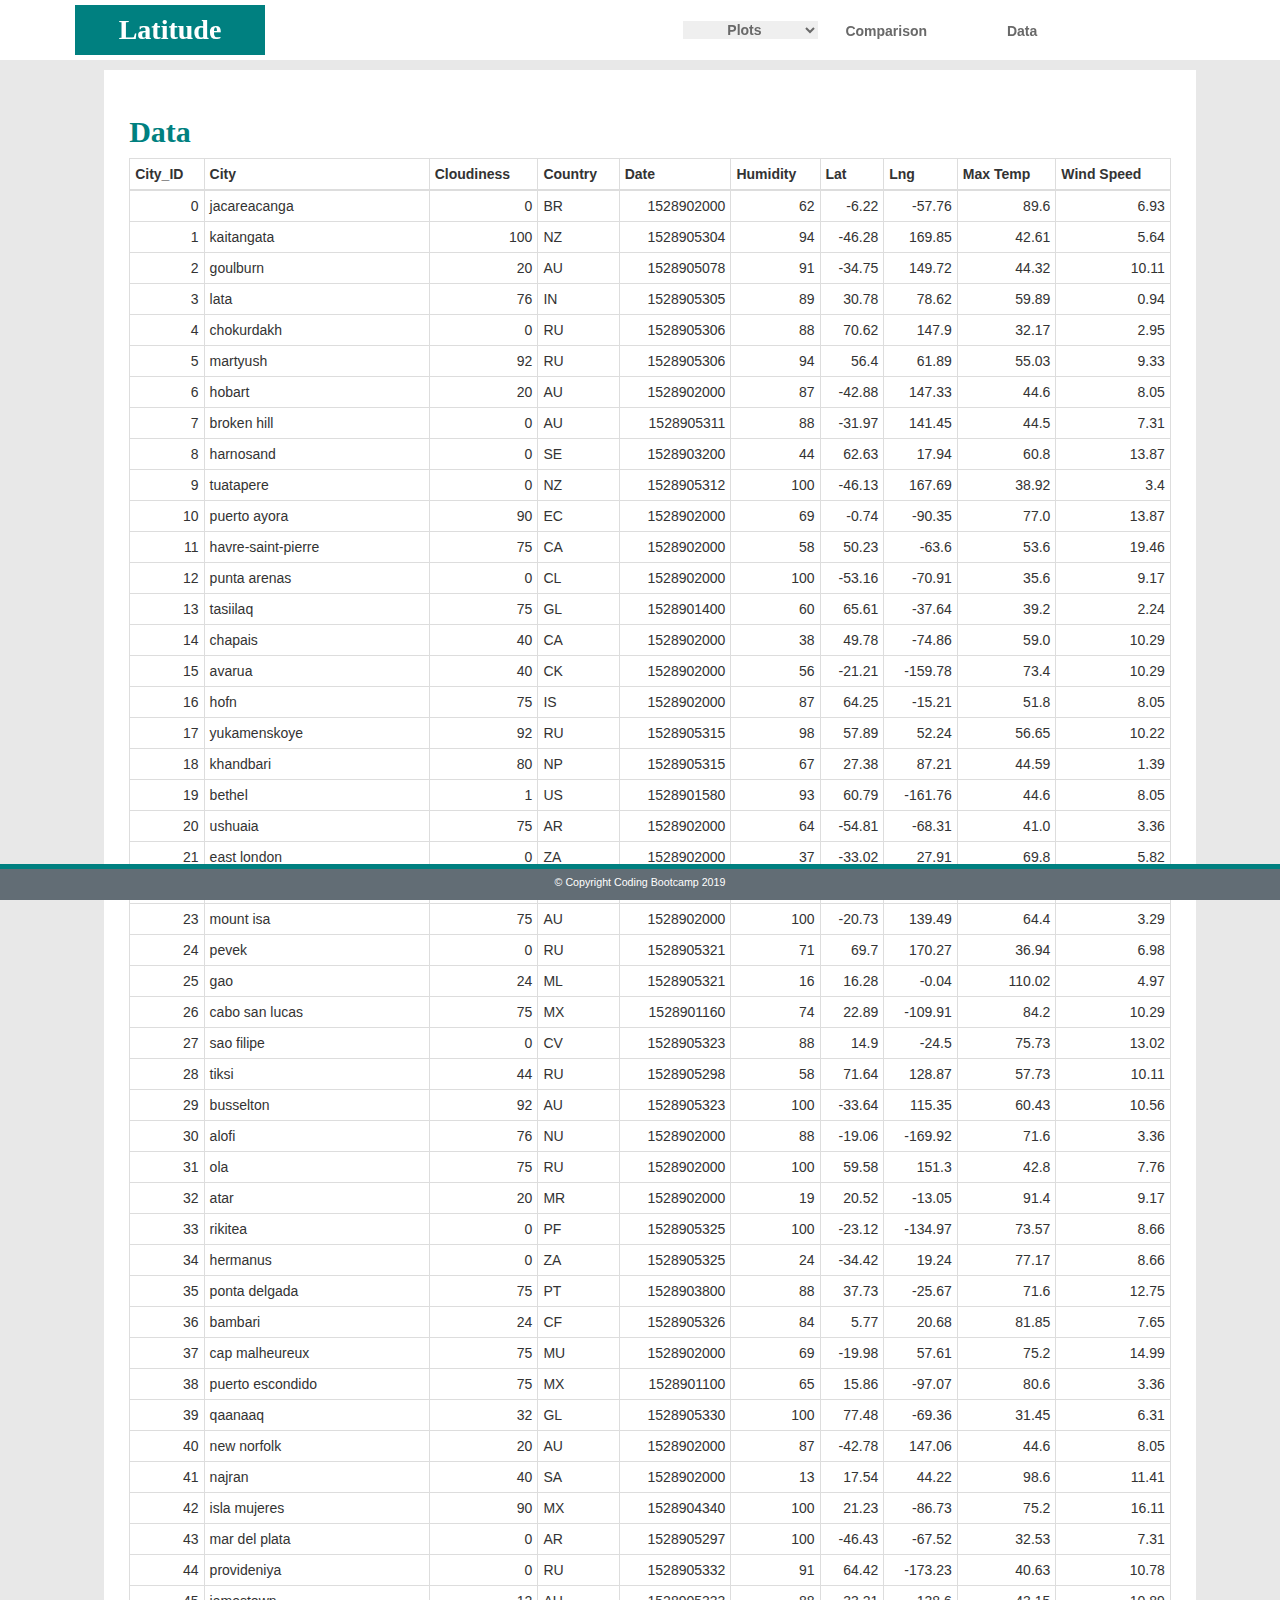
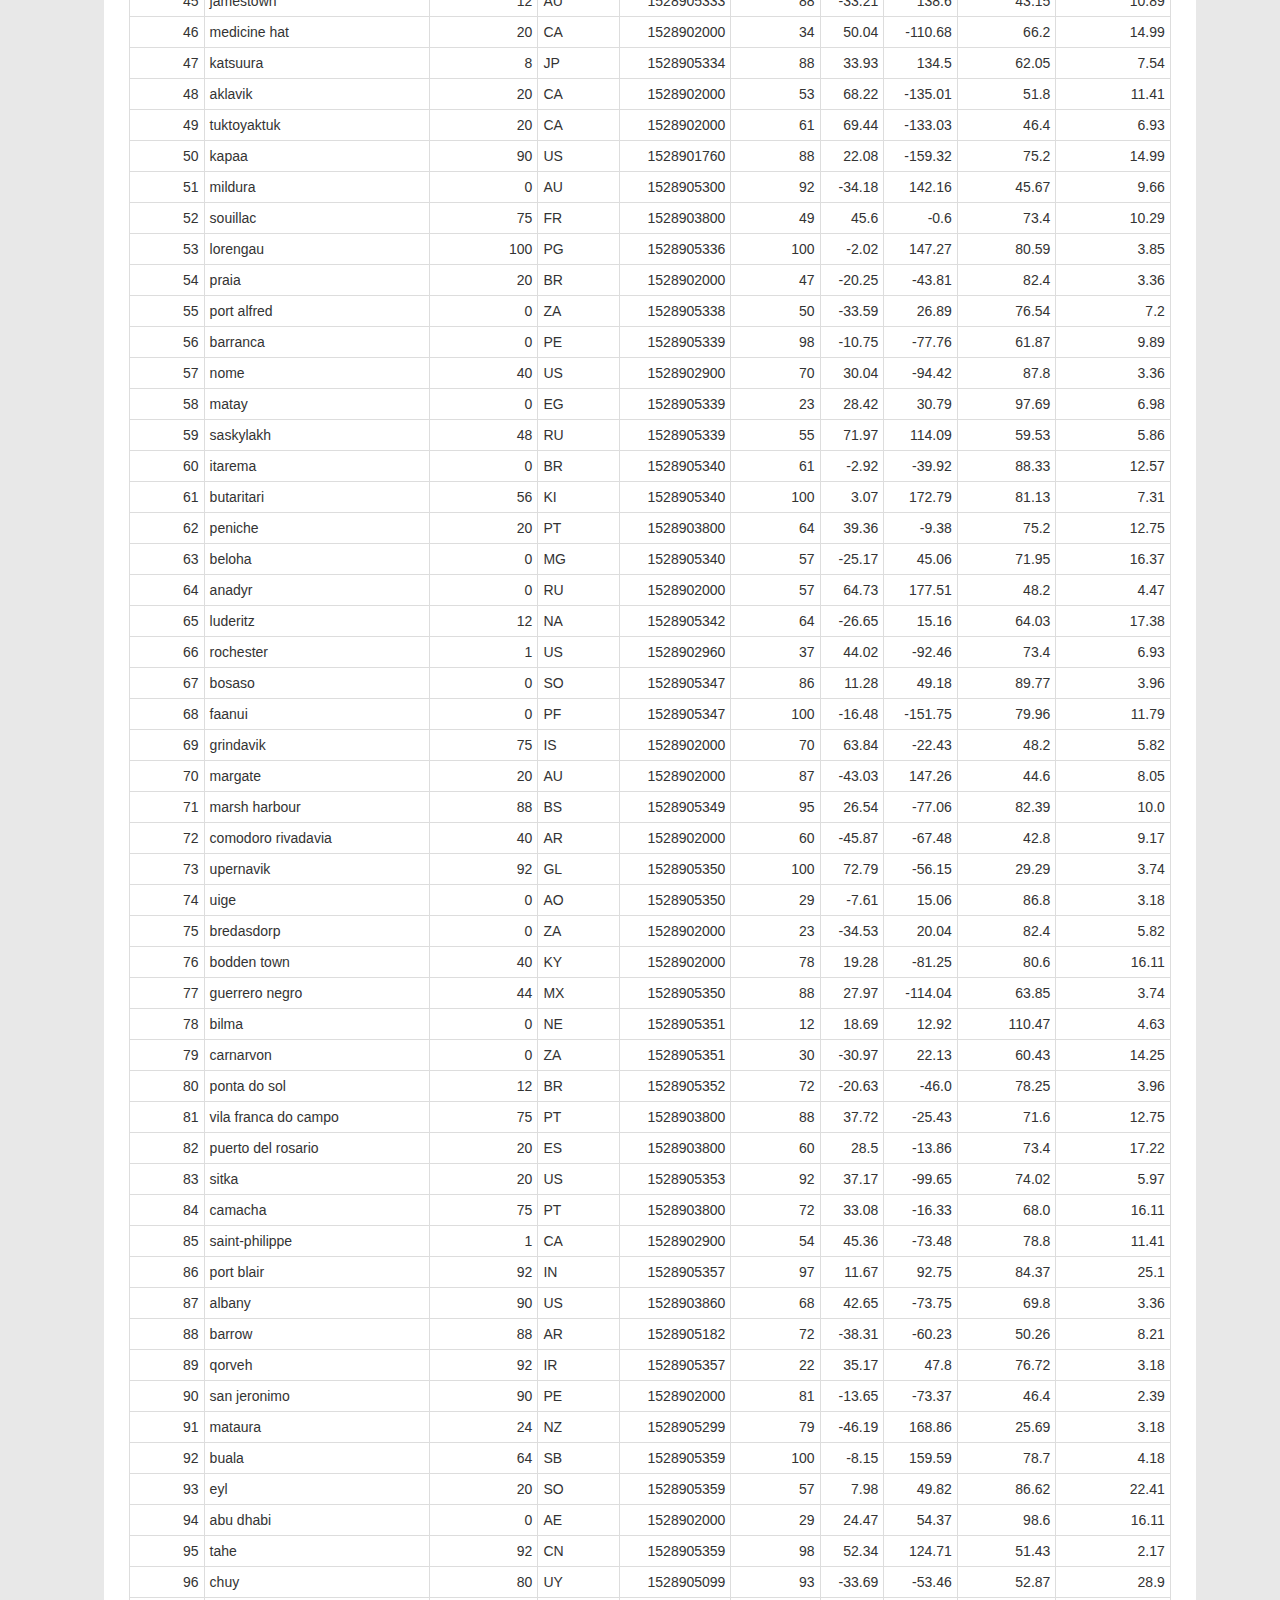
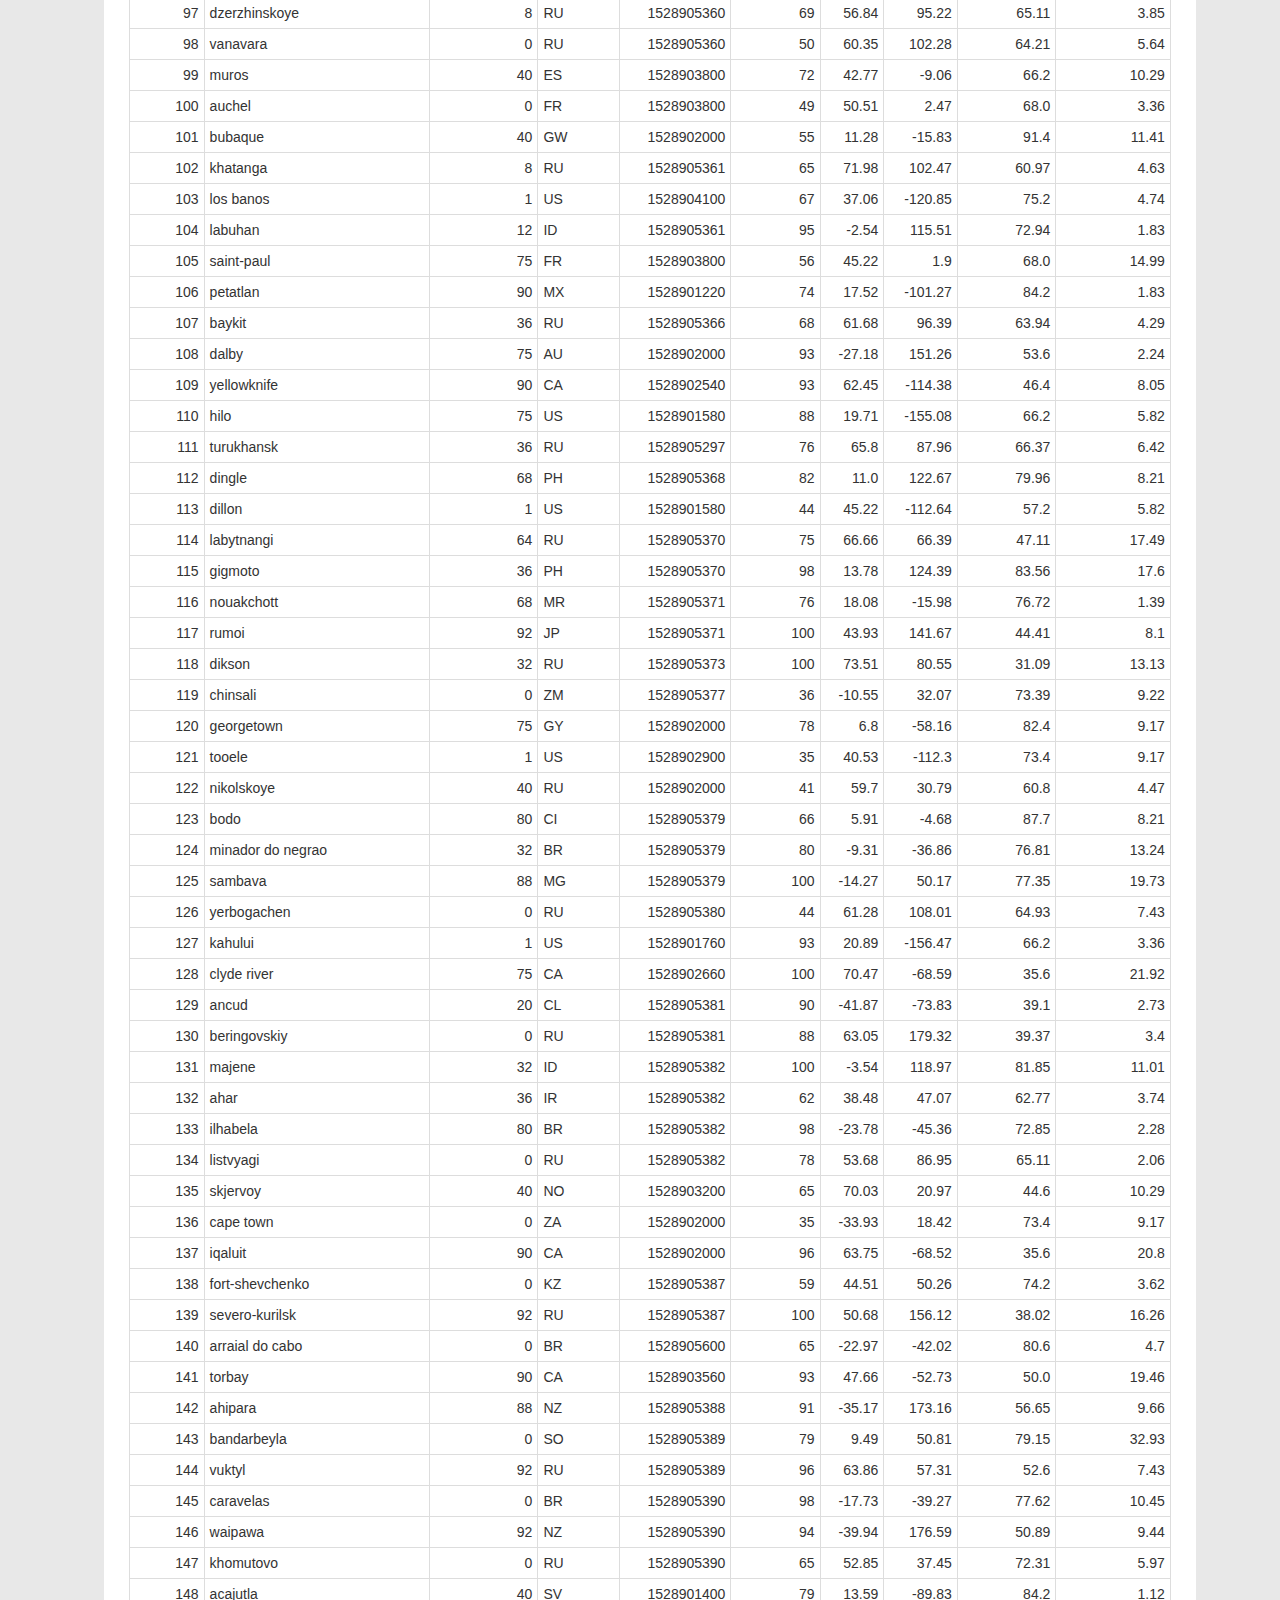
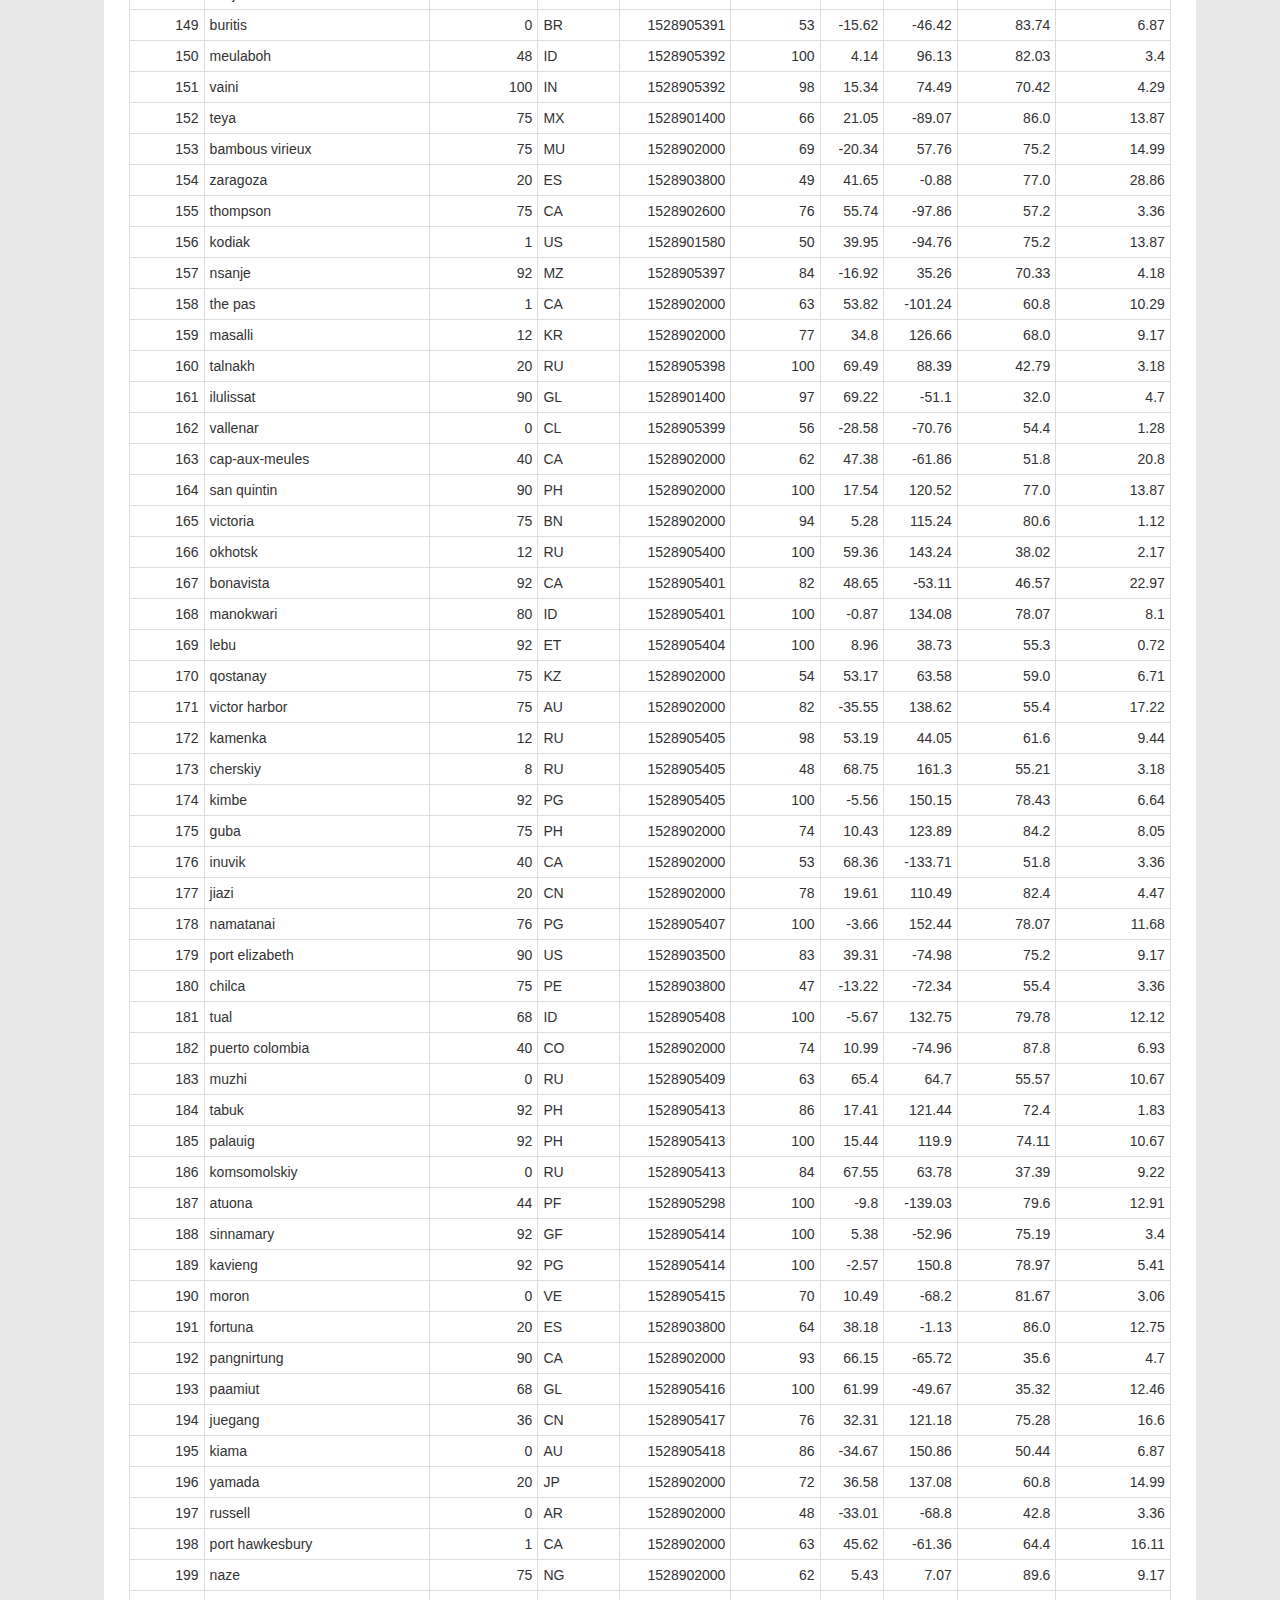
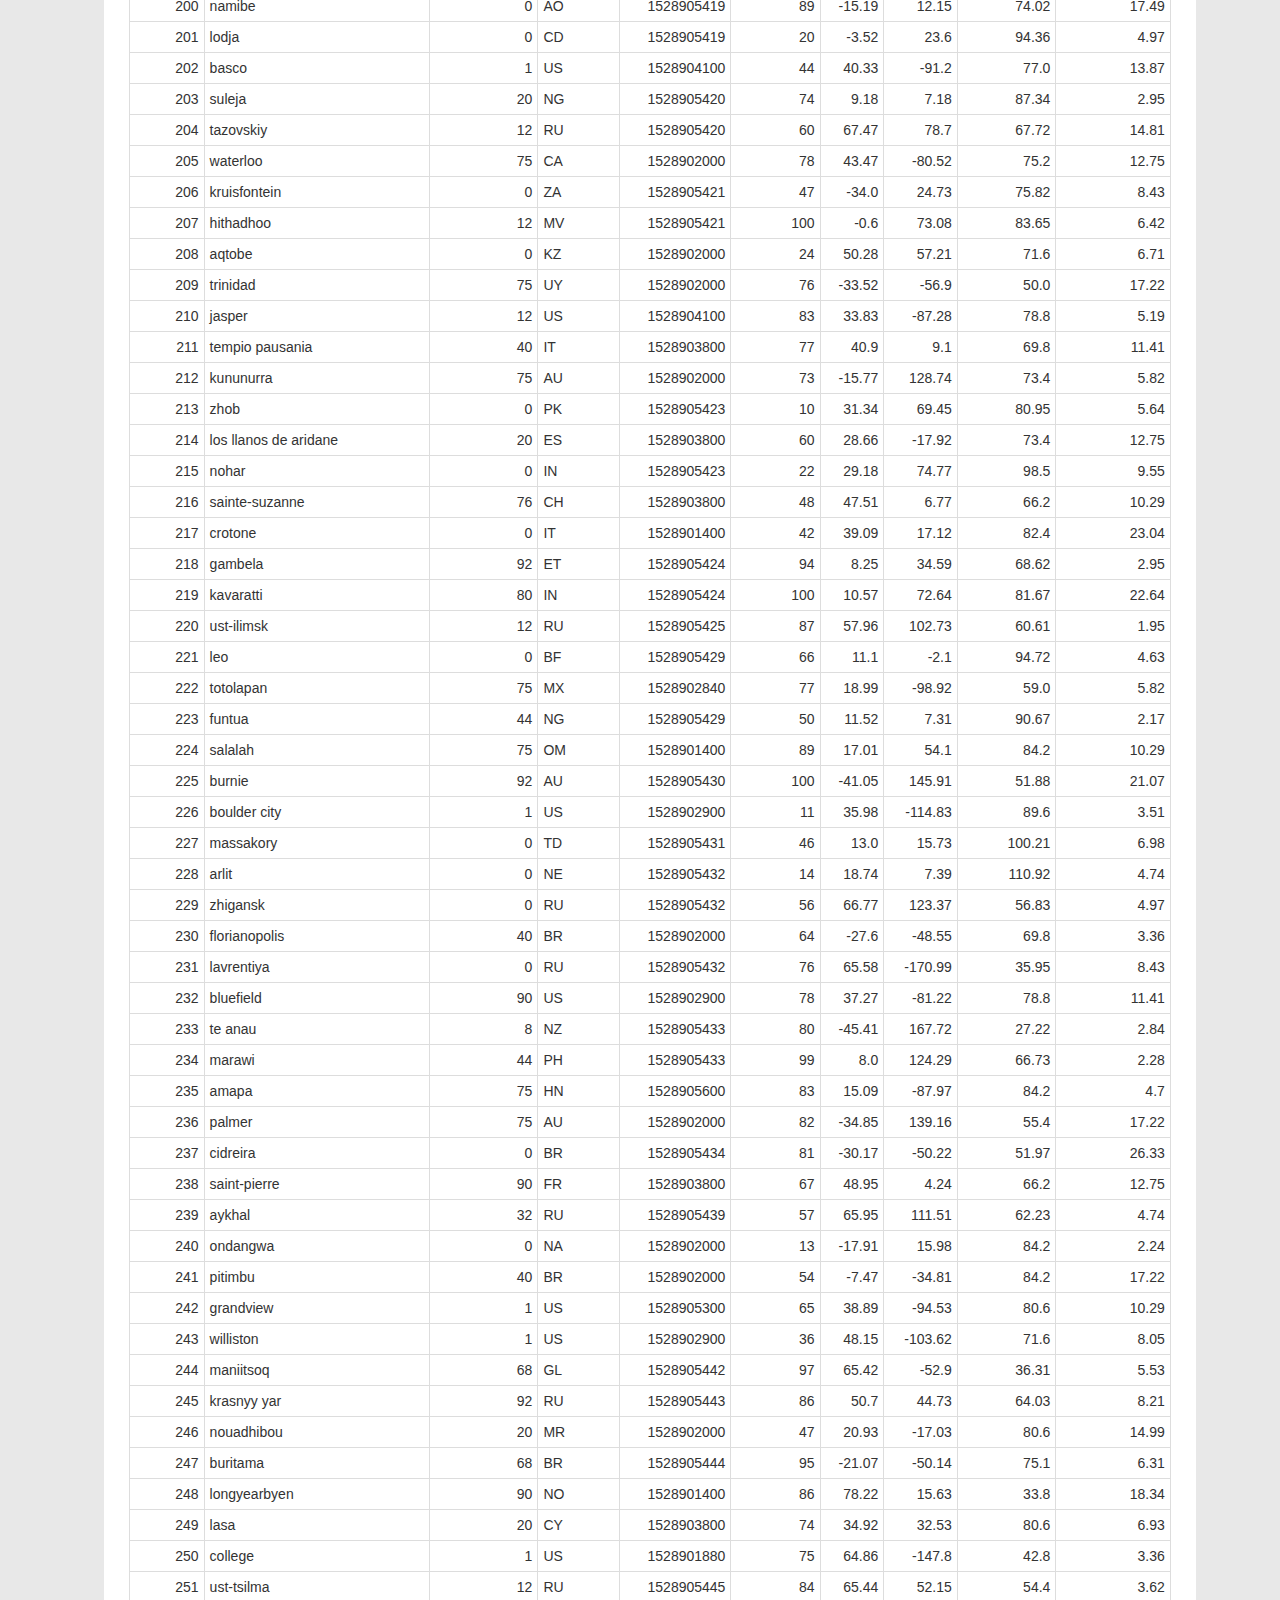
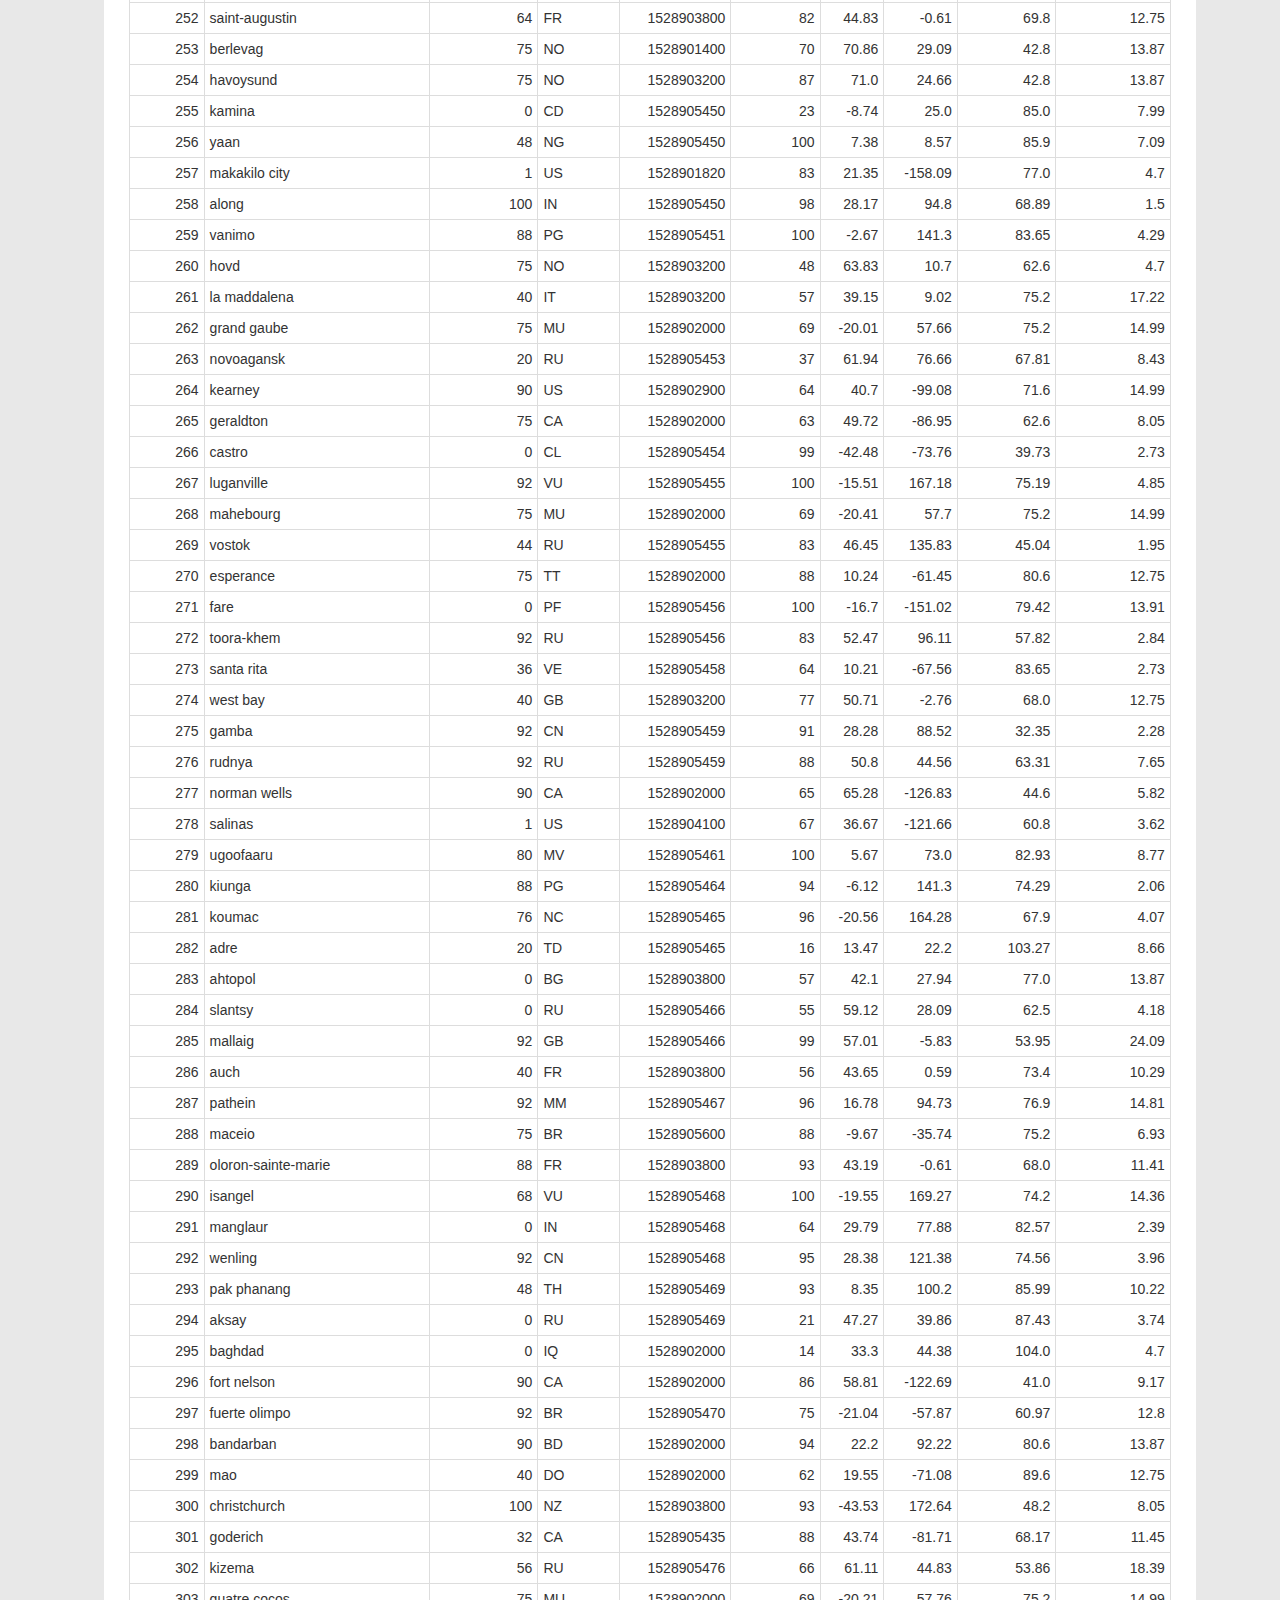
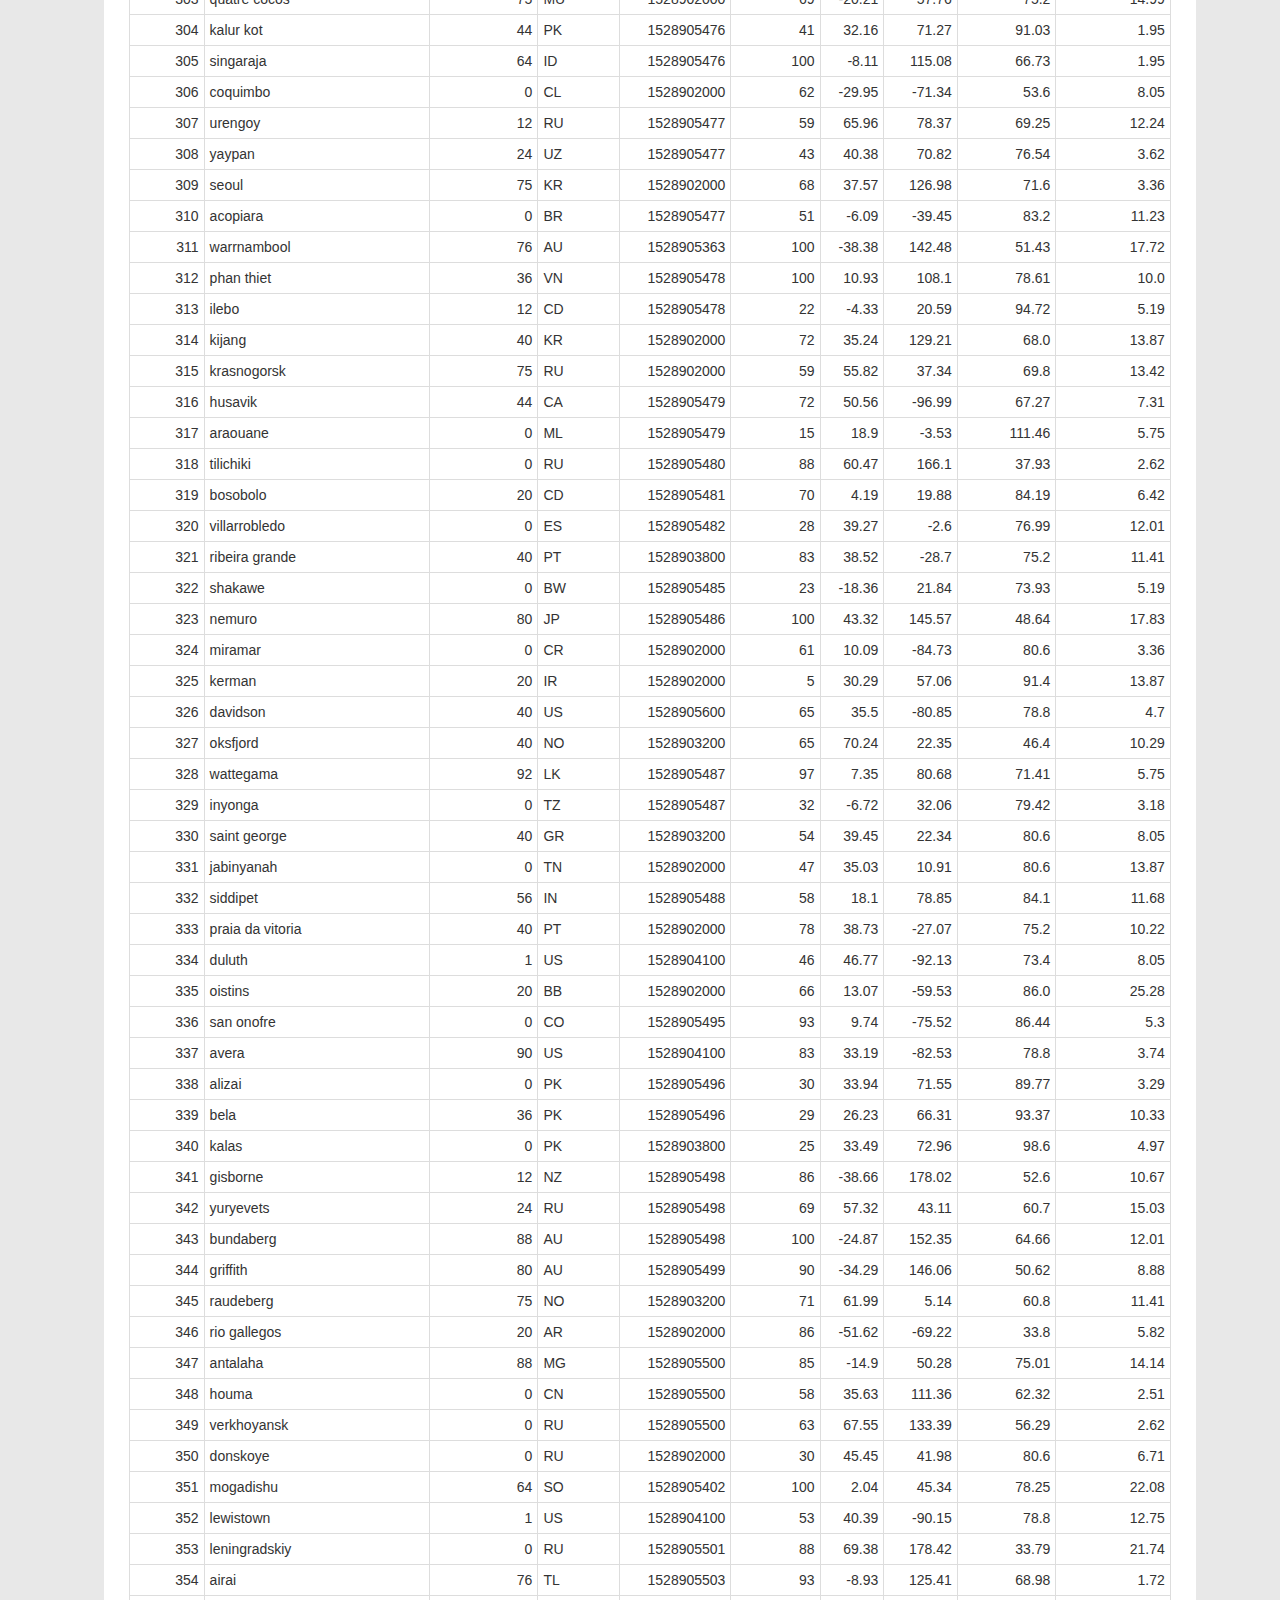
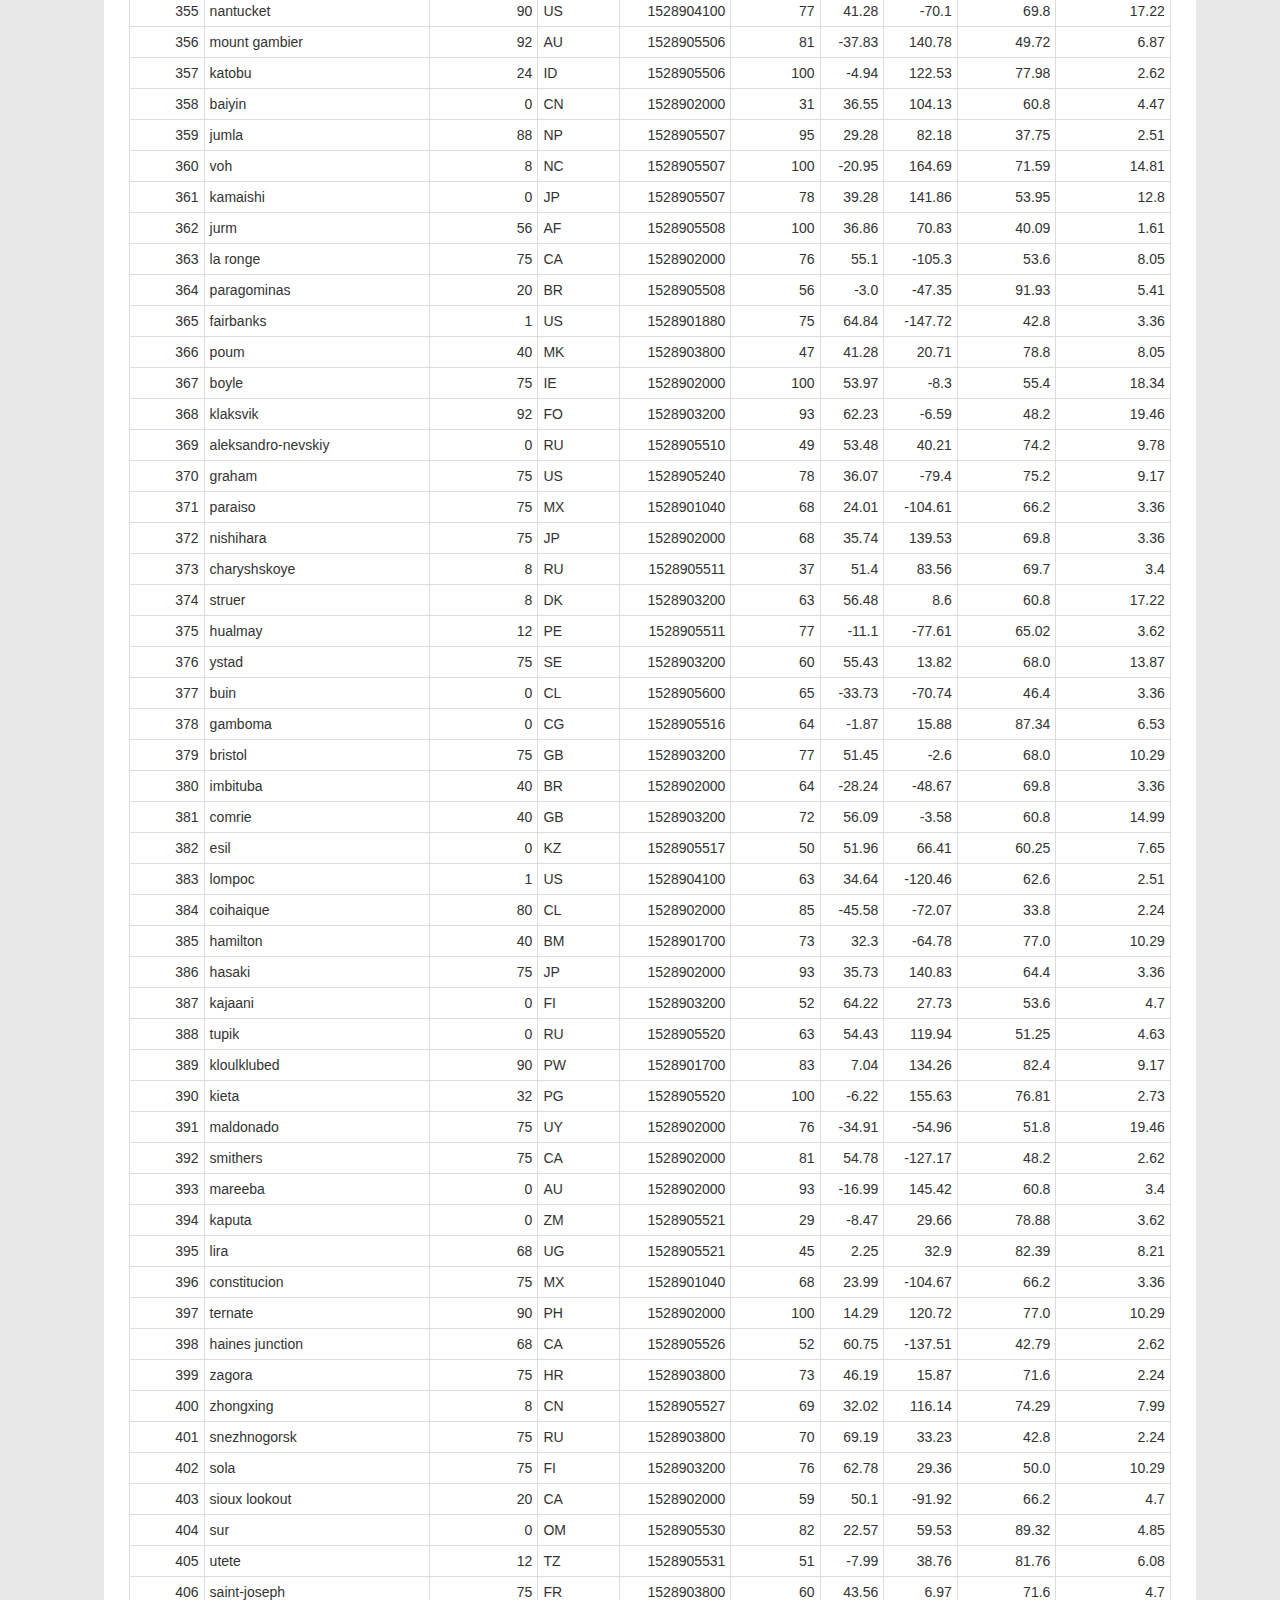
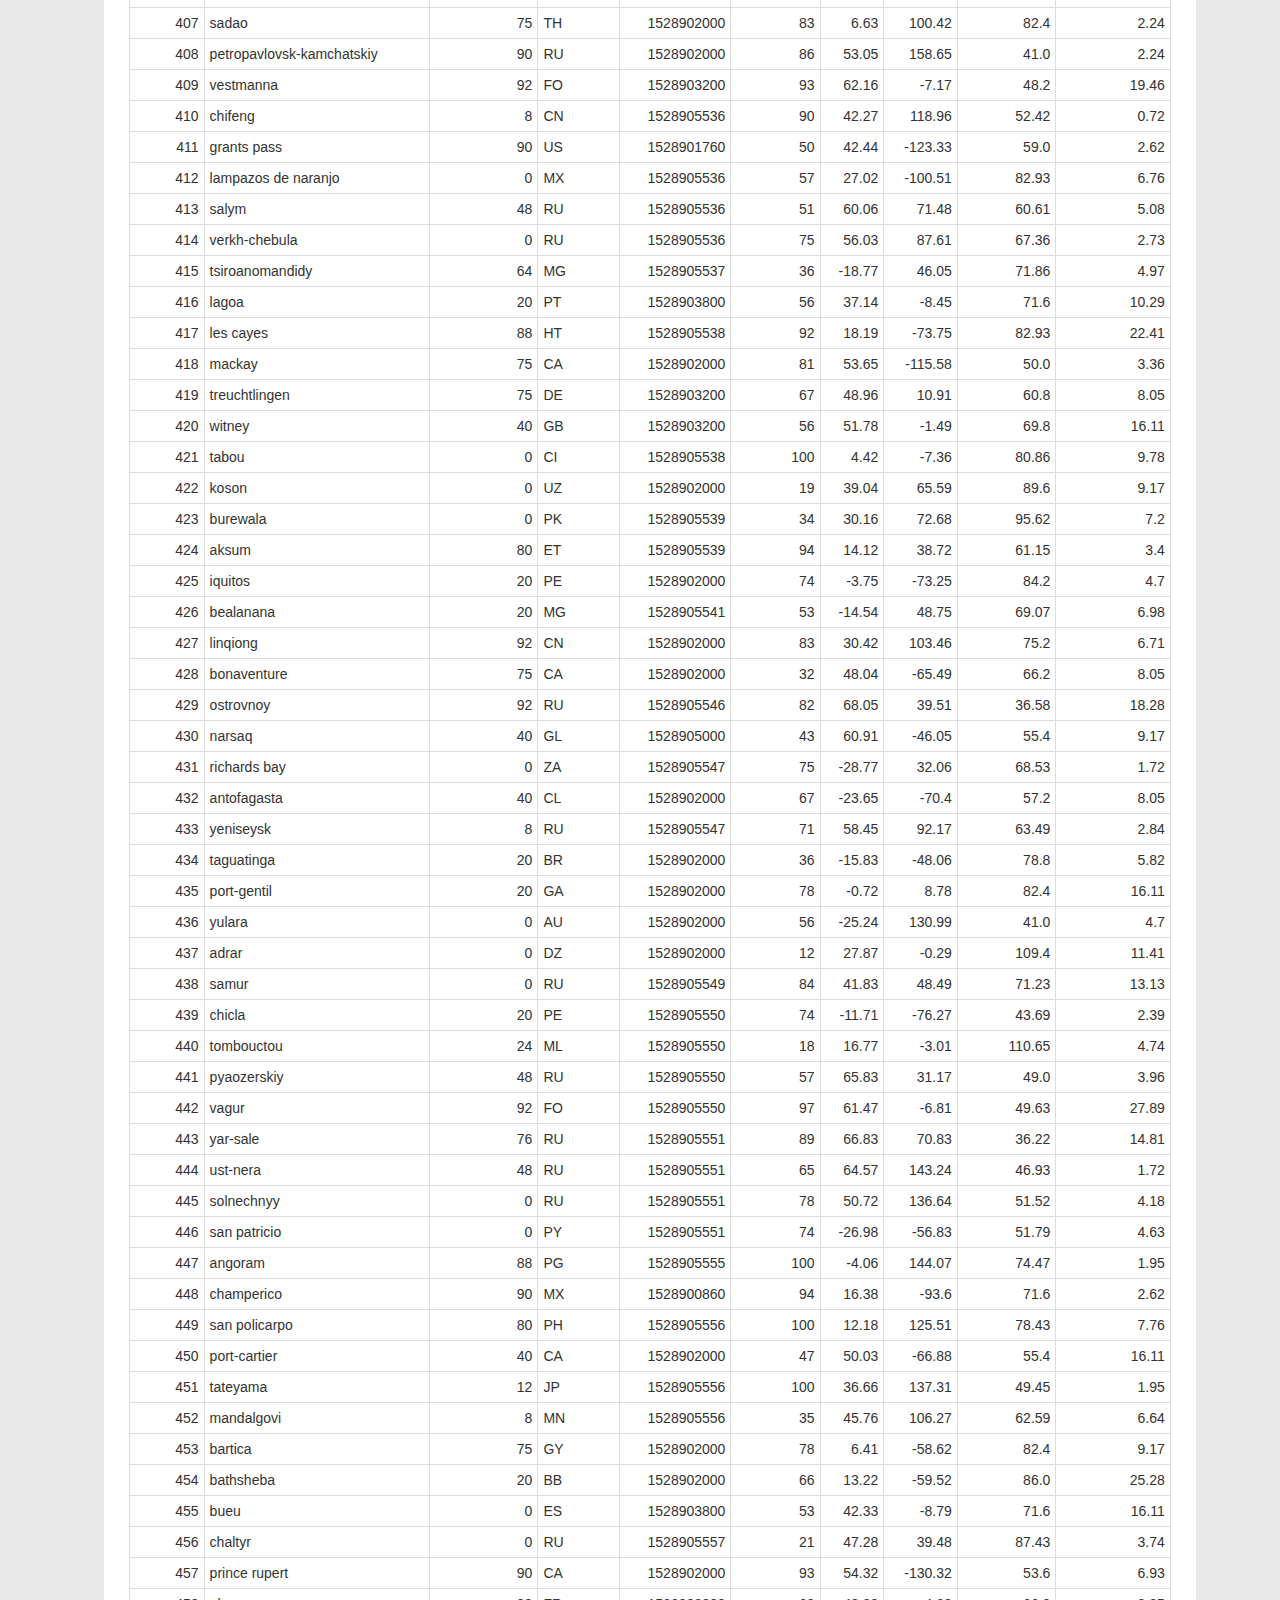
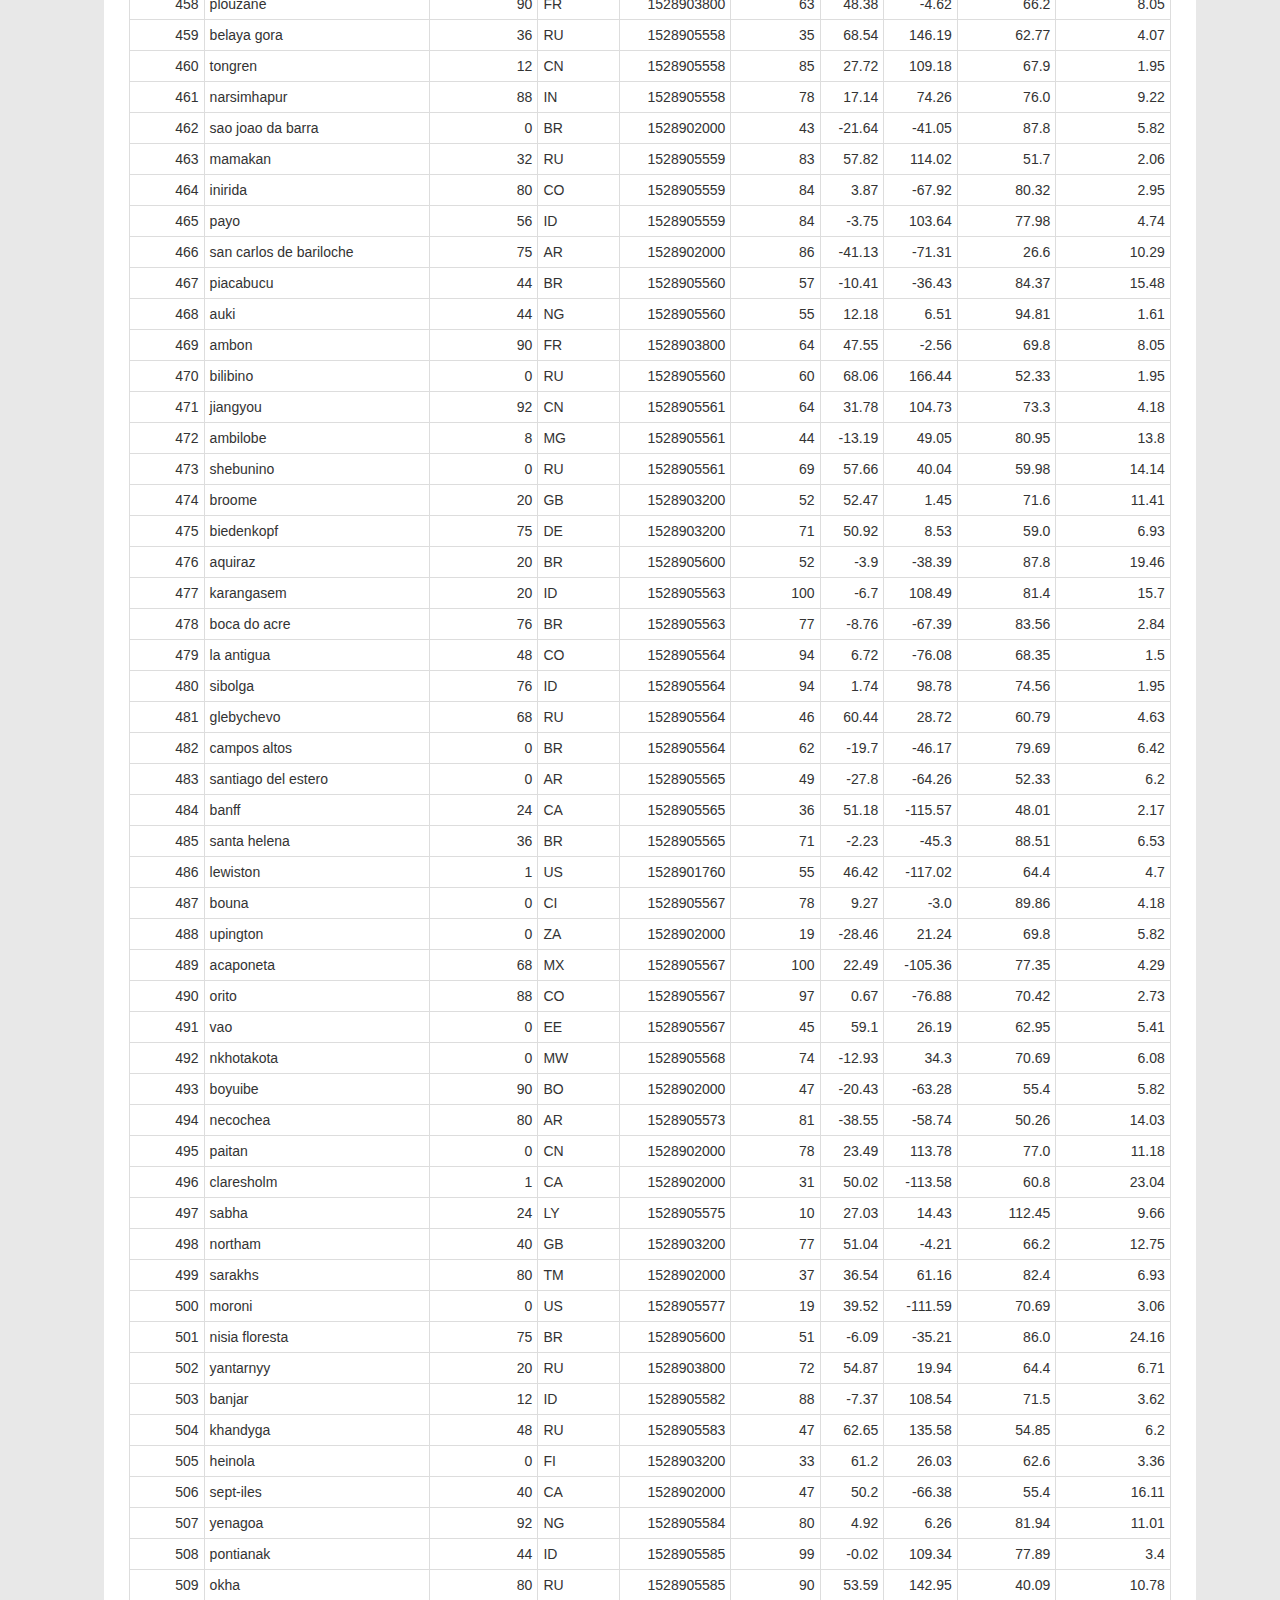
<file: data.html>
<!DOCTYPE html>
<html lang="en-us">

<head>
    <meta charset="utf-8" />
    <title>Bootstrap Visualization Dashboard</title>
    <link rel="stylesheet" href="https://maxcdn.bootstrapcdn.com/bootstrap/3.3.7/css/bootstrap.min.css" integrity="sha384-BVYiiSIFeK1dGmJRAkycuHAHRg32OmUcww7on3RYdg4Va+PmSTsz/K68vbdEjh4u" crossorigin="anonymous">
    <link rel="stylesheet" href="StyleUp.css">
</head>

<body>
    <header class="container">
        <div class="col-md-2 box headerfont">
            <a href="index.html" style="color:white">
                Latitude
            </a>
        </div>
        <nav class="row container col-sm-9" style="float: center">
            <ul class="headblock">
                <li class="col-md-6"></li>
                <li><select name="Plots" class="align-right col-md-2 col-xs-2 text-color" style="border:0px; outline:10px; font-weight:bold; text-align: center; margin-top: 2%" onchange="location = this.value;">
                    <option selected disabled class="text-color" style="display:inline">Plots</option>
                    <option value="Max_Temperature.html">Max Temperature</option>
                    <option value="Humidity.html">Humidity</option>
                    <option value="cloud.html">Cloudiness</option>
                    <option value="Wind_Speed.html">Wind Speed</option>
                </select></li>
                <li>
                    <a class="align-right col-md-2 col-xs-4 text-color" style="font-weight:bold; text-align: center; margin-top: 2%" 
                    href="comparison.html">
                        Comparison
                    </a>
                </li>
                <li>
                    <a class="align-right col-md-2 col-xs-4 text-color" style="font-weight:bold; text-align: center; margin-top: 2%"
                    href="data.html">
                        Data
                    </a>
                </li>
            </ul>
        </nav>
    </header>

    <div class="grey row" style="background: #E8E8E8">
        <!--First of Two Columns-->
        <div class="col-sm-1"></div>
        <div class="col-sm-10 container box1">
            <h2 style="color:teal; font-family: 'Times New Roman'; font-weight: bold">Data</h2>
            <table class="table table-bordered table-hover table-condensed">
                <thead><tr><th title="Field #1">City_ID</th>
                <th title="Field #2">City</th>
                <th title="Field #3">Cloudiness</th>
                <th title="Field #4">Country</th>
                <th title="Field #5">Date</th>
                <th title="Field #6">Humidity</th>
                <th title="Field #7">Lat</th>
                <th title="Field #8">Lng</th>
                <th title="Field #9">Max Temp</th>
                <th title="Field #10">Wind Speed</th>
                </tr></thead>
                <tbody><tr>
                <td align="right">0</td>
                <td>jacareacanga</td>
                <td align="right">0</td>
                <td>BR</td>
                <td align="right">1528902000</td>
                <td align="right">62</td>
                <td align="right">-6.22</td>
                <td align="right">-57.76</td>
                <td align="right">89.6</td>
                <td align="right">6.93</td>
                </tr>
                <tr>
                <td align="right">1</td>
                <td>kaitangata</td>
                <td align="right">100</td>
                <td>NZ</td>
                <td align="right">1528905304</td>
                <td align="right">94</td>
                <td align="right">-46.28</td>
                <td align="right">169.85</td>
                <td align="right">42.61</td>
                <td align="right">5.64</td>
                </tr>
                <tr>
                <td align="right">2</td>
                <td>goulburn</td>
                <td align="right">20</td>
                <td>AU</td>
                <td align="right">1528905078</td>
                <td align="right">91</td>
                <td align="right">-34.75</td>
                <td align="right">149.72</td>
                <td align="right">44.32</td>
                <td align="right">10.11</td>
                </tr>
                <tr>
                <td align="right">3</td>
                <td>lata</td>
                <td align="right">76</td>
                <td>IN</td>
                <td align="right">1528905305</td>
                <td align="right">89</td>
                <td align="right">30.78</td>
                <td align="right">78.62</td>
                <td align="right">59.89</td>
                <td align="right">0.94</td>
                </tr>
                <tr>
                <td align="right">4</td>
                <td>chokurdakh</td>
                <td align="right">0</td>
                <td>RU</td>
                <td align="right">1528905306</td>
                <td align="right">88</td>
                <td align="right">70.62</td>
                <td align="right">147.9</td>
                <td align="right">32.17</td>
                <td align="right">2.95</td>
                </tr>
                <tr>
                <td align="right">5</td>
                <td>martyush</td>
                <td align="right">92</td>
                <td>RU</td>
                <td align="right">1528905306</td>
                <td align="right">94</td>
                <td align="right">56.4</td>
                <td align="right">61.89</td>
                <td align="right">55.03</td>
                <td align="right">9.33</td>
                </tr>
                <tr>
                <td align="right">6</td>
                <td>hobart</td>
                <td align="right">20</td>
                <td>AU</td>
                <td align="right">1528902000</td>
                <td align="right">87</td>
                <td align="right">-42.88</td>
                <td align="right">147.33</td>
                <td align="right">44.6</td>
                <td align="right">8.05</td>
                </tr>
                <tr>
                <td align="right">7</td>
                <td>broken hill</td>
                <td align="right">0</td>
                <td>AU</td>
                <td align="right">1528905311</td>
                <td align="right">88</td>
                <td align="right">-31.97</td>
                <td align="right">141.45</td>
                <td align="right">44.5</td>
                <td align="right">7.31</td>
                </tr>
                <tr>
                <td align="right">8</td>
                <td>harnosand</td>
                <td align="right">0</td>
                <td>SE</td>
                <td align="right">1528903200</td>
                <td align="right">44</td>
                <td align="right">62.63</td>
                <td align="right">17.94</td>
                <td align="right">60.8</td>
                <td align="right">13.87</td>
                </tr>
                <tr>
                <td align="right">9</td>
                <td>tuatapere</td>
                <td align="right">0</td>
                <td>NZ</td>
                <td align="right">1528905312</td>
                <td align="right">100</td>
                <td align="right">-46.13</td>
                <td align="right">167.69</td>
                <td align="right">38.92</td>
                <td align="right">3.4</td>
                </tr>
                <tr>
                <td align="right">10</td>
                <td>puerto ayora</td>
                <td align="right">90</td>
                <td>EC</td>
                <td align="right">1528902000</td>
                <td align="right">69</td>
                <td align="right">-0.74</td>
                <td align="right">-90.35</td>
                <td align="right">77.0</td>
                <td align="right">13.87</td>
                </tr>
                <tr>
                <td align="right">11</td>
                <td>havre-saint-pierre</td>
                <td align="right">75</td>
                <td>CA</td>
                <td align="right">1528902000</td>
                <td align="right">58</td>
                <td align="right">50.23</td>
                <td align="right">-63.6</td>
                <td align="right">53.6</td>
                <td align="right">19.46</td>
                </tr>
                <tr>
                <td align="right">12</td>
                <td>punta arenas</td>
                <td align="right">0</td>
                <td>CL</td>
                <td align="right">1528902000</td>
                <td align="right">100</td>
                <td align="right">-53.16</td>
                <td align="right">-70.91</td>
                <td align="right">35.6</td>
                <td align="right">9.17</td>
                </tr>
                <tr>
                <td align="right">13</td>
                <td>tasiilaq</td>
                <td align="right">75</td>
                <td>GL</td>
                <td align="right">1528901400</td>
                <td align="right">60</td>
                <td align="right">65.61</td>
                <td align="right">-37.64</td>
                <td align="right">39.2</td>
                <td align="right">2.24</td>
                </tr>
                <tr>
                <td align="right">14</td>
                <td>chapais</td>
                <td align="right">40</td>
                <td>CA</td>
                <td align="right">1528902000</td>
                <td align="right">38</td>
                <td align="right">49.78</td>
                <td align="right">-74.86</td>
                <td align="right">59.0</td>
                <td align="right">10.29</td>
                </tr>
                <tr>
                <td align="right">15</td>
                <td>avarua</td>
                <td align="right">40</td>
                <td>CK</td>
                <td align="right">1528902000</td>
                <td align="right">56</td>
                <td align="right">-21.21</td>
                <td align="right">-159.78</td>
                <td align="right">73.4</td>
                <td align="right">10.29</td>
                </tr>
                <tr>
                <td align="right">16</td>
                <td>hofn</td>
                <td align="right">75</td>
                <td>IS</td>
                <td align="right">1528902000</td>
                <td align="right">87</td>
                <td align="right">64.25</td>
                <td align="right">-15.21</td>
                <td align="right">51.8</td>
                <td align="right">8.05</td>
                </tr>
                <tr>
                <td align="right">17</td>
                <td>yukamenskoye</td>
                <td align="right">92</td>
                <td>RU</td>
                <td align="right">1528905315</td>
                <td align="right">98</td>
                <td align="right">57.89</td>
                <td align="right">52.24</td>
                <td align="right">56.65</td>
                <td align="right">10.22</td>
                </tr>
                <tr>
                <td align="right">18</td>
                <td>khandbari</td>
                <td align="right">80</td>
                <td>NP</td>
                <td align="right">1528905315</td>
                <td align="right">67</td>
                <td align="right">27.38</td>
                <td align="right">87.21</td>
                <td align="right">44.59</td>
                <td align="right">1.39</td>
                </tr>
                <tr>
                <td align="right">19</td>
                <td>bethel</td>
                <td align="right">1</td>
                <td>US</td>
                <td align="right">1528901580</td>
                <td align="right">93</td>
                <td align="right">60.79</td>
                <td align="right">-161.76</td>
                <td align="right">44.6</td>
                <td align="right">8.05</td>
                </tr>
                <tr>
                <td align="right">20</td>
                <td>ushuaia</td>
                <td align="right">75</td>
                <td>AR</td>
                <td align="right">1528902000</td>
                <td align="right">64</td>
                <td align="right">-54.81</td>
                <td align="right">-68.31</td>
                <td align="right">41.0</td>
                <td align="right">3.36</td>
                </tr>
                <tr>
                <td align="right">21</td>
                <td>east london</td>
                <td align="right">0</td>
                <td>ZA</td>
                <td align="right">1528902000</td>
                <td align="right">37</td>
                <td align="right">-33.02</td>
                <td align="right">27.91</td>
                <td align="right">69.8</td>
                <td align="right">5.82</td>
                </tr>
                <tr>
                <td align="right">22</td>
                <td>bluff</td>
                <td align="right">76</td>
                <td>AU</td>
                <td align="right">1528905321</td>
                <td align="right">76</td>
                <td align="right">-23.58</td>
                <td align="right">149.07</td>
                <td align="right">61.96</td>
                <td align="right">4.74</td>
                </tr>
                <tr>
                <td align="right">23</td>
                <td>mount isa</td>
                <td align="right">75</td>
                <td>AU</td>
                <td align="right">1528902000</td>
                <td align="right">100</td>
                <td align="right">-20.73</td>
                <td align="right">139.49</td>
                <td align="right">64.4</td>
                <td align="right">3.29</td>
                </tr>
                <tr>
                <td align="right">24</td>
                <td>pevek</td>
                <td align="right">0</td>
                <td>RU</td>
                <td align="right">1528905321</td>
                <td align="right">71</td>
                <td align="right">69.7</td>
                <td align="right">170.27</td>
                <td align="right">36.94</td>
                <td align="right">6.98</td>
                </tr>
                <tr>
                <td align="right">25</td>
                <td>gao</td>
                <td align="right">24</td>
                <td>ML</td>
                <td align="right">1528905321</td>
                <td align="right">16</td>
                <td align="right">16.28</td>
                <td align="right">-0.04</td>
                <td align="right">110.02</td>
                <td align="right">4.97</td>
                </tr>
                <tr>
                <td align="right">26</td>
                <td>cabo san lucas</td>
                <td align="right">75</td>
                <td>MX</td>
                <td align="right">1528901160</td>
                <td align="right">74</td>
                <td align="right">22.89</td>
                <td align="right">-109.91</td>
                <td align="right">84.2</td>
                <td align="right">10.29</td>
                </tr>
                <tr>
                <td align="right">27</td>
                <td>sao filipe</td>
                <td align="right">0</td>
                <td>CV</td>
                <td align="right">1528905323</td>
                <td align="right">88</td>
                <td align="right">14.9</td>
                <td align="right">-24.5</td>
                <td align="right">75.73</td>
                <td align="right">13.02</td>
                </tr>
                <tr>
                <td align="right">28</td>
                <td>tiksi</td>
                <td align="right">44</td>
                <td>RU</td>
                <td align="right">1528905298</td>
                <td align="right">58</td>
                <td align="right">71.64</td>
                <td align="right">128.87</td>
                <td align="right">57.73</td>
                <td align="right">10.11</td>
                </tr>
                <tr>
                <td align="right">29</td>
                <td>busselton</td>
                <td align="right">92</td>
                <td>AU</td>
                <td align="right">1528905323</td>
                <td align="right">100</td>
                <td align="right">-33.64</td>
                <td align="right">115.35</td>
                <td align="right">60.43</td>
                <td align="right">10.56</td>
                </tr>
                <tr>
                <td align="right">30</td>
                <td>alofi</td>
                <td align="right">76</td>
                <td>NU</td>
                <td align="right">1528902000</td>
                <td align="right">88</td>
                <td align="right">-19.06</td>
                <td align="right">-169.92</td>
                <td align="right">71.6</td>
                <td align="right">3.36</td>
                </tr>
                <tr>
                <td align="right">31</td>
                <td>ola</td>
                <td align="right">75</td>
                <td>RU</td>
                <td align="right">1528902000</td>
                <td align="right">100</td>
                <td align="right">59.58</td>
                <td align="right">151.3</td>
                <td align="right">42.8</td>
                <td align="right">7.76</td>
                </tr>
                <tr>
                <td align="right">32</td>
                <td>atar</td>
                <td align="right">20</td>
                <td>MR</td>
                <td align="right">1528902000</td>
                <td align="right">19</td>
                <td align="right">20.52</td>
                <td align="right">-13.05</td>
                <td align="right">91.4</td>
                <td align="right">9.17</td>
                </tr>
                <tr>
                <td align="right">33</td>
                <td>rikitea</td>
                <td align="right">0</td>
                <td>PF</td>
                <td align="right">1528905325</td>
                <td align="right">100</td>
                <td align="right">-23.12</td>
                <td align="right">-134.97</td>
                <td align="right">73.57</td>
                <td align="right">8.66</td>
                </tr>
                <tr>
                <td align="right">34</td>
                <td>hermanus</td>
                <td align="right">0</td>
                <td>ZA</td>
                <td align="right">1528905325</td>
                <td align="right">24</td>
                <td align="right">-34.42</td>
                <td align="right">19.24</td>
                <td align="right">77.17</td>
                <td align="right">8.66</td>
                </tr>
                <tr>
                <td align="right">35</td>
                <td>ponta delgada</td>
                <td align="right">75</td>
                <td>PT</td>
                <td align="right">1528903800</td>
                <td align="right">88</td>
                <td align="right">37.73</td>
                <td align="right">-25.67</td>
                <td align="right">71.6</td>
                <td align="right">12.75</td>
                </tr>
                <tr>
                <td align="right">36</td>
                <td>bambari</td>
                <td align="right">24</td>
                <td>CF</td>
                <td align="right">1528905326</td>
                <td align="right">84</td>
                <td align="right">5.77</td>
                <td align="right">20.68</td>
                <td align="right">81.85</td>
                <td align="right">7.65</td>
                </tr>
                <tr>
                <td align="right">37</td>
                <td>cap malheureux</td>
                <td align="right">75</td>
                <td>MU</td>
                <td align="right">1528902000</td>
                <td align="right">69</td>
                <td align="right">-19.98</td>
                <td align="right">57.61</td>
                <td align="right">75.2</td>
                <td align="right">14.99</td>
                </tr>
                <tr>
                <td align="right">38</td>
                <td>puerto escondido</td>
                <td align="right">75</td>
                <td>MX</td>
                <td align="right">1528901100</td>
                <td align="right">65</td>
                <td align="right">15.86</td>
                <td align="right">-97.07</td>
                <td align="right">80.6</td>
                <td align="right">3.36</td>
                </tr>
                <tr>
                <td align="right">39</td>
                <td>qaanaaq</td>
                <td align="right">32</td>
                <td>GL</td>
                <td align="right">1528905330</td>
                <td align="right">100</td>
                <td align="right">77.48</td>
                <td align="right">-69.36</td>
                <td align="right">31.45</td>
                <td align="right">6.31</td>
                </tr>
                <tr>
                <td align="right">40</td>
                <td>new norfolk</td>
                <td align="right">20</td>
                <td>AU</td>
                <td align="right">1528902000</td>
                <td align="right">87</td>
                <td align="right">-42.78</td>
                <td align="right">147.06</td>
                <td align="right">44.6</td>
                <td align="right">8.05</td>
                </tr>
                <tr>
                <td align="right">41</td>
                <td>najran</td>
                <td align="right">40</td>
                <td>SA</td>
                <td align="right">1528902000</td>
                <td align="right">13</td>
                <td align="right">17.54</td>
                <td align="right">44.22</td>
                <td align="right">98.6</td>
                <td align="right">11.41</td>
                </tr>
                <tr>
                <td align="right">42</td>
                <td>isla mujeres</td>
                <td align="right">90</td>
                <td>MX</td>
                <td align="right">1528904340</td>
                <td align="right">100</td>
                <td align="right">21.23</td>
                <td align="right">-86.73</td>
                <td align="right">75.2</td>
                <td align="right">16.11</td>
                </tr>
                <tr>
                <td align="right">43</td>
                <td>mar del plata</td>
                <td align="right">0</td>
                <td>AR</td>
                <td align="right">1528905297</td>
                <td align="right">100</td>
                <td align="right">-46.43</td>
                <td align="right">-67.52</td>
                <td align="right">32.53</td>
                <td align="right">7.31</td>
                </tr>
                <tr>
                <td align="right">44</td>
                <td>provideniya</td>
                <td align="right">0</td>
                <td>RU</td>
                <td align="right">1528905332</td>
                <td align="right">91</td>
                <td align="right">64.42</td>
                <td align="right">-173.23</td>
                <td align="right">40.63</td>
                <td align="right">10.78</td>
                </tr>
                <tr>
                <td align="right">45</td>
                <td>jamestown</td>
                <td align="right">12</td>
                <td>AU</td>
                <td align="right">1528905333</td>
                <td align="right">88</td>
                <td align="right">-33.21</td>
                <td align="right">138.6</td>
                <td align="right">43.15</td>
                <td align="right">10.89</td>
                </tr>
                <tr>
                <td align="right">46</td>
                <td>medicine hat</td>
                <td align="right">20</td>
                <td>CA</td>
                <td align="right">1528902000</td>
                <td align="right">34</td>
                <td align="right">50.04</td>
                <td align="right">-110.68</td>
                <td align="right">66.2</td>
                <td align="right">14.99</td>
                </tr>
                <tr>
                <td align="right">47</td>
                <td>katsuura</td>
                <td align="right">8</td>
                <td>JP</td>
                <td align="right">1528905334</td>
                <td align="right">88</td>
                <td align="right">33.93</td>
                <td align="right">134.5</td>
                <td align="right">62.05</td>
                <td align="right">7.54</td>
                </tr>
                <tr>
                <td align="right">48</td>
                <td>aklavik</td>
                <td align="right">20</td>
                <td>CA</td>
                <td align="right">1528902000</td>
                <td align="right">53</td>
                <td align="right">68.22</td>
                <td align="right">-135.01</td>
                <td align="right">51.8</td>
                <td align="right">11.41</td>
                </tr>
                <tr>
                <td align="right">49</td>
                <td>tuktoyaktuk</td>
                <td align="right">20</td>
                <td>CA</td>
                <td align="right">1528902000</td>
                <td align="right">61</td>
                <td align="right">69.44</td>
                <td align="right">-133.03</td>
                <td align="right">46.4</td>
                <td align="right">6.93</td>
                </tr>
                <tr>
                <td align="right">50</td>
                <td>kapaa</td>
                <td align="right">90</td>
                <td>US</td>
                <td align="right">1528901760</td>
                <td align="right">88</td>
                <td align="right">22.08</td>
                <td align="right">-159.32</td>
                <td align="right">75.2</td>
                <td align="right">14.99</td>
                </tr>
                <tr>
                <td align="right">51</td>
                <td>mildura</td>
                <td align="right">0</td>
                <td>AU</td>
                <td align="right">1528905300</td>
                <td align="right">92</td>
                <td align="right">-34.18</td>
                <td align="right">142.16</td>
                <td align="right">45.67</td>
                <td align="right">9.66</td>
                </tr>
                <tr>
                <td align="right">52</td>
                <td>souillac</td>
                <td align="right">75</td>
                <td>FR</td>
                <td align="right">1528903800</td>
                <td align="right">49</td>
                <td align="right">45.6</td>
                <td align="right">-0.6</td>
                <td align="right">73.4</td>
                <td align="right">10.29</td>
                </tr>
                <tr>
                <td align="right">53</td>
                <td>lorengau</td>
                <td align="right">100</td>
                <td>PG</td>
                <td align="right">1528905336</td>
                <td align="right">100</td>
                <td align="right">-2.02</td>
                <td align="right">147.27</td>
                <td align="right">80.59</td>
                <td align="right">3.85</td>
                </tr>
                <tr>
                <td align="right">54</td>
                <td>praia</td>
                <td align="right">20</td>
                <td>BR</td>
                <td align="right">1528902000</td>
                <td align="right">47</td>
                <td align="right">-20.25</td>
                <td align="right">-43.81</td>
                <td align="right">82.4</td>
                <td align="right">3.36</td>
                </tr>
                <tr>
                <td align="right">55</td>
                <td>port alfred</td>
                <td align="right">0</td>
                <td>ZA</td>
                <td align="right">1528905338</td>
                <td align="right">50</td>
                <td align="right">-33.59</td>
                <td align="right">26.89</td>
                <td align="right">76.54</td>
                <td align="right">7.2</td>
                </tr>
                <tr>
                <td align="right">56</td>
                <td>barranca</td>
                <td align="right">0</td>
                <td>PE</td>
                <td align="right">1528905339</td>
                <td align="right">98</td>
                <td align="right">-10.75</td>
                <td align="right">-77.76</td>
                <td align="right">61.87</td>
                <td align="right">9.89</td>
                </tr>
                <tr>
                <td align="right">57</td>
                <td>nome</td>
                <td align="right">40</td>
                <td>US</td>
                <td align="right">1528902900</td>
                <td align="right">70</td>
                <td align="right">30.04</td>
                <td align="right">-94.42</td>
                <td align="right">87.8</td>
                <td align="right">3.36</td>
                </tr>
                <tr>
                <td align="right">58</td>
                <td>matay</td>
                <td align="right">0</td>
                <td>EG</td>
                <td align="right">1528905339</td>
                <td align="right">23</td>
                <td align="right">28.42</td>
                <td align="right">30.79</td>
                <td align="right">97.69</td>
                <td align="right">6.98</td>
                </tr>
                <tr>
                <td align="right">59</td>
                <td>saskylakh</td>
                <td align="right">48</td>
                <td>RU</td>
                <td align="right">1528905339</td>
                <td align="right">55</td>
                <td align="right">71.97</td>
                <td align="right">114.09</td>
                <td align="right">59.53</td>
                <td align="right">5.86</td>
                </tr>
                <tr>
                <td align="right">60</td>
                <td>itarema</td>
                <td align="right">0</td>
                <td>BR</td>
                <td align="right">1528905340</td>
                <td align="right">61</td>
                <td align="right">-2.92</td>
                <td align="right">-39.92</td>
                <td align="right">88.33</td>
                <td align="right">12.57</td>
                </tr>
                <tr>
                <td align="right">61</td>
                <td>butaritari</td>
                <td align="right">56</td>
                <td>KI</td>
                <td align="right">1528905340</td>
                <td align="right">100</td>
                <td align="right">3.07</td>
                <td align="right">172.79</td>
                <td align="right">81.13</td>
                <td align="right">7.31</td>
                </tr>
                <tr>
                <td align="right">62</td>
                <td>peniche</td>
                <td align="right">20</td>
                <td>PT</td>
                <td align="right">1528903800</td>
                <td align="right">64</td>
                <td align="right">39.36</td>
                <td align="right">-9.38</td>
                <td align="right">75.2</td>
                <td align="right">12.75</td>
                </tr>
                <tr>
                <td align="right">63</td>
                <td>beloha</td>
                <td align="right">0</td>
                <td>MG</td>
                <td align="right">1528905340</td>
                <td align="right">57</td>
                <td align="right">-25.17</td>
                <td align="right">45.06</td>
                <td align="right">71.95</td>
                <td align="right">16.37</td>
                </tr>
                <tr>
                <td align="right">64</td>
                <td>anadyr</td>
                <td align="right">0</td>
                <td>RU</td>
                <td align="right">1528902000</td>
                <td align="right">57</td>
                <td align="right">64.73</td>
                <td align="right">177.51</td>
                <td align="right">48.2</td>
                <td align="right">4.47</td>
                </tr>
                <tr>
                <td align="right">65</td>
                <td>luderitz</td>
                <td align="right">12</td>
                <td>NA</td>
                <td align="right">1528905342</td>
                <td align="right">64</td>
                <td align="right">-26.65</td>
                <td align="right">15.16</td>
                <td align="right">64.03</td>
                <td align="right">17.38</td>
                </tr>
                <tr>
                <td align="right">66</td>
                <td>rochester</td>
                <td align="right">1</td>
                <td>US</td>
                <td align="right">1528902960</td>
                <td align="right">37</td>
                <td align="right">44.02</td>
                <td align="right">-92.46</td>
                <td align="right">73.4</td>
                <td align="right">6.93</td>
                </tr>
                <tr>
                <td align="right">67</td>
                <td>bosaso</td>
                <td align="right">0</td>
                <td>SO</td>
                <td align="right">1528905347</td>
                <td align="right">86</td>
                <td align="right">11.28</td>
                <td align="right">49.18</td>
                <td align="right">89.77</td>
                <td align="right">3.96</td>
                </tr>
                <tr>
                <td align="right">68</td>
                <td>faanui</td>
                <td align="right">0</td>
                <td>PF</td>
                <td align="right">1528905347</td>
                <td align="right">100</td>
                <td align="right">-16.48</td>
                <td align="right">-151.75</td>
                <td align="right">79.96</td>
                <td align="right">11.79</td>
                </tr>
                <tr>
                <td align="right">69</td>
                <td>grindavik</td>
                <td align="right">75</td>
                <td>IS</td>
                <td align="right">1528902000</td>
                <td align="right">70</td>
                <td align="right">63.84</td>
                <td align="right">-22.43</td>
                <td align="right">48.2</td>
                <td align="right">5.82</td>
                </tr>
                <tr>
                <td align="right">70</td>
                <td>margate</td>
                <td align="right">20</td>
                <td>AU</td>
                <td align="right">1528902000</td>
                <td align="right">87</td>
                <td align="right">-43.03</td>
                <td align="right">147.26</td>
                <td align="right">44.6</td>
                <td align="right">8.05</td>
                </tr>
                <tr>
                <td align="right">71</td>
                <td>marsh harbour</td>
                <td align="right">88</td>
                <td>BS</td>
                <td align="right">1528905349</td>
                <td align="right">95</td>
                <td align="right">26.54</td>
                <td align="right">-77.06</td>
                <td align="right">82.39</td>
                <td align="right">10.0</td>
                </tr>
                <tr>
                <td align="right">72</td>
                <td>comodoro rivadavia</td>
                <td align="right">40</td>
                <td>AR</td>
                <td align="right">1528902000</td>
                <td align="right">60</td>
                <td align="right">-45.87</td>
                <td align="right">-67.48</td>
                <td align="right">42.8</td>
                <td align="right">9.17</td>
                </tr>
                <tr>
                <td align="right">73</td>
                <td>upernavik</td>
                <td align="right">92</td>
                <td>GL</td>
                <td align="right">1528905350</td>
                <td align="right">100</td>
                <td align="right">72.79</td>
                <td align="right">-56.15</td>
                <td align="right">29.29</td>
                <td align="right">3.74</td>
                </tr>
                <tr>
                <td align="right">74</td>
                <td>uige</td>
                <td align="right">0</td>
                <td>AO</td>
                <td align="right">1528905350</td>
                <td align="right">29</td>
                <td align="right">-7.61</td>
                <td align="right">15.06</td>
                <td align="right">86.8</td>
                <td align="right">3.18</td>
                </tr>
                <tr>
                <td align="right">75</td>
                <td>bredasdorp</td>
                <td align="right">0</td>
                <td>ZA</td>
                <td align="right">1528902000</td>
                <td align="right">23</td>
                <td align="right">-34.53</td>
                <td align="right">20.04</td>
                <td align="right">82.4</td>
                <td align="right">5.82</td>
                </tr>
                <tr>
                <td align="right">76</td>
                <td>bodden town</td>
                <td align="right">40</td>
                <td>KY</td>
                <td align="right">1528902000</td>
                <td align="right">78</td>
                <td align="right">19.28</td>
                <td align="right">-81.25</td>
                <td align="right">80.6</td>
                <td align="right">16.11</td>
                </tr>
                <tr>
                <td align="right">77</td>
                <td>guerrero negro</td>
                <td align="right">44</td>
                <td>MX</td>
                <td align="right">1528905350</td>
                <td align="right">88</td>
                <td align="right">27.97</td>
                <td align="right">-114.04</td>
                <td align="right">63.85</td>
                <td align="right">3.74</td>
                </tr>
                <tr>
                <td align="right">78</td>
                <td>bilma</td>
                <td align="right">0</td>
                <td>NE</td>
                <td align="right">1528905351</td>
                <td align="right">12</td>
                <td align="right">18.69</td>
                <td align="right">12.92</td>
                <td align="right">110.47</td>
                <td align="right">4.63</td>
                </tr>
                <tr>
                <td align="right">79</td>
                <td>carnarvon</td>
                <td align="right">0</td>
                <td>ZA</td>
                <td align="right">1528905351</td>
                <td align="right">30</td>
                <td align="right">-30.97</td>
                <td align="right">22.13</td>
                <td align="right">60.43</td>
                <td align="right">14.25</td>
                </tr>
                <tr>
                <td align="right">80</td>
                <td>ponta do sol</td>
                <td align="right">12</td>
                <td>BR</td>
                <td align="right">1528905352</td>
                <td align="right">72</td>
                <td align="right">-20.63</td>
                <td align="right">-46.0</td>
                <td align="right">78.25</td>
                <td align="right">3.96</td>
                </tr>
                <tr>
                <td align="right">81</td>
                <td>vila franca do campo</td>
                <td align="right">75</td>
                <td>PT</td>
                <td align="right">1528903800</td>
                <td align="right">88</td>
                <td align="right">37.72</td>
                <td align="right">-25.43</td>
                <td align="right">71.6</td>
                <td align="right">12.75</td>
                </tr>
                <tr>
                <td align="right">82</td>
                <td>puerto del rosario</td>
                <td align="right">20</td>
                <td>ES</td>
                <td align="right">1528903800</td>
                <td align="right">60</td>
                <td align="right">28.5</td>
                <td align="right">-13.86</td>
                <td align="right">73.4</td>
                <td align="right">17.22</td>
                </tr>
                <tr>
                <td align="right">83</td>
                <td>sitka</td>
                <td align="right">20</td>
                <td>US</td>
                <td align="right">1528905353</td>
                <td align="right">92</td>
                <td align="right">37.17</td>
                <td align="right">-99.65</td>
                <td align="right">74.02</td>
                <td align="right">5.97</td>
                </tr>
                <tr>
                <td align="right">84</td>
                <td>camacha</td>
                <td align="right">75</td>
                <td>PT</td>
                <td align="right">1528903800</td>
                <td align="right">72</td>
                <td align="right">33.08</td>
                <td align="right">-16.33</td>
                <td align="right">68.0</td>
                <td align="right">16.11</td>
                </tr>
                <tr>
                <td align="right">85</td>
                <td>saint-philippe</td>
                <td align="right">1</td>
                <td>CA</td>
                <td align="right">1528902900</td>
                <td align="right">54</td>
                <td align="right">45.36</td>
                <td align="right">-73.48</td>
                <td align="right">78.8</td>
                <td align="right">11.41</td>
                </tr>
                <tr>
                <td align="right">86</td>
                <td>port blair</td>
                <td align="right">92</td>
                <td>IN</td>
                <td align="right">1528905357</td>
                <td align="right">97</td>
                <td align="right">11.67</td>
                <td align="right">92.75</td>
                <td align="right">84.37</td>
                <td align="right">25.1</td>
                </tr>
                <tr>
                <td align="right">87</td>
                <td>albany</td>
                <td align="right">90</td>
                <td>US</td>
                <td align="right">1528903860</td>
                <td align="right">68</td>
                <td align="right">42.65</td>
                <td align="right">-73.75</td>
                <td align="right">69.8</td>
                <td align="right">3.36</td>
                </tr>
                <tr>
                <td align="right">88</td>
                <td>barrow</td>
                <td align="right">88</td>
                <td>AR</td>
                <td align="right">1528905182</td>
                <td align="right">72</td>
                <td align="right">-38.31</td>
                <td align="right">-60.23</td>
                <td align="right">50.26</td>
                <td align="right">8.21</td>
                </tr>
                <tr>
                <td align="right">89</td>
                <td>qorveh</td>
                <td align="right">92</td>
                <td>IR</td>
                <td align="right">1528905357</td>
                <td align="right">22</td>
                <td align="right">35.17</td>
                <td align="right">47.8</td>
                <td align="right">76.72</td>
                <td align="right">3.18</td>
                </tr>
                <tr>
                <td align="right">90</td>
                <td>san jeronimo</td>
                <td align="right">90</td>
                <td>PE</td>
                <td align="right">1528902000</td>
                <td align="right">81</td>
                <td align="right">-13.65</td>
                <td align="right">-73.37</td>
                <td align="right">46.4</td>
                <td align="right">2.39</td>
                </tr>
                <tr>
                <td align="right">91</td>
                <td>mataura</td>
                <td align="right">24</td>
                <td>NZ</td>
                <td align="right">1528905299</td>
                <td align="right">79</td>
                <td align="right">-46.19</td>
                <td align="right">168.86</td>
                <td align="right">25.69</td>
                <td align="right">3.18</td>
                </tr>
                <tr>
                <td align="right">92</td>
                <td>buala</td>
                <td align="right">64</td>
                <td>SB</td>
                <td align="right">1528905359</td>
                <td align="right">100</td>
                <td align="right">-8.15</td>
                <td align="right">159.59</td>
                <td align="right">78.7</td>
                <td align="right">4.18</td>
                </tr>
                <tr>
                <td align="right">93</td>
                <td>eyl</td>
                <td align="right">20</td>
                <td>SO</td>
                <td align="right">1528905359</td>
                <td align="right">57</td>
                <td align="right">7.98</td>
                <td align="right">49.82</td>
                <td align="right">86.62</td>
                <td align="right">22.41</td>
                </tr>
                <tr>
                <td align="right">94</td>
                <td>abu dhabi</td>
                <td align="right">0</td>
                <td>AE</td>
                <td align="right">1528902000</td>
                <td align="right">29</td>
                <td align="right">24.47</td>
                <td align="right">54.37</td>
                <td align="right">98.6</td>
                <td align="right">16.11</td>
                </tr>
                <tr>
                <td align="right">95</td>
                <td>tahe</td>
                <td align="right">92</td>
                <td>CN</td>
                <td align="right">1528905359</td>
                <td align="right">98</td>
                <td align="right">52.34</td>
                <td align="right">124.71</td>
                <td align="right">51.43</td>
                <td align="right">2.17</td>
                </tr>
                <tr>
                <td align="right">96</td>
                <td>chuy</td>
                <td align="right">80</td>
                <td>UY</td>
                <td align="right">1528905099</td>
                <td align="right">93</td>
                <td align="right">-33.69</td>
                <td align="right">-53.46</td>
                <td align="right">52.87</td>
                <td align="right">28.9</td>
                </tr>
                <tr>
                <td align="right">97</td>
                <td>dzerzhinskoye</td>
                <td align="right">8</td>
                <td>RU</td>
                <td align="right">1528905360</td>
                <td align="right">69</td>
                <td align="right">56.84</td>
                <td align="right">95.22</td>
                <td align="right">65.11</td>
                <td align="right">3.85</td>
                </tr>
                <tr>
                <td align="right">98</td>
                <td>vanavara</td>
                <td align="right">0</td>
                <td>RU</td>
                <td align="right">1528905360</td>
                <td align="right">50</td>
                <td align="right">60.35</td>
                <td align="right">102.28</td>
                <td align="right">64.21</td>
                <td align="right">5.64</td>
                </tr>
                <tr>
                <td align="right">99</td>
                <td>muros</td>
                <td align="right">40</td>
                <td>ES</td>
                <td align="right">1528903800</td>
                <td align="right">72</td>
                <td align="right">42.77</td>
                <td align="right">-9.06</td>
                <td align="right">66.2</td>
                <td align="right">10.29</td>
                </tr>
                <tr>
                <td align="right">100</td>
                <td>auchel</td>
                <td align="right">0</td>
                <td>FR</td>
                <td align="right">1528903800</td>
                <td align="right">49</td>
                <td align="right">50.51</td>
                <td align="right">2.47</td>
                <td align="right">68.0</td>
                <td align="right">3.36</td>
                </tr>
                <tr>
                <td align="right">101</td>
                <td>bubaque</td>
                <td align="right">40</td>
                <td>GW</td>
                <td align="right">1528902000</td>
                <td align="right">55</td>
                <td align="right">11.28</td>
                <td align="right">-15.83</td>
                <td align="right">91.4</td>
                <td align="right">11.41</td>
                </tr>
                <tr>
                <td align="right">102</td>
                <td>khatanga</td>
                <td align="right">8</td>
                <td>RU</td>
                <td align="right">1528905361</td>
                <td align="right">65</td>
                <td align="right">71.98</td>
                <td align="right">102.47</td>
                <td align="right">60.97</td>
                <td align="right">4.63</td>
                </tr>
                <tr>
                <td align="right">103</td>
                <td>los banos</td>
                <td align="right">1</td>
                <td>US</td>
                <td align="right">1528904100</td>
                <td align="right">67</td>
                <td align="right">37.06</td>
                <td align="right">-120.85</td>
                <td align="right">75.2</td>
                <td align="right">4.74</td>
                </tr>
                <tr>
                <td align="right">104</td>
                <td>labuhan</td>
                <td align="right">12</td>
                <td>ID</td>
                <td align="right">1528905361</td>
                <td align="right">95</td>
                <td align="right">-2.54</td>
                <td align="right">115.51</td>
                <td align="right">72.94</td>
                <td align="right">1.83</td>
                </tr>
                <tr>
                <td align="right">105</td>
                <td>saint-paul</td>
                <td align="right">75</td>
                <td>FR</td>
                <td align="right">1528903800</td>
                <td align="right">56</td>
                <td align="right">45.22</td>
                <td align="right">1.9</td>
                <td align="right">68.0</td>
                <td align="right">14.99</td>
                </tr>
                <tr>
                <td align="right">106</td>
                <td>petatlan</td>
                <td align="right">90</td>
                <td>MX</td>
                <td align="right">1528901220</td>
                <td align="right">74</td>
                <td align="right">17.52</td>
                <td align="right">-101.27</td>
                <td align="right">84.2</td>
                <td align="right">1.83</td>
                </tr>
                <tr>
                <td align="right">107</td>
                <td>baykit</td>
                <td align="right">36</td>
                <td>RU</td>
                <td align="right">1528905366</td>
                <td align="right">68</td>
                <td align="right">61.68</td>
                <td align="right">96.39</td>
                <td align="right">63.94</td>
                <td align="right">4.29</td>
                </tr>
                <tr>
                <td align="right">108</td>
                <td>dalby</td>
                <td align="right">75</td>
                <td>AU</td>
                <td align="right">1528902000</td>
                <td align="right">93</td>
                <td align="right">-27.18</td>
                <td align="right">151.26</td>
                <td align="right">53.6</td>
                <td align="right">2.24</td>
                </tr>
                <tr>
                <td align="right">109</td>
                <td>yellowknife</td>
                <td align="right">90</td>
                <td>CA</td>
                <td align="right">1528902540</td>
                <td align="right">93</td>
                <td align="right">62.45</td>
                <td align="right">-114.38</td>
                <td align="right">46.4</td>
                <td align="right">8.05</td>
                </tr>
                <tr>
                <td align="right">110</td>
                <td>hilo</td>
                <td align="right">75</td>
                <td>US</td>
                <td align="right">1528901580</td>
                <td align="right">88</td>
                <td align="right">19.71</td>
                <td align="right">-155.08</td>
                <td align="right">66.2</td>
                <td align="right">5.82</td>
                </tr>
                <tr>
                <td align="right">111</td>
                <td>turukhansk</td>
                <td align="right">36</td>
                <td>RU</td>
                <td align="right">1528905297</td>
                <td align="right">76</td>
                <td align="right">65.8</td>
                <td align="right">87.96</td>
                <td align="right">66.37</td>
                <td align="right">6.42</td>
                </tr>
                <tr>
                <td align="right">112</td>
                <td>dingle</td>
                <td align="right">68</td>
                <td>PH</td>
                <td align="right">1528905368</td>
                <td align="right">82</td>
                <td align="right">11.0</td>
                <td align="right">122.67</td>
                <td align="right">79.96</td>
                <td align="right">8.21</td>
                </tr>
                <tr>
                <td align="right">113</td>
                <td>dillon</td>
                <td align="right">1</td>
                <td>US</td>
                <td align="right">1528901580</td>
                <td align="right">44</td>
                <td align="right">45.22</td>
                <td align="right">-112.64</td>
                <td align="right">57.2</td>
                <td align="right">5.82</td>
                </tr>
                <tr>
                <td align="right">114</td>
                <td>labytnangi</td>
                <td align="right">64</td>
                <td>RU</td>
                <td align="right">1528905370</td>
                <td align="right">75</td>
                <td align="right">66.66</td>
                <td align="right">66.39</td>
                <td align="right">47.11</td>
                <td align="right">17.49</td>
                </tr>
                <tr>
                <td align="right">115</td>
                <td>gigmoto</td>
                <td align="right">36</td>
                <td>PH</td>
                <td align="right">1528905370</td>
                <td align="right">98</td>
                <td align="right">13.78</td>
                <td align="right">124.39</td>
                <td align="right">83.56</td>
                <td align="right">17.6</td>
                </tr>
                <tr>
                <td align="right">116</td>
                <td>nouakchott</td>
                <td align="right">68</td>
                <td>MR</td>
                <td align="right">1528905371</td>
                <td align="right">76</td>
                <td align="right">18.08</td>
                <td align="right">-15.98</td>
                <td align="right">76.72</td>
                <td align="right">1.39</td>
                </tr>
                <tr>
                <td align="right">117</td>
                <td>rumoi</td>
                <td align="right">92</td>
                <td>JP</td>
                <td align="right">1528905371</td>
                <td align="right">100</td>
                <td align="right">43.93</td>
                <td align="right">141.67</td>
                <td align="right">44.41</td>
                <td align="right">8.1</td>
                </tr>
                <tr>
                <td align="right">118</td>
                <td>dikson</td>
                <td align="right">32</td>
                <td>RU</td>
                <td align="right">1528905373</td>
                <td align="right">100</td>
                <td align="right">73.51</td>
                <td align="right">80.55</td>
                <td align="right">31.09</td>
                <td align="right">13.13</td>
                </tr>
                <tr>
                <td align="right">119</td>
                <td>chinsali</td>
                <td align="right">0</td>
                <td>ZM</td>
                <td align="right">1528905377</td>
                <td align="right">36</td>
                <td align="right">-10.55</td>
                <td align="right">32.07</td>
                <td align="right">73.39</td>
                <td align="right">9.22</td>
                </tr>
                <tr>
                <td align="right">120</td>
                <td>georgetown</td>
                <td align="right">75</td>
                <td>GY</td>
                <td align="right">1528902000</td>
                <td align="right">78</td>
                <td align="right">6.8</td>
                <td align="right">-58.16</td>
                <td align="right">82.4</td>
                <td align="right">9.17</td>
                </tr>
                <tr>
                <td align="right">121</td>
                <td>tooele</td>
                <td align="right">1</td>
                <td>US</td>
                <td align="right">1528902900</td>
                <td align="right">35</td>
                <td align="right">40.53</td>
                <td align="right">-112.3</td>
                <td align="right">73.4</td>
                <td align="right">9.17</td>
                </tr>
                <tr>
                <td align="right">122</td>
                <td>nikolskoye</td>
                <td align="right">40</td>
                <td>RU</td>
                <td align="right">1528902000</td>
                <td align="right">41</td>
                <td align="right">59.7</td>
                <td align="right">30.79</td>
                <td align="right">60.8</td>
                <td align="right">4.47</td>
                </tr>
                <tr>
                <td align="right">123</td>
                <td>bodo</td>
                <td align="right">80</td>
                <td>CI</td>
                <td align="right">1528905379</td>
                <td align="right">66</td>
                <td align="right">5.91</td>
                <td align="right">-4.68</td>
                <td align="right">87.7</td>
                <td align="right">8.21</td>
                </tr>
                <tr>
                <td align="right">124</td>
                <td>minador do negrao</td>
                <td align="right">32</td>
                <td>BR</td>
                <td align="right">1528905379</td>
                <td align="right">80</td>
                <td align="right">-9.31</td>
                <td align="right">-36.86</td>
                <td align="right">76.81</td>
                <td align="right">13.24</td>
                </tr>
                <tr>
                <td align="right">125</td>
                <td>sambava</td>
                <td align="right">88</td>
                <td>MG</td>
                <td align="right">1528905379</td>
                <td align="right">100</td>
                <td align="right">-14.27</td>
                <td align="right">50.17</td>
                <td align="right">77.35</td>
                <td align="right">19.73</td>
                </tr>
                <tr>
                <td align="right">126</td>
                <td>yerbogachen</td>
                <td align="right">0</td>
                <td>RU</td>
                <td align="right">1528905380</td>
                <td align="right">44</td>
                <td align="right">61.28</td>
                <td align="right">108.01</td>
                <td align="right">64.93</td>
                <td align="right">7.43</td>
                </tr>
                <tr>
                <td align="right">127</td>
                <td>kahului</td>
                <td align="right">1</td>
                <td>US</td>
                <td align="right">1528901760</td>
                <td align="right">93</td>
                <td align="right">20.89</td>
                <td align="right">-156.47</td>
                <td align="right">66.2</td>
                <td align="right">3.36</td>
                </tr>
                <tr>
                <td align="right">128</td>
                <td>clyde river</td>
                <td align="right">75</td>
                <td>CA</td>
                <td align="right">1528902660</td>
                <td align="right">100</td>
                <td align="right">70.47</td>
                <td align="right">-68.59</td>
                <td align="right">35.6</td>
                <td align="right">21.92</td>
                </tr>
                <tr>
                <td align="right">129</td>
                <td>ancud</td>
                <td align="right">20</td>
                <td>CL</td>
                <td align="right">1528905381</td>
                <td align="right">90</td>
                <td align="right">-41.87</td>
                <td align="right">-73.83</td>
                <td align="right">39.1</td>
                <td align="right">2.73</td>
                </tr>
                <tr>
                <td align="right">130</td>
                <td>beringovskiy</td>
                <td align="right">0</td>
                <td>RU</td>
                <td align="right">1528905381</td>
                <td align="right">88</td>
                <td align="right">63.05</td>
                <td align="right">179.32</td>
                <td align="right">39.37</td>
                <td align="right">3.4</td>
                </tr>
                <tr>
                <td align="right">131</td>
                <td>majene</td>
                <td align="right">32</td>
                <td>ID</td>
                <td align="right">1528905382</td>
                <td align="right">100</td>
                <td align="right">-3.54</td>
                <td align="right">118.97</td>
                <td align="right">81.85</td>
                <td align="right">11.01</td>
                </tr>
                <tr>
                <td align="right">132</td>
                <td>ahar</td>
                <td align="right">36</td>
                <td>IR</td>
                <td align="right">1528905382</td>
                <td align="right">62</td>
                <td align="right">38.48</td>
                <td align="right">47.07</td>
                <td align="right">62.77</td>
                <td align="right">3.74</td>
                </tr>
                <tr>
                <td align="right">133</td>
                <td>ilhabela</td>
                <td align="right">80</td>
                <td>BR</td>
                <td align="right">1528905382</td>
                <td align="right">98</td>
                <td align="right">-23.78</td>
                <td align="right">-45.36</td>
                <td align="right">72.85</td>
                <td align="right">2.28</td>
                </tr>
                <tr>
                <td align="right">134</td>
                <td>listvyagi</td>
                <td align="right">0</td>
                <td>RU</td>
                <td align="right">1528905382</td>
                <td align="right">78</td>
                <td align="right">53.68</td>
                <td align="right">86.95</td>
                <td align="right">65.11</td>
                <td align="right">2.06</td>
                </tr>
                <tr>
                <td align="right">135</td>
                <td>skjervoy</td>
                <td align="right">40</td>
                <td>NO</td>
                <td align="right">1528903200</td>
                <td align="right">65</td>
                <td align="right">70.03</td>
                <td align="right">20.97</td>
                <td align="right">44.6</td>
                <td align="right">10.29</td>
                </tr>
                <tr>
                <td align="right">136</td>
                <td>cape town</td>
                <td align="right">0</td>
                <td>ZA</td>
                <td align="right">1528902000</td>
                <td align="right">35</td>
                <td align="right">-33.93</td>
                <td align="right">18.42</td>
                <td align="right">73.4</td>
                <td align="right">9.17</td>
                </tr>
                <tr>
                <td align="right">137</td>
                <td>iqaluit</td>
                <td align="right">90</td>
                <td>CA</td>
                <td align="right">1528902000</td>
                <td align="right">96</td>
                <td align="right">63.75</td>
                <td align="right">-68.52</td>
                <td align="right">35.6</td>
                <td align="right">20.8</td>
                </tr>
                <tr>
                <td align="right">138</td>
                <td>fort-shevchenko</td>
                <td align="right">0</td>
                <td>KZ</td>
                <td align="right">1528905387</td>
                <td align="right">59</td>
                <td align="right">44.51</td>
                <td align="right">50.26</td>
                <td align="right">74.2</td>
                <td align="right">3.62</td>
                </tr>
                <tr>
                <td align="right">139</td>
                <td>severo-kurilsk</td>
                <td align="right">92</td>
                <td>RU</td>
                <td align="right">1528905387</td>
                <td align="right">100</td>
                <td align="right">50.68</td>
                <td align="right">156.12</td>
                <td align="right">38.02</td>
                <td align="right">16.26</td>
                </tr>
                <tr>
                <td align="right">140</td>
                <td>arraial do cabo</td>
                <td align="right">0</td>
                <td>BR</td>
                <td align="right">1528905600</td>
                <td align="right">65</td>
                <td align="right">-22.97</td>
                <td align="right">-42.02</td>
                <td align="right">80.6</td>
                <td align="right">4.7</td>
                </tr>
                <tr>
                <td align="right">141</td>
                <td>torbay</td>
                <td align="right">90</td>
                <td>CA</td>
                <td align="right">1528903560</td>
                <td align="right">93</td>
                <td align="right">47.66</td>
                <td align="right">-52.73</td>
                <td align="right">50.0</td>
                <td align="right">19.46</td>
                </tr>
                <tr>
                <td align="right">142</td>
                <td>ahipara</td>
                <td align="right">88</td>
                <td>NZ</td>
                <td align="right">1528905388</td>
                <td align="right">91</td>
                <td align="right">-35.17</td>
                <td align="right">173.16</td>
                <td align="right">56.65</td>
                <td align="right">9.66</td>
                </tr>
                <tr>
                <td align="right">143</td>
                <td>bandarbeyla</td>
                <td align="right">0</td>
                <td>SO</td>
                <td align="right">1528905389</td>
                <td align="right">79</td>
                <td align="right">9.49</td>
                <td align="right">50.81</td>
                <td align="right">79.15</td>
                <td align="right">32.93</td>
                </tr>
                <tr>
                <td align="right">144</td>
                <td>vuktyl</td>
                <td align="right">92</td>
                <td>RU</td>
                <td align="right">1528905389</td>
                <td align="right">96</td>
                <td align="right">63.86</td>
                <td align="right">57.31</td>
                <td align="right">52.6</td>
                <td align="right">7.43</td>
                </tr>
                <tr>
                <td align="right">145</td>
                <td>caravelas</td>
                <td align="right">0</td>
                <td>BR</td>
                <td align="right">1528905390</td>
                <td align="right">98</td>
                <td align="right">-17.73</td>
                <td align="right">-39.27</td>
                <td align="right">77.62</td>
                <td align="right">10.45</td>
                </tr>
                <tr>
                <td align="right">146</td>
                <td>waipawa</td>
                <td align="right">92</td>
                <td>NZ</td>
                <td align="right">1528905390</td>
                <td align="right">94</td>
                <td align="right">-39.94</td>
                <td align="right">176.59</td>
                <td align="right">50.89</td>
                <td align="right">9.44</td>
                </tr>
                <tr>
                <td align="right">147</td>
                <td>khomutovo</td>
                <td align="right">0</td>
                <td>RU</td>
                <td align="right">1528905390</td>
                <td align="right">65</td>
                <td align="right">52.85</td>
                <td align="right">37.45</td>
                <td align="right">72.31</td>
                <td align="right">5.97</td>
                </tr>
                <tr>
                <td align="right">148</td>
                <td>acajutla</td>
                <td align="right">40</td>
                <td>SV</td>
                <td align="right">1528901400</td>
                <td align="right">79</td>
                <td align="right">13.59</td>
                <td align="right">-89.83</td>
                <td align="right">84.2</td>
                <td align="right">1.12</td>
                </tr>
                <tr>
                <td align="right">149</td>
                <td>buritis</td>
                <td align="right">0</td>
                <td>BR</td>
                <td align="right">1528905391</td>
                <td align="right">53</td>
                <td align="right">-15.62</td>
                <td align="right">-46.42</td>
                <td align="right">83.74</td>
                <td align="right">6.87</td>
                </tr>
                <tr>
                <td align="right">150</td>
                <td>meulaboh</td>
                <td align="right">48</td>
                <td>ID</td>
                <td align="right">1528905392</td>
                <td align="right">100</td>
                <td align="right">4.14</td>
                <td align="right">96.13</td>
                <td align="right">82.03</td>
                <td align="right">3.4</td>
                </tr>
                <tr>
                <td align="right">151</td>
                <td>vaini</td>
                <td align="right">100</td>
                <td>IN</td>
                <td align="right">1528905392</td>
                <td align="right">98</td>
                <td align="right">15.34</td>
                <td align="right">74.49</td>
                <td align="right">70.42</td>
                <td align="right">4.29</td>
                </tr>
                <tr>
                <td align="right">152</td>
                <td>teya</td>
                <td align="right">75</td>
                <td>MX</td>
                <td align="right">1528901400</td>
                <td align="right">66</td>
                <td align="right">21.05</td>
                <td align="right">-89.07</td>
                <td align="right">86.0</td>
                <td align="right">13.87</td>
                </tr>
                <tr>
                <td align="right">153</td>
                <td>bambous virieux</td>
                <td align="right">75</td>
                <td>MU</td>
                <td align="right">1528902000</td>
                <td align="right">69</td>
                <td align="right">-20.34</td>
                <td align="right">57.76</td>
                <td align="right">75.2</td>
                <td align="right">14.99</td>
                </tr>
                <tr>
                <td align="right">154</td>
                <td>zaragoza</td>
                <td align="right">20</td>
                <td>ES</td>
                <td align="right">1528903800</td>
                <td align="right">49</td>
                <td align="right">41.65</td>
                <td align="right">-0.88</td>
                <td align="right">77.0</td>
                <td align="right">28.86</td>
                </tr>
                <tr>
                <td align="right">155</td>
                <td>thompson</td>
                <td align="right">75</td>
                <td>CA</td>
                <td align="right">1528902600</td>
                <td align="right">76</td>
                <td align="right">55.74</td>
                <td align="right">-97.86</td>
                <td align="right">57.2</td>
                <td align="right">3.36</td>
                </tr>
                <tr>
                <td align="right">156</td>
                <td>kodiak</td>
                <td align="right">1</td>
                <td>US</td>
                <td align="right">1528901580</td>
                <td align="right">50</td>
                <td align="right">39.95</td>
                <td align="right">-94.76</td>
                <td align="right">75.2</td>
                <td align="right">13.87</td>
                </tr>
                <tr>
                <td align="right">157</td>
                <td>nsanje</td>
                <td align="right">92</td>
                <td>MZ</td>
                <td align="right">1528905397</td>
                <td align="right">84</td>
                <td align="right">-16.92</td>
                <td align="right">35.26</td>
                <td align="right">70.33</td>
                <td align="right">4.18</td>
                </tr>
                <tr>
                <td align="right">158</td>
                <td>the pas</td>
                <td align="right">1</td>
                <td>CA</td>
                <td align="right">1528902000</td>
                <td align="right">63</td>
                <td align="right">53.82</td>
                <td align="right">-101.24</td>
                <td align="right">60.8</td>
                <td align="right">10.29</td>
                </tr>
                <tr>
                <td align="right">159</td>
                <td>masalli</td>
                <td align="right">12</td>
                <td>KR</td>
                <td align="right">1528902000</td>
                <td align="right">77</td>
                <td align="right">34.8</td>
                <td align="right">126.66</td>
                <td align="right">68.0</td>
                <td align="right">9.17</td>
                </tr>
                <tr>
                <td align="right">160</td>
                <td>talnakh</td>
                <td align="right">20</td>
                <td>RU</td>
                <td align="right">1528905398</td>
                <td align="right">100</td>
                <td align="right">69.49</td>
                <td align="right">88.39</td>
                <td align="right">42.79</td>
                <td align="right">3.18</td>
                </tr>
                <tr>
                <td align="right">161</td>
                <td>ilulissat</td>
                <td align="right">90</td>
                <td>GL</td>
                <td align="right">1528901400</td>
                <td align="right">97</td>
                <td align="right">69.22</td>
                <td align="right">-51.1</td>
                <td align="right">32.0</td>
                <td align="right">4.7</td>
                </tr>
                <tr>
                <td align="right">162</td>
                <td>vallenar</td>
                <td align="right">0</td>
                <td>CL</td>
                <td align="right">1528905399</td>
                <td align="right">56</td>
                <td align="right">-28.58</td>
                <td align="right">-70.76</td>
                <td align="right">54.4</td>
                <td align="right">1.28</td>
                </tr>
                <tr>
                <td align="right">163</td>
                <td>cap-aux-meules</td>
                <td align="right">40</td>
                <td>CA</td>
                <td align="right">1528902000</td>
                <td align="right">62</td>
                <td align="right">47.38</td>
                <td align="right">-61.86</td>
                <td align="right">51.8</td>
                <td align="right">20.8</td>
                </tr>
                <tr>
                <td align="right">164</td>
                <td>san quintin</td>
                <td align="right">90</td>
                <td>PH</td>
                <td align="right">1528902000</td>
                <td align="right">100</td>
                <td align="right">17.54</td>
                <td align="right">120.52</td>
                <td align="right">77.0</td>
                <td align="right">13.87</td>
                </tr>
                <tr>
                <td align="right">165</td>
                <td>victoria</td>
                <td align="right">75</td>
                <td>BN</td>
                <td align="right">1528902000</td>
                <td align="right">94</td>
                <td align="right">5.28</td>
                <td align="right">115.24</td>
                <td align="right">80.6</td>
                <td align="right">1.12</td>
                </tr>
                <tr>
                <td align="right">166</td>
                <td>okhotsk</td>
                <td align="right">12</td>
                <td>RU</td>
                <td align="right">1528905400</td>
                <td align="right">100</td>
                <td align="right">59.36</td>
                <td align="right">143.24</td>
                <td align="right">38.02</td>
                <td align="right">2.17</td>
                </tr>
                <tr>
                <td align="right">167</td>
                <td>bonavista</td>
                <td align="right">92</td>
                <td>CA</td>
                <td align="right">1528905401</td>
                <td align="right">82</td>
                <td align="right">48.65</td>
                <td align="right">-53.11</td>
                <td align="right">46.57</td>
                <td align="right">22.97</td>
                </tr>
                <tr>
                <td align="right">168</td>
                <td>manokwari</td>
                <td align="right">80</td>
                <td>ID</td>
                <td align="right">1528905401</td>
                <td align="right">100</td>
                <td align="right">-0.87</td>
                <td align="right">134.08</td>
                <td align="right">78.07</td>
                <td align="right">8.1</td>
                </tr>
                <tr>
                <td align="right">169</td>
                <td>lebu</td>
                <td align="right">92</td>
                <td>ET</td>
                <td align="right">1528905404</td>
                <td align="right">100</td>
                <td align="right">8.96</td>
                <td align="right">38.73</td>
                <td align="right">55.3</td>
                <td align="right">0.72</td>
                </tr>
                <tr>
                <td align="right">170</td>
                <td>qostanay</td>
                <td align="right">75</td>
                <td>KZ</td>
                <td align="right">1528902000</td>
                <td align="right">54</td>
                <td align="right">53.17</td>
                <td align="right">63.58</td>
                <td align="right">59.0</td>
                <td align="right">6.71</td>
                </tr>
                <tr>
                <td align="right">171</td>
                <td>victor harbor</td>
                <td align="right">75</td>
                <td>AU</td>
                <td align="right">1528902000</td>
                <td align="right">82</td>
                <td align="right">-35.55</td>
                <td align="right">138.62</td>
                <td align="right">55.4</td>
                <td align="right">17.22</td>
                </tr>
                <tr>
                <td align="right">172</td>
                <td>kamenka</td>
                <td align="right">12</td>
                <td>RU</td>
                <td align="right">1528905405</td>
                <td align="right">98</td>
                <td align="right">53.19</td>
                <td align="right">44.05</td>
                <td align="right">61.6</td>
                <td align="right">9.44</td>
                </tr>
                <tr>
                <td align="right">173</td>
                <td>cherskiy</td>
                <td align="right">8</td>
                <td>RU</td>
                <td align="right">1528905405</td>
                <td align="right">48</td>
                <td align="right">68.75</td>
                <td align="right">161.3</td>
                <td align="right">55.21</td>
                <td align="right">3.18</td>
                </tr>
                <tr>
                <td align="right">174</td>
                <td>kimbe</td>
                <td align="right">92</td>
                <td>PG</td>
                <td align="right">1528905405</td>
                <td align="right">100</td>
                <td align="right">-5.56</td>
                <td align="right">150.15</td>
                <td align="right">78.43</td>
                <td align="right">6.64</td>
                </tr>
                <tr>
                <td align="right">175</td>
                <td>guba</td>
                <td align="right">75</td>
                <td>PH</td>
                <td align="right">1528902000</td>
                <td align="right">74</td>
                <td align="right">10.43</td>
                <td align="right">123.89</td>
                <td align="right">84.2</td>
                <td align="right">8.05</td>
                </tr>
                <tr>
                <td align="right">176</td>
                <td>inuvik</td>
                <td align="right">40</td>
                <td>CA</td>
                <td align="right">1528902000</td>
                <td align="right">53</td>
                <td align="right">68.36</td>
                <td align="right">-133.71</td>
                <td align="right">51.8</td>
                <td align="right">3.36</td>
                </tr>
                <tr>
                <td align="right">177</td>
                <td>jiazi</td>
                <td align="right">20</td>
                <td>CN</td>
                <td align="right">1528902000</td>
                <td align="right">78</td>
                <td align="right">19.61</td>
                <td align="right">110.49</td>
                <td align="right">82.4</td>
                <td align="right">4.47</td>
                </tr>
                <tr>
                <td align="right">178</td>
                <td>namatanai</td>
                <td align="right">76</td>
                <td>PG</td>
                <td align="right">1528905407</td>
                <td align="right">100</td>
                <td align="right">-3.66</td>
                <td align="right">152.44</td>
                <td align="right">78.07</td>
                <td align="right">11.68</td>
                </tr>
                <tr>
                <td align="right">179</td>
                <td>port elizabeth</td>
                <td align="right">90</td>
                <td>US</td>
                <td align="right">1528903500</td>
                <td align="right">83</td>
                <td align="right">39.31</td>
                <td align="right">-74.98</td>
                <td align="right">75.2</td>
                <td align="right">9.17</td>
                </tr>
                <tr>
                <td align="right">180</td>
                <td>chilca</td>
                <td align="right">75</td>
                <td>PE</td>
                <td align="right">1528903800</td>
                <td align="right">47</td>
                <td align="right">-13.22</td>
                <td align="right">-72.34</td>
                <td align="right">55.4</td>
                <td align="right">3.36</td>
                </tr>
                <tr>
                <td align="right">181</td>
                <td>tual</td>
                <td align="right">68</td>
                <td>ID</td>
                <td align="right">1528905408</td>
                <td align="right">100</td>
                <td align="right">-5.67</td>
                <td align="right">132.75</td>
                <td align="right">79.78</td>
                <td align="right">12.12</td>
                </tr>
                <tr>
                <td align="right">182</td>
                <td>puerto colombia</td>
                <td align="right">40</td>
                <td>CO</td>
                <td align="right">1528902000</td>
                <td align="right">74</td>
                <td align="right">10.99</td>
                <td align="right">-74.96</td>
                <td align="right">87.8</td>
                <td align="right">6.93</td>
                </tr>
                <tr>
                <td align="right">183</td>
                <td>muzhi</td>
                <td align="right">0</td>
                <td>RU</td>
                <td align="right">1528905409</td>
                <td align="right">63</td>
                <td align="right">65.4</td>
                <td align="right">64.7</td>
                <td align="right">55.57</td>
                <td align="right">10.67</td>
                </tr>
                <tr>
                <td align="right">184</td>
                <td>tabuk</td>
                <td align="right">92</td>
                <td>PH</td>
                <td align="right">1528905413</td>
                <td align="right">86</td>
                <td align="right">17.41</td>
                <td align="right">121.44</td>
                <td align="right">72.4</td>
                <td align="right">1.83</td>
                </tr>
                <tr>
                <td align="right">185</td>
                <td>palauig</td>
                <td align="right">92</td>
                <td>PH</td>
                <td align="right">1528905413</td>
                <td align="right">100</td>
                <td align="right">15.44</td>
                <td align="right">119.9</td>
                <td align="right">74.11</td>
                <td align="right">10.67</td>
                </tr>
                <tr>
                <td align="right">186</td>
                <td>komsomolskiy</td>
                <td align="right">0</td>
                <td>RU</td>
                <td align="right">1528905413</td>
                <td align="right">84</td>
                <td align="right">67.55</td>
                <td align="right">63.78</td>
                <td align="right">37.39</td>
                <td align="right">9.22</td>
                </tr>
                <tr>
                <td align="right">187</td>
                <td>atuona</td>
                <td align="right">44</td>
                <td>PF</td>
                <td align="right">1528905298</td>
                <td align="right">100</td>
                <td align="right">-9.8</td>
                <td align="right">-139.03</td>
                <td align="right">79.6</td>
                <td align="right">12.91</td>
                </tr>
                <tr>
                <td align="right">188</td>
                <td>sinnamary</td>
                <td align="right">92</td>
                <td>GF</td>
                <td align="right">1528905414</td>
                <td align="right">100</td>
                <td align="right">5.38</td>
                <td align="right">-52.96</td>
                <td align="right">75.19</td>
                <td align="right">3.4</td>
                </tr>
                <tr>
                <td align="right">189</td>
                <td>kavieng</td>
                <td align="right">92</td>
                <td>PG</td>
                <td align="right">1528905414</td>
                <td align="right">100</td>
                <td align="right">-2.57</td>
                <td align="right">150.8</td>
                <td align="right">78.97</td>
                <td align="right">5.41</td>
                </tr>
                <tr>
                <td align="right">190</td>
                <td>moron</td>
                <td align="right">0</td>
                <td>VE</td>
                <td align="right">1528905415</td>
                <td align="right">70</td>
                <td align="right">10.49</td>
                <td align="right">-68.2</td>
                <td align="right">81.67</td>
                <td align="right">3.06</td>
                </tr>
                <tr>
                <td align="right">191</td>
                <td>fortuna</td>
                <td align="right">20</td>
                <td>ES</td>
                <td align="right">1528903800</td>
                <td align="right">64</td>
                <td align="right">38.18</td>
                <td align="right">-1.13</td>
                <td align="right">86.0</td>
                <td align="right">12.75</td>
                </tr>
                <tr>
                <td align="right">192</td>
                <td>pangnirtung</td>
                <td align="right">90</td>
                <td>CA</td>
                <td align="right">1528902000</td>
                <td align="right">93</td>
                <td align="right">66.15</td>
                <td align="right">-65.72</td>
                <td align="right">35.6</td>
                <td align="right">4.7</td>
                </tr>
                <tr>
                <td align="right">193</td>
                <td>paamiut</td>
                <td align="right">68</td>
                <td>GL</td>
                <td align="right">1528905416</td>
                <td align="right">100</td>
                <td align="right">61.99</td>
                <td align="right">-49.67</td>
                <td align="right">35.32</td>
                <td align="right">12.46</td>
                </tr>
                <tr>
                <td align="right">194</td>
                <td>juegang</td>
                <td align="right">36</td>
                <td>CN</td>
                <td align="right">1528905417</td>
                <td align="right">76</td>
                <td align="right">32.31</td>
                <td align="right">121.18</td>
                <td align="right">75.28</td>
                <td align="right">16.6</td>
                </tr>
                <tr>
                <td align="right">195</td>
                <td>kiama</td>
                <td align="right">0</td>
                <td>AU</td>
                <td align="right">1528905418</td>
                <td align="right">86</td>
                <td align="right">-34.67</td>
                <td align="right">150.86</td>
                <td align="right">50.44</td>
                <td align="right">6.87</td>
                </tr>
                <tr>
                <td align="right">196</td>
                <td>yamada</td>
                <td align="right">20</td>
                <td>JP</td>
                <td align="right">1528902000</td>
                <td align="right">72</td>
                <td align="right">36.58</td>
                <td align="right">137.08</td>
                <td align="right">60.8</td>
                <td align="right">14.99</td>
                </tr>
                <tr>
                <td align="right">197</td>
                <td>russell</td>
                <td align="right">0</td>
                <td>AR</td>
                <td align="right">1528902000</td>
                <td align="right">48</td>
                <td align="right">-33.01</td>
                <td align="right">-68.8</td>
                <td align="right">42.8</td>
                <td align="right">3.36</td>
                </tr>
                <tr>
                <td align="right">198</td>
                <td>port hawkesbury</td>
                <td align="right">1</td>
                <td>CA</td>
                <td align="right">1528902000</td>
                <td align="right">63</td>
                <td align="right">45.62</td>
                <td align="right">-61.36</td>
                <td align="right">64.4</td>
                <td align="right">16.11</td>
                </tr>
                <tr>
                <td align="right">199</td>
                <td>naze</td>
                <td align="right">75</td>
                <td>NG</td>
                <td align="right">1528902000</td>
                <td align="right">62</td>
                <td align="right">5.43</td>
                <td align="right">7.07</td>
                <td align="right">89.6</td>
                <td align="right">9.17</td>
                </tr>
                <tr>
                <td align="right">200</td>
                <td>namibe</td>
                <td align="right">0</td>
                <td>AO</td>
                <td align="right">1528905419</td>
                <td align="right">89</td>
                <td align="right">-15.19</td>
                <td align="right">12.15</td>
                <td align="right">74.02</td>
                <td align="right">17.49</td>
                </tr>
                <tr>
                <td align="right">201</td>
                <td>lodja</td>
                <td align="right">0</td>
                <td>CD</td>
                <td align="right">1528905419</td>
                <td align="right">20</td>
                <td align="right">-3.52</td>
                <td align="right">23.6</td>
                <td align="right">94.36</td>
                <td align="right">4.97</td>
                </tr>
                <tr>
                <td align="right">202</td>
                <td>basco</td>
                <td align="right">1</td>
                <td>US</td>
                <td align="right">1528904100</td>
                <td align="right">44</td>
                <td align="right">40.33</td>
                <td align="right">-91.2</td>
                <td align="right">77.0</td>
                <td align="right">13.87</td>
                </tr>
                <tr>
                <td align="right">203</td>
                <td>suleja</td>
                <td align="right">20</td>
                <td>NG</td>
                <td align="right">1528905420</td>
                <td align="right">74</td>
                <td align="right">9.18</td>
                <td align="right">7.18</td>
                <td align="right">87.34</td>
                <td align="right">2.95</td>
                </tr>
                <tr>
                <td align="right">204</td>
                <td>tazovskiy</td>
                <td align="right">12</td>
                <td>RU</td>
                <td align="right">1528905420</td>
                <td align="right">60</td>
                <td align="right">67.47</td>
                <td align="right">78.7</td>
                <td align="right">67.72</td>
                <td align="right">14.81</td>
                </tr>
                <tr>
                <td align="right">205</td>
                <td>waterloo</td>
                <td align="right">75</td>
                <td>CA</td>
                <td align="right">1528902000</td>
                <td align="right">78</td>
                <td align="right">43.47</td>
                <td align="right">-80.52</td>
                <td align="right">75.2</td>
                <td align="right">12.75</td>
                </tr>
                <tr>
                <td align="right">206</td>
                <td>kruisfontein</td>
                <td align="right">0</td>
                <td>ZA</td>
                <td align="right">1528905421</td>
                <td align="right">47</td>
                <td align="right">-34.0</td>
                <td align="right">24.73</td>
                <td align="right">75.82</td>
                <td align="right">8.43</td>
                </tr>
                <tr>
                <td align="right">207</td>
                <td>hithadhoo</td>
                <td align="right">12</td>
                <td>MV</td>
                <td align="right">1528905421</td>
                <td align="right">100</td>
                <td align="right">-0.6</td>
                <td align="right">73.08</td>
                <td align="right">83.65</td>
                <td align="right">6.42</td>
                </tr>
                <tr>
                <td align="right">208</td>
                <td>aqtobe</td>
                <td align="right">0</td>
                <td>KZ</td>
                <td align="right">1528902000</td>
                <td align="right">24</td>
                <td align="right">50.28</td>
                <td align="right">57.21</td>
                <td align="right">71.6</td>
                <td align="right">6.71</td>
                </tr>
                <tr>
                <td align="right">209</td>
                <td>trinidad</td>
                <td align="right">75</td>
                <td>UY</td>
                <td align="right">1528902000</td>
                <td align="right">76</td>
                <td align="right">-33.52</td>
                <td align="right">-56.9</td>
                <td align="right">50.0</td>
                <td align="right">17.22</td>
                </tr>
                <tr>
                <td align="right">210</td>
                <td>jasper</td>
                <td align="right">12</td>
                <td>US</td>
                <td align="right">1528904100</td>
                <td align="right">83</td>
                <td align="right">33.83</td>
                <td align="right">-87.28</td>
                <td align="right">78.8</td>
                <td align="right">5.19</td>
                </tr>
                <tr>
                <td align="right">211</td>
                <td>tempio pausania</td>
                <td align="right">40</td>
                <td>IT</td>
                <td align="right">1528903800</td>
                <td align="right">77</td>
                <td align="right">40.9</td>
                <td align="right">9.1</td>
                <td align="right">69.8</td>
                <td align="right">11.41</td>
                </tr>
                <tr>
                <td align="right">212</td>
                <td>kununurra</td>
                <td align="right">75</td>
                <td>AU</td>
                <td align="right">1528902000</td>
                <td align="right">73</td>
                <td align="right">-15.77</td>
                <td align="right">128.74</td>
                <td align="right">73.4</td>
                <td align="right">5.82</td>
                </tr>
                <tr>
                <td align="right">213</td>
                <td>zhob</td>
                <td align="right">0</td>
                <td>PK</td>
                <td align="right">1528905423</td>
                <td align="right">10</td>
                <td align="right">31.34</td>
                <td align="right">69.45</td>
                <td align="right">80.95</td>
                <td align="right">5.64</td>
                </tr>
                <tr>
                <td align="right">214</td>
                <td>los llanos de aridane</td>
                <td align="right">20</td>
                <td>ES</td>
                <td align="right">1528903800</td>
                <td align="right">60</td>
                <td align="right">28.66</td>
                <td align="right">-17.92</td>
                <td align="right">73.4</td>
                <td align="right">12.75</td>
                </tr>
                <tr>
                <td align="right">215</td>
                <td>nohar</td>
                <td align="right">0</td>
                <td>IN</td>
                <td align="right">1528905423</td>
                <td align="right">22</td>
                <td align="right">29.18</td>
                <td align="right">74.77</td>
                <td align="right">98.5</td>
                <td align="right">9.55</td>
                </tr>
                <tr>
                <td align="right">216</td>
                <td>sainte-suzanne</td>
                <td align="right">76</td>
                <td>CH</td>
                <td align="right">1528903800</td>
                <td align="right">48</td>
                <td align="right">47.51</td>
                <td align="right">6.77</td>
                <td align="right">66.2</td>
                <td align="right">10.29</td>
                </tr>
                <tr>
                <td align="right">217</td>
                <td>crotone</td>
                <td align="right">0</td>
                <td>IT</td>
                <td align="right">1528901400</td>
                <td align="right">42</td>
                <td align="right">39.09</td>
                <td align="right">17.12</td>
                <td align="right">82.4</td>
                <td align="right">23.04</td>
                </tr>
                <tr>
                <td align="right">218</td>
                <td>gambela</td>
                <td align="right">92</td>
                <td>ET</td>
                <td align="right">1528905424</td>
                <td align="right">94</td>
                <td align="right">8.25</td>
                <td align="right">34.59</td>
                <td align="right">68.62</td>
                <td align="right">2.95</td>
                </tr>
                <tr>
                <td align="right">219</td>
                <td>kavaratti</td>
                <td align="right">80</td>
                <td>IN</td>
                <td align="right">1528905424</td>
                <td align="right">100</td>
                <td align="right">10.57</td>
                <td align="right">72.64</td>
                <td align="right">81.67</td>
                <td align="right">22.64</td>
                </tr>
                <tr>
                <td align="right">220</td>
                <td>ust-ilimsk</td>
                <td align="right">12</td>
                <td>RU</td>
                <td align="right">1528905425</td>
                <td align="right">87</td>
                <td align="right">57.96</td>
                <td align="right">102.73</td>
                <td align="right">60.61</td>
                <td align="right">1.95</td>
                </tr>
                <tr>
                <td align="right">221</td>
                <td>leo</td>
                <td align="right">0</td>
                <td>BF</td>
                <td align="right">1528905429</td>
                <td align="right">66</td>
                <td align="right">11.1</td>
                <td align="right">-2.1</td>
                <td align="right">94.72</td>
                <td align="right">4.63</td>
                </tr>
                <tr>
                <td align="right">222</td>
                <td>totolapan</td>
                <td align="right">75</td>
                <td>MX</td>
                <td align="right">1528902840</td>
                <td align="right">77</td>
                <td align="right">18.99</td>
                <td align="right">-98.92</td>
                <td align="right">59.0</td>
                <td align="right">5.82</td>
                </tr>
                <tr>
                <td align="right">223</td>
                <td>funtua</td>
                <td align="right">44</td>
                <td>NG</td>
                <td align="right">1528905429</td>
                <td align="right">50</td>
                <td align="right">11.52</td>
                <td align="right">7.31</td>
                <td align="right">90.67</td>
                <td align="right">2.17</td>
                </tr>
                <tr>
                <td align="right">224</td>
                <td>salalah</td>
                <td align="right">75</td>
                <td>OM</td>
                <td align="right">1528901400</td>
                <td align="right">89</td>
                <td align="right">17.01</td>
                <td align="right">54.1</td>
                <td align="right">84.2</td>
                <td align="right">10.29</td>
                </tr>
                <tr>
                <td align="right">225</td>
                <td>burnie</td>
                <td align="right">92</td>
                <td>AU</td>
                <td align="right">1528905430</td>
                <td align="right">100</td>
                <td align="right">-41.05</td>
                <td align="right">145.91</td>
                <td align="right">51.88</td>
                <td align="right">21.07</td>
                </tr>
                <tr>
                <td align="right">226</td>
                <td>boulder city</td>
                <td align="right">1</td>
                <td>US</td>
                <td align="right">1528902900</td>
                <td align="right">11</td>
                <td align="right">35.98</td>
                <td align="right">-114.83</td>
                <td align="right">89.6</td>
                <td align="right">3.51</td>
                </tr>
                <tr>
                <td align="right">227</td>
                <td>massakory</td>
                <td align="right">0</td>
                <td>TD</td>
                <td align="right">1528905431</td>
                <td align="right">46</td>
                <td align="right">13.0</td>
                <td align="right">15.73</td>
                <td align="right">100.21</td>
                <td align="right">6.98</td>
                </tr>
                <tr>
                <td align="right">228</td>
                <td>arlit</td>
                <td align="right">0</td>
                <td>NE</td>
                <td align="right">1528905432</td>
                <td align="right">14</td>
                <td align="right">18.74</td>
                <td align="right">7.39</td>
                <td align="right">110.92</td>
                <td align="right">4.74</td>
                </tr>
                <tr>
                <td align="right">229</td>
                <td>zhigansk</td>
                <td align="right">0</td>
                <td>RU</td>
                <td align="right">1528905432</td>
                <td align="right">56</td>
                <td align="right">66.77</td>
                <td align="right">123.37</td>
                <td align="right">56.83</td>
                <td align="right">4.97</td>
                </tr>
                <tr>
                <td align="right">230</td>
                <td>florianopolis</td>
                <td align="right">40</td>
                <td>BR</td>
                <td align="right">1528902000</td>
                <td align="right">64</td>
                <td align="right">-27.6</td>
                <td align="right">-48.55</td>
                <td align="right">69.8</td>
                <td align="right">3.36</td>
                </tr>
                <tr>
                <td align="right">231</td>
                <td>lavrentiya</td>
                <td align="right">0</td>
                <td>RU</td>
                <td align="right">1528905432</td>
                <td align="right">76</td>
                <td align="right">65.58</td>
                <td align="right">-170.99</td>
                <td align="right">35.95</td>
                <td align="right">8.43</td>
                </tr>
                <tr>
                <td align="right">232</td>
                <td>bluefield</td>
                <td align="right">90</td>
                <td>US</td>
                <td align="right">1528902900</td>
                <td align="right">78</td>
                <td align="right">37.27</td>
                <td align="right">-81.22</td>
                <td align="right">78.8</td>
                <td align="right">11.41</td>
                </tr>
                <tr>
                <td align="right">233</td>
                <td>te anau</td>
                <td align="right">8</td>
                <td>NZ</td>
                <td align="right">1528905433</td>
                <td align="right">80</td>
                <td align="right">-45.41</td>
                <td align="right">167.72</td>
                <td align="right">27.22</td>
                <td align="right">2.84</td>
                </tr>
                <tr>
                <td align="right">234</td>
                <td>marawi</td>
                <td align="right">44</td>
                <td>PH</td>
                <td align="right">1528905433</td>
                <td align="right">99</td>
                <td align="right">8.0</td>
                <td align="right">124.29</td>
                <td align="right">66.73</td>
                <td align="right">2.28</td>
                </tr>
                <tr>
                <td align="right">235</td>
                <td>amapa</td>
                <td align="right">75</td>
                <td>HN</td>
                <td align="right">1528905600</td>
                <td align="right">83</td>
                <td align="right">15.09</td>
                <td align="right">-87.97</td>
                <td align="right">84.2</td>
                <td align="right">4.7</td>
                </tr>
                <tr>
                <td align="right">236</td>
                <td>palmer</td>
                <td align="right">75</td>
                <td>AU</td>
                <td align="right">1528902000</td>
                <td align="right">82</td>
                <td align="right">-34.85</td>
                <td align="right">139.16</td>
                <td align="right">55.4</td>
                <td align="right">17.22</td>
                </tr>
                <tr>
                <td align="right">237</td>
                <td>cidreira</td>
                <td align="right">0</td>
                <td>BR</td>
                <td align="right">1528905434</td>
                <td align="right">81</td>
                <td align="right">-30.17</td>
                <td align="right">-50.22</td>
                <td align="right">51.97</td>
                <td align="right">26.33</td>
                </tr>
                <tr>
                <td align="right">238</td>
                <td>saint-pierre</td>
                <td align="right">90</td>
                <td>FR</td>
                <td align="right">1528903800</td>
                <td align="right">67</td>
                <td align="right">48.95</td>
                <td align="right">4.24</td>
                <td align="right">66.2</td>
                <td align="right">12.75</td>
                </tr>
                <tr>
                <td align="right">239</td>
                <td>aykhal</td>
                <td align="right">32</td>
                <td>RU</td>
                <td align="right">1528905439</td>
                <td align="right">57</td>
                <td align="right">65.95</td>
                <td align="right">111.51</td>
                <td align="right">62.23</td>
                <td align="right">4.74</td>
                </tr>
                <tr>
                <td align="right">240</td>
                <td>ondangwa</td>
                <td align="right">0</td>
                <td>NA</td>
                <td align="right">1528902000</td>
                <td align="right">13</td>
                <td align="right">-17.91</td>
                <td align="right">15.98</td>
                <td align="right">84.2</td>
                <td align="right">2.24</td>
                </tr>
                <tr>
                <td align="right">241</td>
                <td>pitimbu</td>
                <td align="right">40</td>
                <td>BR</td>
                <td align="right">1528902000</td>
                <td align="right">54</td>
                <td align="right">-7.47</td>
                <td align="right">-34.81</td>
                <td align="right">84.2</td>
                <td align="right">17.22</td>
                </tr>
                <tr>
                <td align="right">242</td>
                <td>grandview</td>
                <td align="right">1</td>
                <td>US</td>
                <td align="right">1528905300</td>
                <td align="right">65</td>
                <td align="right">38.89</td>
                <td align="right">-94.53</td>
                <td align="right">80.6</td>
                <td align="right">10.29</td>
                </tr>
                <tr>
                <td align="right">243</td>
                <td>williston</td>
                <td align="right">1</td>
                <td>US</td>
                <td align="right">1528902900</td>
                <td align="right">36</td>
                <td align="right">48.15</td>
                <td align="right">-103.62</td>
                <td align="right">71.6</td>
                <td align="right">8.05</td>
                </tr>
                <tr>
                <td align="right">244</td>
                <td>maniitsoq</td>
                <td align="right">68</td>
                <td>GL</td>
                <td align="right">1528905442</td>
                <td align="right">97</td>
                <td align="right">65.42</td>
                <td align="right">-52.9</td>
                <td align="right">36.31</td>
                <td align="right">5.53</td>
                </tr>
                <tr>
                <td align="right">245</td>
                <td>krasnyy yar</td>
                <td align="right">92</td>
                <td>RU</td>
                <td align="right">1528905443</td>
                <td align="right">86</td>
                <td align="right">50.7</td>
                <td align="right">44.73</td>
                <td align="right">64.03</td>
                <td align="right">8.21</td>
                </tr>
                <tr>
                <td align="right">246</td>
                <td>nouadhibou</td>
                <td align="right">20</td>
                <td>MR</td>
                <td align="right">1528902000</td>
                <td align="right">47</td>
                <td align="right">20.93</td>
                <td align="right">-17.03</td>
                <td align="right">80.6</td>
                <td align="right">14.99</td>
                </tr>
                <tr>
                <td align="right">247</td>
                <td>buritama</td>
                <td align="right">68</td>
                <td>BR</td>
                <td align="right">1528905444</td>
                <td align="right">95</td>
                <td align="right">-21.07</td>
                <td align="right">-50.14</td>
                <td align="right">75.1</td>
                <td align="right">6.31</td>
                </tr>
                <tr>
                <td align="right">248</td>
                <td>longyearbyen</td>
                <td align="right">90</td>
                <td>NO</td>
                <td align="right">1528901400</td>
                <td align="right">86</td>
                <td align="right">78.22</td>
                <td align="right">15.63</td>
                <td align="right">33.8</td>
                <td align="right">18.34</td>
                </tr>
                <tr>
                <td align="right">249</td>
                <td>lasa</td>
                <td align="right">20</td>
                <td>CY</td>
                <td align="right">1528903800</td>
                <td align="right">74</td>
                <td align="right">34.92</td>
                <td align="right">32.53</td>
                <td align="right">80.6</td>
                <td align="right">6.93</td>
                </tr>
                <tr>
                <td align="right">250</td>
                <td>college</td>
                <td align="right">1</td>
                <td>US</td>
                <td align="right">1528901880</td>
                <td align="right">75</td>
                <td align="right">64.86</td>
                <td align="right">-147.8</td>
                <td align="right">42.8</td>
                <td align="right">3.36</td>
                </tr>
                <tr>
                <td align="right">251</td>
                <td>ust-tsilma</td>
                <td align="right">12</td>
                <td>RU</td>
                <td align="right">1528905445</td>
                <td align="right">84</td>
                <td align="right">65.44</td>
                <td align="right">52.15</td>
                <td align="right">54.4</td>
                <td align="right">3.62</td>
                </tr>
                <tr>
                <td align="right">252</td>
                <td>saint-augustin</td>
                <td align="right">64</td>
                <td>FR</td>
                <td align="right">1528903800</td>
                <td align="right">82</td>
                <td align="right">44.83</td>
                <td align="right">-0.61</td>
                <td align="right">69.8</td>
                <td align="right">12.75</td>
                </tr>
                <tr>
                <td align="right">253</td>
                <td>berlevag</td>
                <td align="right">75</td>
                <td>NO</td>
                <td align="right">1528901400</td>
                <td align="right">70</td>
                <td align="right">70.86</td>
                <td align="right">29.09</td>
                <td align="right">42.8</td>
                <td align="right">13.87</td>
                </tr>
                <tr>
                <td align="right">254</td>
                <td>havoysund</td>
                <td align="right">75</td>
                <td>NO</td>
                <td align="right">1528903200</td>
                <td align="right">87</td>
                <td align="right">71.0</td>
                <td align="right">24.66</td>
                <td align="right">42.8</td>
                <td align="right">13.87</td>
                </tr>
                <tr>
                <td align="right">255</td>
                <td>kamina</td>
                <td align="right">0</td>
                <td>CD</td>
                <td align="right">1528905450</td>
                <td align="right">23</td>
                <td align="right">-8.74</td>
                <td align="right">25.0</td>
                <td align="right">85.0</td>
                <td align="right">7.99</td>
                </tr>
                <tr>
                <td align="right">256</td>
                <td>yaan</td>
                <td align="right">48</td>
                <td>NG</td>
                <td align="right">1528905450</td>
                <td align="right">100</td>
                <td align="right">7.38</td>
                <td align="right">8.57</td>
                <td align="right">85.9</td>
                <td align="right">7.09</td>
                </tr>
                <tr>
                <td align="right">257</td>
                <td>makakilo city</td>
                <td align="right">1</td>
                <td>US</td>
                <td align="right">1528901820</td>
                <td align="right">83</td>
                <td align="right">21.35</td>
                <td align="right">-158.09</td>
                <td align="right">77.0</td>
                <td align="right">4.7</td>
                </tr>
                <tr>
                <td align="right">258</td>
                <td>along</td>
                <td align="right">100</td>
                <td>IN</td>
                <td align="right">1528905450</td>
                <td align="right">98</td>
                <td align="right">28.17</td>
                <td align="right">94.8</td>
                <td align="right">68.89</td>
                <td align="right">1.5</td>
                </tr>
                <tr>
                <td align="right">259</td>
                <td>vanimo</td>
                <td align="right">88</td>
                <td>PG</td>
                <td align="right">1528905451</td>
                <td align="right">100</td>
                <td align="right">-2.67</td>
                <td align="right">141.3</td>
                <td align="right">83.65</td>
                <td align="right">4.29</td>
                </tr>
                <tr>
                <td align="right">260</td>
                <td>hovd</td>
                <td align="right">75</td>
                <td>NO</td>
                <td align="right">1528903200</td>
                <td align="right">48</td>
                <td align="right">63.83</td>
                <td align="right">10.7</td>
                <td align="right">62.6</td>
                <td align="right">4.7</td>
                </tr>
                <tr>
                <td align="right">261</td>
                <td>la maddalena</td>
                <td align="right">40</td>
                <td>IT</td>
                <td align="right">1528903200</td>
                <td align="right">57</td>
                <td align="right">39.15</td>
                <td align="right">9.02</td>
                <td align="right">75.2</td>
                <td align="right">17.22</td>
                </tr>
                <tr>
                <td align="right">262</td>
                <td>grand gaube</td>
                <td align="right">75</td>
                <td>MU</td>
                <td align="right">1528902000</td>
                <td align="right">69</td>
                <td align="right">-20.01</td>
                <td align="right">57.66</td>
                <td align="right">75.2</td>
                <td align="right">14.99</td>
                </tr>
                <tr>
                <td align="right">263</td>
                <td>novoagansk</td>
                <td align="right">20</td>
                <td>RU</td>
                <td align="right">1528905453</td>
                <td align="right">37</td>
                <td align="right">61.94</td>
                <td align="right">76.66</td>
                <td align="right">67.81</td>
                <td align="right">8.43</td>
                </tr>
                <tr>
                <td align="right">264</td>
                <td>kearney</td>
                <td align="right">90</td>
                <td>US</td>
                <td align="right">1528902900</td>
                <td align="right">64</td>
                <td align="right">40.7</td>
                <td align="right">-99.08</td>
                <td align="right">71.6</td>
                <td align="right">14.99</td>
                </tr>
                <tr>
                <td align="right">265</td>
                <td>geraldton</td>
                <td align="right">75</td>
                <td>CA</td>
                <td align="right">1528902000</td>
                <td align="right">63</td>
                <td align="right">49.72</td>
                <td align="right">-86.95</td>
                <td align="right">62.6</td>
                <td align="right">8.05</td>
                </tr>
                <tr>
                <td align="right">266</td>
                <td>castro</td>
                <td align="right">0</td>
                <td>CL</td>
                <td align="right">1528905454</td>
                <td align="right">99</td>
                <td align="right">-42.48</td>
                <td align="right">-73.76</td>
                <td align="right">39.73</td>
                <td align="right">2.73</td>
                </tr>
                <tr>
                <td align="right">267</td>
                <td>luganville</td>
                <td align="right">92</td>
                <td>VU</td>
                <td align="right">1528905455</td>
                <td align="right">100</td>
                <td align="right">-15.51</td>
                <td align="right">167.18</td>
                <td align="right">75.19</td>
                <td align="right">4.85</td>
                </tr>
                <tr>
                <td align="right">268</td>
                <td>mahebourg</td>
                <td align="right">75</td>
                <td>MU</td>
                <td align="right">1528902000</td>
                <td align="right">69</td>
                <td align="right">-20.41</td>
                <td align="right">57.7</td>
                <td align="right">75.2</td>
                <td align="right">14.99</td>
                </tr>
                <tr>
                <td align="right">269</td>
                <td>vostok</td>
                <td align="right">44</td>
                <td>RU</td>
                <td align="right">1528905455</td>
                <td align="right">83</td>
                <td align="right">46.45</td>
                <td align="right">135.83</td>
                <td align="right">45.04</td>
                <td align="right">1.95</td>
                </tr>
                <tr>
                <td align="right">270</td>
                <td>esperance</td>
                <td align="right">75</td>
                <td>TT</td>
                <td align="right">1528902000</td>
                <td align="right">88</td>
                <td align="right">10.24</td>
                <td align="right">-61.45</td>
                <td align="right">80.6</td>
                <td align="right">12.75</td>
                </tr>
                <tr>
                <td align="right">271</td>
                <td>fare</td>
                <td align="right">0</td>
                <td>PF</td>
                <td align="right">1528905456</td>
                <td align="right">100</td>
                <td align="right">-16.7</td>
                <td align="right">-151.02</td>
                <td align="right">79.42</td>
                <td align="right">13.91</td>
                </tr>
                <tr>
                <td align="right">272</td>
                <td>toora-khem</td>
                <td align="right">92</td>
                <td>RU</td>
                <td align="right">1528905456</td>
                <td align="right">83</td>
                <td align="right">52.47</td>
                <td align="right">96.11</td>
                <td align="right">57.82</td>
                <td align="right">2.84</td>
                </tr>
                <tr>
                <td align="right">273</td>
                <td>santa rita</td>
                <td align="right">36</td>
                <td>VE</td>
                <td align="right">1528905458</td>
                <td align="right">64</td>
                <td align="right">10.21</td>
                <td align="right">-67.56</td>
                <td align="right">83.65</td>
                <td align="right">2.73</td>
                </tr>
                <tr>
                <td align="right">274</td>
                <td>west bay</td>
                <td align="right">40</td>
                <td>GB</td>
                <td align="right">1528903200</td>
                <td align="right">77</td>
                <td align="right">50.71</td>
                <td align="right">-2.76</td>
                <td align="right">68.0</td>
                <td align="right">12.75</td>
                </tr>
                <tr>
                <td align="right">275</td>
                <td>gamba</td>
                <td align="right">92</td>
                <td>CN</td>
                <td align="right">1528905459</td>
                <td align="right">91</td>
                <td align="right">28.28</td>
                <td align="right">88.52</td>
                <td align="right">32.35</td>
                <td align="right">2.28</td>
                </tr>
                <tr>
                <td align="right">276</td>
                <td>rudnya</td>
                <td align="right">92</td>
                <td>RU</td>
                <td align="right">1528905459</td>
                <td align="right">88</td>
                <td align="right">50.8</td>
                <td align="right">44.56</td>
                <td align="right">63.31</td>
                <td align="right">7.65</td>
                </tr>
                <tr>
                <td align="right">277</td>
                <td>norman wells</td>
                <td align="right">90</td>
                <td>CA</td>
                <td align="right">1528902000</td>
                <td align="right">65</td>
                <td align="right">65.28</td>
                <td align="right">-126.83</td>
                <td align="right">44.6</td>
                <td align="right">5.82</td>
                </tr>
                <tr>
                <td align="right">278</td>
                <td>salinas</td>
                <td align="right">1</td>
                <td>US</td>
                <td align="right">1528904100</td>
                <td align="right">67</td>
                <td align="right">36.67</td>
                <td align="right">-121.66</td>
                <td align="right">60.8</td>
                <td align="right">3.62</td>
                </tr>
                <tr>
                <td align="right">279</td>
                <td>ugoofaaru</td>
                <td align="right">80</td>
                <td>MV</td>
                <td align="right">1528905461</td>
                <td align="right">100</td>
                <td align="right">5.67</td>
                <td align="right">73.0</td>
                <td align="right">82.93</td>
                <td align="right">8.77</td>
                </tr>
                <tr>
                <td align="right">280</td>
                <td>kiunga</td>
                <td align="right">88</td>
                <td>PG</td>
                <td align="right">1528905464</td>
                <td align="right">94</td>
                <td align="right">-6.12</td>
                <td align="right">141.3</td>
                <td align="right">74.29</td>
                <td align="right">2.06</td>
                </tr>
                <tr>
                <td align="right">281</td>
                <td>koumac</td>
                <td align="right">76</td>
                <td>NC</td>
                <td align="right">1528905465</td>
                <td align="right">96</td>
                <td align="right">-20.56</td>
                <td align="right">164.28</td>
                <td align="right">67.9</td>
                <td align="right">4.07</td>
                </tr>
                <tr>
                <td align="right">282</td>
                <td>adre</td>
                <td align="right">20</td>
                <td>TD</td>
                <td align="right">1528905465</td>
                <td align="right">16</td>
                <td align="right">13.47</td>
                <td align="right">22.2</td>
                <td align="right">103.27</td>
                <td align="right">8.66</td>
                </tr>
                <tr>
                <td align="right">283</td>
                <td>ahtopol</td>
                <td align="right">0</td>
                <td>BG</td>
                <td align="right">1528903800</td>
                <td align="right">57</td>
                <td align="right">42.1</td>
                <td align="right">27.94</td>
                <td align="right">77.0</td>
                <td align="right">13.87</td>
                </tr>
                <tr>
                <td align="right">284</td>
                <td>slantsy</td>
                <td align="right">0</td>
                <td>RU</td>
                <td align="right">1528905466</td>
                <td align="right">55</td>
                <td align="right">59.12</td>
                <td align="right">28.09</td>
                <td align="right">62.5</td>
                <td align="right">4.18</td>
                </tr>
                <tr>
                <td align="right">285</td>
                <td>mallaig</td>
                <td align="right">92</td>
                <td>GB</td>
                <td align="right">1528905466</td>
                <td align="right">99</td>
                <td align="right">57.01</td>
                <td align="right">-5.83</td>
                <td align="right">53.95</td>
                <td align="right">24.09</td>
                </tr>
                <tr>
                <td align="right">286</td>
                <td>auch</td>
                <td align="right">40</td>
                <td>FR</td>
                <td align="right">1528903800</td>
                <td align="right">56</td>
                <td align="right">43.65</td>
                <td align="right">0.59</td>
                <td align="right">73.4</td>
                <td align="right">10.29</td>
                </tr>
                <tr>
                <td align="right">287</td>
                <td>pathein</td>
                <td align="right">92</td>
                <td>MM</td>
                <td align="right">1528905467</td>
                <td align="right">96</td>
                <td align="right">16.78</td>
                <td align="right">94.73</td>
                <td align="right">76.9</td>
                <td align="right">14.81</td>
                </tr>
                <tr>
                <td align="right">288</td>
                <td>maceio</td>
                <td align="right">75</td>
                <td>BR</td>
                <td align="right">1528905600</td>
                <td align="right">88</td>
                <td align="right">-9.67</td>
                <td align="right">-35.74</td>
                <td align="right">75.2</td>
                <td align="right">6.93</td>
                </tr>
                <tr>
                <td align="right">289</td>
                <td>oloron-sainte-marie</td>
                <td align="right">88</td>
                <td>FR</td>
                <td align="right">1528903800</td>
                <td align="right">93</td>
                <td align="right">43.19</td>
                <td align="right">-0.61</td>
                <td align="right">68.0</td>
                <td align="right">11.41</td>
                </tr>
                <tr>
                <td align="right">290</td>
                <td>isangel</td>
                <td align="right">68</td>
                <td>VU</td>
                <td align="right">1528905468</td>
                <td align="right">100</td>
                <td align="right">-19.55</td>
                <td align="right">169.27</td>
                <td align="right">74.2</td>
                <td align="right">14.36</td>
                </tr>
                <tr>
                <td align="right">291</td>
                <td>manglaur</td>
                <td align="right">0</td>
                <td>IN</td>
                <td align="right">1528905468</td>
                <td align="right">64</td>
                <td align="right">29.79</td>
                <td align="right">77.88</td>
                <td align="right">82.57</td>
                <td align="right">2.39</td>
                </tr>
                <tr>
                <td align="right">292</td>
                <td>wenling</td>
                <td align="right">92</td>
                <td>CN</td>
                <td align="right">1528905468</td>
                <td align="right">95</td>
                <td align="right">28.38</td>
                <td align="right">121.38</td>
                <td align="right">74.56</td>
                <td align="right">3.96</td>
                </tr>
                <tr>
                <td align="right">293</td>
                <td>pak phanang</td>
                <td align="right">48</td>
                <td>TH</td>
                <td align="right">1528905469</td>
                <td align="right">93</td>
                <td align="right">8.35</td>
                <td align="right">100.2</td>
                <td align="right">85.99</td>
                <td align="right">10.22</td>
                </tr>
                <tr>
                <td align="right">294</td>
                <td>aksay</td>
                <td align="right">0</td>
                <td>RU</td>
                <td align="right">1528905469</td>
                <td align="right">21</td>
                <td align="right">47.27</td>
                <td align="right">39.86</td>
                <td align="right">87.43</td>
                <td align="right">3.74</td>
                </tr>
                <tr>
                <td align="right">295</td>
                <td>baghdad</td>
                <td align="right">0</td>
                <td>IQ</td>
                <td align="right">1528902000</td>
                <td align="right">14</td>
                <td align="right">33.3</td>
                <td align="right">44.38</td>
                <td align="right">104.0</td>
                <td align="right">4.7</td>
                </tr>
                <tr>
                <td align="right">296</td>
                <td>fort nelson</td>
                <td align="right">90</td>
                <td>CA</td>
                <td align="right">1528902000</td>
                <td align="right">86</td>
                <td align="right">58.81</td>
                <td align="right">-122.69</td>
                <td align="right">41.0</td>
                <td align="right">9.17</td>
                </tr>
                <tr>
                <td align="right">297</td>
                <td>fuerte olimpo</td>
                <td align="right">92</td>
                <td>BR</td>
                <td align="right">1528905470</td>
                <td align="right">75</td>
                <td align="right">-21.04</td>
                <td align="right">-57.87</td>
                <td align="right">60.97</td>
                <td align="right">12.8</td>
                </tr>
                <tr>
                <td align="right">298</td>
                <td>bandarban</td>
                <td align="right">90</td>
                <td>BD</td>
                <td align="right">1528902000</td>
                <td align="right">94</td>
                <td align="right">22.2</td>
                <td align="right">92.22</td>
                <td align="right">80.6</td>
                <td align="right">13.87</td>
                </tr>
                <tr>
                <td align="right">299</td>
                <td>mao</td>
                <td align="right">40</td>
                <td>DO</td>
                <td align="right">1528902000</td>
                <td align="right">62</td>
                <td align="right">19.55</td>
                <td align="right">-71.08</td>
                <td align="right">89.6</td>
                <td align="right">12.75</td>
                </tr>
                <tr>
                <td align="right">300</td>
                <td>christchurch</td>
                <td align="right">100</td>
                <td>NZ</td>
                <td align="right">1528903800</td>
                <td align="right">93</td>
                <td align="right">-43.53</td>
                <td align="right">172.64</td>
                <td align="right">48.2</td>
                <td align="right">8.05</td>
                </tr>
                <tr>
                <td align="right">301</td>
                <td>goderich</td>
                <td align="right">32</td>
                <td>CA</td>
                <td align="right">1528905435</td>
                <td align="right">88</td>
                <td align="right">43.74</td>
                <td align="right">-81.71</td>
                <td align="right">68.17</td>
                <td align="right">11.45</td>
                </tr>
                <tr>
                <td align="right">302</td>
                <td>kizema</td>
                <td align="right">56</td>
                <td>RU</td>
                <td align="right">1528905476</td>
                <td align="right">66</td>
                <td align="right">61.11</td>
                <td align="right">44.83</td>
                <td align="right">53.86</td>
                <td align="right">18.39</td>
                </tr>
                <tr>
                <td align="right">303</td>
                <td>quatre cocos</td>
                <td align="right">75</td>
                <td>MU</td>
                <td align="right">1528902000</td>
                <td align="right">69</td>
                <td align="right">-20.21</td>
                <td align="right">57.76</td>
                <td align="right">75.2</td>
                <td align="right">14.99</td>
                </tr>
                <tr>
                <td align="right">304</td>
                <td>kalur kot</td>
                <td align="right">44</td>
                <td>PK</td>
                <td align="right">1528905476</td>
                <td align="right">41</td>
                <td align="right">32.16</td>
                <td align="right">71.27</td>
                <td align="right">91.03</td>
                <td align="right">1.95</td>
                </tr>
                <tr>
                <td align="right">305</td>
                <td>singaraja</td>
                <td align="right">64</td>
                <td>ID</td>
                <td align="right">1528905476</td>
                <td align="right">100</td>
                <td align="right">-8.11</td>
                <td align="right">115.08</td>
                <td align="right">66.73</td>
                <td align="right">1.95</td>
                </tr>
                <tr>
                <td align="right">306</td>
                <td>coquimbo</td>
                <td align="right">0</td>
                <td>CL</td>
                <td align="right">1528902000</td>
                <td align="right">62</td>
                <td align="right">-29.95</td>
                <td align="right">-71.34</td>
                <td align="right">53.6</td>
                <td align="right">8.05</td>
                </tr>
                <tr>
                <td align="right">307</td>
                <td>urengoy</td>
                <td align="right">12</td>
                <td>RU</td>
                <td align="right">1528905477</td>
                <td align="right">59</td>
                <td align="right">65.96</td>
                <td align="right">78.37</td>
                <td align="right">69.25</td>
                <td align="right">12.24</td>
                </tr>
                <tr>
                <td align="right">308</td>
                <td>yaypan</td>
                <td align="right">24</td>
                <td>UZ</td>
                <td align="right">1528905477</td>
                <td align="right">43</td>
                <td align="right">40.38</td>
                <td align="right">70.82</td>
                <td align="right">76.54</td>
                <td align="right">3.62</td>
                </tr>
                <tr>
                <td align="right">309</td>
                <td>seoul</td>
                <td align="right">75</td>
                <td>KR</td>
                <td align="right">1528902000</td>
                <td align="right">68</td>
                <td align="right">37.57</td>
                <td align="right">126.98</td>
                <td align="right">71.6</td>
                <td align="right">3.36</td>
                </tr>
                <tr>
                <td align="right">310</td>
                <td>acopiara</td>
                <td align="right">0</td>
                <td>BR</td>
                <td align="right">1528905477</td>
                <td align="right">51</td>
                <td align="right">-6.09</td>
                <td align="right">-39.45</td>
                <td align="right">83.2</td>
                <td align="right">11.23</td>
                </tr>
                <tr>
                <td align="right">311</td>
                <td>warrnambool</td>
                <td align="right">76</td>
                <td>AU</td>
                <td align="right">1528905363</td>
                <td align="right">100</td>
                <td align="right">-38.38</td>
                <td align="right">142.48</td>
                <td align="right">51.43</td>
                <td align="right">17.72</td>
                </tr>
                <tr>
                <td align="right">312</td>
                <td>phan thiet</td>
                <td align="right">36</td>
                <td>VN</td>
                <td align="right">1528905478</td>
                <td align="right">100</td>
                <td align="right">10.93</td>
                <td align="right">108.1</td>
                <td align="right">78.61</td>
                <td align="right">10.0</td>
                </tr>
                <tr>
                <td align="right">313</td>
                <td>ilebo</td>
                <td align="right">12</td>
                <td>CD</td>
                <td align="right">1528905478</td>
                <td align="right">22</td>
                <td align="right">-4.33</td>
                <td align="right">20.59</td>
                <td align="right">94.72</td>
                <td align="right">5.19</td>
                </tr>
                <tr>
                <td align="right">314</td>
                <td>kijang</td>
                <td align="right">40</td>
                <td>KR</td>
                <td align="right">1528902000</td>
                <td align="right">72</td>
                <td align="right">35.24</td>
                <td align="right">129.21</td>
                <td align="right">68.0</td>
                <td align="right">13.87</td>
                </tr>
                <tr>
                <td align="right">315</td>
                <td>krasnogorsk</td>
                <td align="right">75</td>
                <td>RU</td>
                <td align="right">1528902000</td>
                <td align="right">59</td>
                <td align="right">55.82</td>
                <td align="right">37.34</td>
                <td align="right">69.8</td>
                <td align="right">13.42</td>
                </tr>
                <tr>
                <td align="right">316</td>
                <td>husavik</td>
                <td align="right">44</td>
                <td>CA</td>
                <td align="right">1528905479</td>
                <td align="right">72</td>
                <td align="right">50.56</td>
                <td align="right">-96.99</td>
                <td align="right">67.27</td>
                <td align="right">7.31</td>
                </tr>
                <tr>
                <td align="right">317</td>
                <td>araouane</td>
                <td align="right">0</td>
                <td>ML</td>
                <td align="right">1528905479</td>
                <td align="right">15</td>
                <td align="right">18.9</td>
                <td align="right">-3.53</td>
                <td align="right">111.46</td>
                <td align="right">5.75</td>
                </tr>
                <tr>
                <td align="right">318</td>
                <td>tilichiki</td>
                <td align="right">0</td>
                <td>RU</td>
                <td align="right">1528905480</td>
                <td align="right">88</td>
                <td align="right">60.47</td>
                <td align="right">166.1</td>
                <td align="right">37.93</td>
                <td align="right">2.62</td>
                </tr>
                <tr>
                <td align="right">319</td>
                <td>bosobolo</td>
                <td align="right">20</td>
                <td>CD</td>
                <td align="right">1528905481</td>
                <td align="right">70</td>
                <td align="right">4.19</td>
                <td align="right">19.88</td>
                <td align="right">84.19</td>
                <td align="right">6.42</td>
                </tr>
                <tr>
                <td align="right">320</td>
                <td>villarrobledo</td>
                <td align="right">0</td>
                <td>ES</td>
                <td align="right">1528905482</td>
                <td align="right">28</td>
                <td align="right">39.27</td>
                <td align="right">-2.6</td>
                <td align="right">76.99</td>
                <td align="right">12.01</td>
                </tr>
                <tr>
                <td align="right">321</td>
                <td>ribeira grande</td>
                <td align="right">40</td>
                <td>PT</td>
                <td align="right">1528903800</td>
                <td align="right">83</td>
                <td align="right">38.52</td>
                <td align="right">-28.7</td>
                <td align="right">75.2</td>
                <td align="right">11.41</td>
                </tr>
                <tr>
                <td align="right">322</td>
                <td>shakawe</td>
                <td align="right">0</td>
                <td>BW</td>
                <td align="right">1528905485</td>
                <td align="right">23</td>
                <td align="right">-18.36</td>
                <td align="right">21.84</td>
                <td align="right">73.93</td>
                <td align="right">5.19</td>
                </tr>
                <tr>
                <td align="right">323</td>
                <td>nemuro</td>
                <td align="right">80</td>
                <td>JP</td>
                <td align="right">1528905486</td>
                <td align="right">100</td>
                <td align="right">43.32</td>
                <td align="right">145.57</td>
                <td align="right">48.64</td>
                <td align="right">17.83</td>
                </tr>
                <tr>
                <td align="right">324</td>
                <td>miramar</td>
                <td align="right">0</td>
                <td>CR</td>
                <td align="right">1528902000</td>
                <td align="right">61</td>
                <td align="right">10.09</td>
                <td align="right">-84.73</td>
                <td align="right">80.6</td>
                <td align="right">3.36</td>
                </tr>
                <tr>
                <td align="right">325</td>
                <td>kerman</td>
                <td align="right">20</td>
                <td>IR</td>
                <td align="right">1528902000</td>
                <td align="right">5</td>
                <td align="right">30.29</td>
                <td align="right">57.06</td>
                <td align="right">91.4</td>
                <td align="right">13.87</td>
                </tr>
                <tr>
                <td align="right">326</td>
                <td>davidson</td>
                <td align="right">40</td>
                <td>US</td>
                <td align="right">1528905600</td>
                <td align="right">65</td>
                <td align="right">35.5</td>
                <td align="right">-80.85</td>
                <td align="right">78.8</td>
                <td align="right">4.7</td>
                </tr>
                <tr>
                <td align="right">327</td>
                <td>oksfjord</td>
                <td align="right">40</td>
                <td>NO</td>
                <td align="right">1528903200</td>
                <td align="right">65</td>
                <td align="right">70.24</td>
                <td align="right">22.35</td>
                <td align="right">46.4</td>
                <td align="right">10.29</td>
                </tr>
                <tr>
                <td align="right">328</td>
                <td>wattegama</td>
                <td align="right">92</td>
                <td>LK</td>
                <td align="right">1528905487</td>
                <td align="right">97</td>
                <td align="right">7.35</td>
                <td align="right">80.68</td>
                <td align="right">71.41</td>
                <td align="right">5.75</td>
                </tr>
                <tr>
                <td align="right">329</td>
                <td>inyonga</td>
                <td align="right">0</td>
                <td>TZ</td>
                <td align="right">1528905487</td>
                <td align="right">32</td>
                <td align="right">-6.72</td>
                <td align="right">32.06</td>
                <td align="right">79.42</td>
                <td align="right">3.18</td>
                </tr>
                <tr>
                <td align="right">330</td>
                <td>saint george</td>
                <td align="right">40</td>
                <td>GR</td>
                <td align="right">1528903200</td>
                <td align="right">54</td>
                <td align="right">39.45</td>
                <td align="right">22.34</td>
                <td align="right">80.6</td>
                <td align="right">8.05</td>
                </tr>
                <tr>
                <td align="right">331</td>
                <td>jabinyanah</td>
                <td align="right">0</td>
                <td>TN</td>
                <td align="right">1528902000</td>
                <td align="right">47</td>
                <td align="right">35.03</td>
                <td align="right">10.91</td>
                <td align="right">80.6</td>
                <td align="right">13.87</td>
                </tr>
                <tr>
                <td align="right">332</td>
                <td>siddipet</td>
                <td align="right">56</td>
                <td>IN</td>
                <td align="right">1528905488</td>
                <td align="right">58</td>
                <td align="right">18.1</td>
                <td align="right">78.85</td>
                <td align="right">84.1</td>
                <td align="right">11.68</td>
                </tr>
                <tr>
                <td align="right">333</td>
                <td>praia da vitoria</td>
                <td align="right">40</td>
                <td>PT</td>
                <td align="right">1528902000</td>
                <td align="right">78</td>
                <td align="right">38.73</td>
                <td align="right">-27.07</td>
                <td align="right">75.2</td>
                <td align="right">10.22</td>
                </tr>
                <tr>
                <td align="right">334</td>
                <td>duluth</td>
                <td align="right">1</td>
                <td>US</td>
                <td align="right">1528904100</td>
                <td align="right">46</td>
                <td align="right">46.77</td>
                <td align="right">-92.13</td>
                <td align="right">73.4</td>
                <td align="right">8.05</td>
                </tr>
                <tr>
                <td align="right">335</td>
                <td>oistins</td>
                <td align="right">20</td>
                <td>BB</td>
                <td align="right">1528902000</td>
                <td align="right">66</td>
                <td align="right">13.07</td>
                <td align="right">-59.53</td>
                <td align="right">86.0</td>
                <td align="right">25.28</td>
                </tr>
                <tr>
                <td align="right">336</td>
                <td>san onofre</td>
                <td align="right">0</td>
                <td>CO</td>
                <td align="right">1528905495</td>
                <td align="right">93</td>
                <td align="right">9.74</td>
                <td align="right">-75.52</td>
                <td align="right">86.44</td>
                <td align="right">5.3</td>
                </tr>
                <tr>
                <td align="right">337</td>
                <td>avera</td>
                <td align="right">90</td>
                <td>US</td>
                <td align="right">1528904100</td>
                <td align="right">83</td>
                <td align="right">33.19</td>
                <td align="right">-82.53</td>
                <td align="right">78.8</td>
                <td align="right">3.74</td>
                </tr>
                <tr>
                <td align="right">338</td>
                <td>alizai</td>
                <td align="right">0</td>
                <td>PK</td>
                <td align="right">1528905496</td>
                <td align="right">30</td>
                <td align="right">33.94</td>
                <td align="right">71.55</td>
                <td align="right">89.77</td>
                <td align="right">3.29</td>
                </tr>
                <tr>
                <td align="right">339</td>
                <td>bela</td>
                <td align="right">36</td>
                <td>PK</td>
                <td align="right">1528905496</td>
                <td align="right">29</td>
                <td align="right">26.23</td>
                <td align="right">66.31</td>
                <td align="right">93.37</td>
                <td align="right">10.33</td>
                </tr>
                <tr>
                <td align="right">340</td>
                <td>kalas</td>
                <td align="right">0</td>
                <td>PK</td>
                <td align="right">1528903800</td>
                <td align="right">25</td>
                <td align="right">33.49</td>
                <td align="right">72.96</td>
                <td align="right">98.6</td>
                <td align="right">4.97</td>
                </tr>
                <tr>
                <td align="right">341</td>
                <td>gisborne</td>
                <td align="right">12</td>
                <td>NZ</td>
                <td align="right">1528905498</td>
                <td align="right">86</td>
                <td align="right">-38.66</td>
                <td align="right">178.02</td>
                <td align="right">52.6</td>
                <td align="right">10.67</td>
                </tr>
                <tr>
                <td align="right">342</td>
                <td>yuryevets</td>
                <td align="right">24</td>
                <td>RU</td>
                <td align="right">1528905498</td>
                <td align="right">69</td>
                <td align="right">57.32</td>
                <td align="right">43.11</td>
                <td align="right">60.7</td>
                <td align="right">15.03</td>
                </tr>
                <tr>
                <td align="right">343</td>
                <td>bundaberg</td>
                <td align="right">88</td>
                <td>AU</td>
                <td align="right">1528905498</td>
                <td align="right">100</td>
                <td align="right">-24.87</td>
                <td align="right">152.35</td>
                <td align="right">64.66</td>
                <td align="right">12.01</td>
                </tr>
                <tr>
                <td align="right">344</td>
                <td>griffith</td>
                <td align="right">80</td>
                <td>AU</td>
                <td align="right">1528905499</td>
                <td align="right">90</td>
                <td align="right">-34.29</td>
                <td align="right">146.06</td>
                <td align="right">50.62</td>
                <td align="right">8.88</td>
                </tr>
                <tr>
                <td align="right">345</td>
                <td>raudeberg</td>
                <td align="right">75</td>
                <td>NO</td>
                <td align="right">1528903200</td>
                <td align="right">71</td>
                <td align="right">61.99</td>
                <td align="right">5.14</td>
                <td align="right">60.8</td>
                <td align="right">11.41</td>
                </tr>
                <tr>
                <td align="right">346</td>
                <td>rio gallegos</td>
                <td align="right">20</td>
                <td>AR</td>
                <td align="right">1528902000</td>
                <td align="right">86</td>
                <td align="right">-51.62</td>
                <td align="right">-69.22</td>
                <td align="right">33.8</td>
                <td align="right">5.82</td>
                </tr>
                <tr>
                <td align="right">347</td>
                <td>antalaha</td>
                <td align="right">88</td>
                <td>MG</td>
                <td align="right">1528905500</td>
                <td align="right">85</td>
                <td align="right">-14.9</td>
                <td align="right">50.28</td>
                <td align="right">75.01</td>
                <td align="right">14.14</td>
                </tr>
                <tr>
                <td align="right">348</td>
                <td>houma</td>
                <td align="right">0</td>
                <td>CN</td>
                <td align="right">1528905500</td>
                <td align="right">58</td>
                <td align="right">35.63</td>
                <td align="right">111.36</td>
                <td align="right">62.32</td>
                <td align="right">2.51</td>
                </tr>
                <tr>
                <td align="right">349</td>
                <td>verkhoyansk</td>
                <td align="right">0</td>
                <td>RU</td>
                <td align="right">1528905500</td>
                <td align="right">63</td>
                <td align="right">67.55</td>
                <td align="right">133.39</td>
                <td align="right">56.29</td>
                <td align="right">2.62</td>
                </tr>
                <tr>
                <td align="right">350</td>
                <td>donskoye</td>
                <td align="right">0</td>
                <td>RU</td>
                <td align="right">1528902000</td>
                <td align="right">30</td>
                <td align="right">45.45</td>
                <td align="right">41.98</td>
                <td align="right">80.6</td>
                <td align="right">6.71</td>
                </tr>
                <tr>
                <td align="right">351</td>
                <td>mogadishu</td>
                <td align="right">64</td>
                <td>SO</td>
                <td align="right">1528905402</td>
                <td align="right">100</td>
                <td align="right">2.04</td>
                <td align="right">45.34</td>
                <td align="right">78.25</td>
                <td align="right">22.08</td>
                </tr>
                <tr>
                <td align="right">352</td>
                <td>lewistown</td>
                <td align="right">1</td>
                <td>US</td>
                <td align="right">1528904100</td>
                <td align="right">53</td>
                <td align="right">40.39</td>
                <td align="right">-90.15</td>
                <td align="right">78.8</td>
                <td align="right">12.75</td>
                </tr>
                <tr>
                <td align="right">353</td>
                <td>leningradskiy</td>
                <td align="right">0</td>
                <td>RU</td>
                <td align="right">1528905501</td>
                <td align="right">88</td>
                <td align="right">69.38</td>
                <td align="right">178.42</td>
                <td align="right">33.79</td>
                <td align="right">21.74</td>
                </tr>
                <tr>
                <td align="right">354</td>
                <td>airai</td>
                <td align="right">76</td>
                <td>TL</td>
                <td align="right">1528905503</td>
                <td align="right">93</td>
                <td align="right">-8.93</td>
                <td align="right">125.41</td>
                <td align="right">68.98</td>
                <td align="right">1.72</td>
                </tr>
                <tr>
                <td align="right">355</td>
                <td>nantucket</td>
                <td align="right">90</td>
                <td>US</td>
                <td align="right">1528904100</td>
                <td align="right">77</td>
                <td align="right">41.28</td>
                <td align="right">-70.1</td>
                <td align="right">69.8</td>
                <td align="right">17.22</td>
                </tr>
                <tr>
                <td align="right">356</td>
                <td>mount gambier</td>
                <td align="right">92</td>
                <td>AU</td>
                <td align="right">1528905506</td>
                <td align="right">81</td>
                <td align="right">-37.83</td>
                <td align="right">140.78</td>
                <td align="right">49.72</td>
                <td align="right">6.87</td>
                </tr>
                <tr>
                <td align="right">357</td>
                <td>katobu</td>
                <td align="right">24</td>
                <td>ID</td>
                <td align="right">1528905506</td>
                <td align="right">100</td>
                <td align="right">-4.94</td>
                <td align="right">122.53</td>
                <td align="right">77.98</td>
                <td align="right">2.62</td>
                </tr>
                <tr>
                <td align="right">358</td>
                <td>baiyin</td>
                <td align="right">0</td>
                <td>CN</td>
                <td align="right">1528902000</td>
                <td align="right">31</td>
                <td align="right">36.55</td>
                <td align="right">104.13</td>
                <td align="right">60.8</td>
                <td align="right">4.47</td>
                </tr>
                <tr>
                <td align="right">359</td>
                <td>jumla</td>
                <td align="right">88</td>
                <td>NP</td>
                <td align="right">1528905507</td>
                <td align="right">95</td>
                <td align="right">29.28</td>
                <td align="right">82.18</td>
                <td align="right">37.75</td>
                <td align="right">2.51</td>
                </tr>
                <tr>
                <td align="right">360</td>
                <td>voh</td>
                <td align="right">8</td>
                <td>NC</td>
                <td align="right">1528905507</td>
                <td align="right">100</td>
                <td align="right">-20.95</td>
                <td align="right">164.69</td>
                <td align="right">71.59</td>
                <td align="right">14.81</td>
                </tr>
                <tr>
                <td align="right">361</td>
                <td>kamaishi</td>
                <td align="right">0</td>
                <td>JP</td>
                <td align="right">1528905507</td>
                <td align="right">78</td>
                <td align="right">39.28</td>
                <td align="right">141.86</td>
                <td align="right">53.95</td>
                <td align="right">12.8</td>
                </tr>
                <tr>
                <td align="right">362</td>
                <td>jurm</td>
                <td align="right">56</td>
                <td>AF</td>
                <td align="right">1528905508</td>
                <td align="right">100</td>
                <td align="right">36.86</td>
                <td align="right">70.83</td>
                <td align="right">40.09</td>
                <td align="right">1.61</td>
                </tr>
                <tr>
                <td align="right">363</td>
                <td>la ronge</td>
                <td align="right">75</td>
                <td>CA</td>
                <td align="right">1528902000</td>
                <td align="right">76</td>
                <td align="right">55.1</td>
                <td align="right">-105.3</td>
                <td align="right">53.6</td>
                <td align="right">8.05</td>
                </tr>
                <tr>
                <td align="right">364</td>
                <td>paragominas</td>
                <td align="right">20</td>
                <td>BR</td>
                <td align="right">1528905508</td>
                <td align="right">56</td>
                <td align="right">-3.0</td>
                <td align="right">-47.35</td>
                <td align="right">91.93</td>
                <td align="right">5.41</td>
                </tr>
                <tr>
                <td align="right">365</td>
                <td>fairbanks</td>
                <td align="right">1</td>
                <td>US</td>
                <td align="right">1528901880</td>
                <td align="right">75</td>
                <td align="right">64.84</td>
                <td align="right">-147.72</td>
                <td align="right">42.8</td>
                <td align="right">3.36</td>
                </tr>
                <tr>
                <td align="right">366</td>
                <td>poum</td>
                <td align="right">40</td>
                <td>MK</td>
                <td align="right">1528903800</td>
                <td align="right">47</td>
                <td align="right">41.28</td>
                <td align="right">20.71</td>
                <td align="right">78.8</td>
                <td align="right">8.05</td>
                </tr>
                <tr>
                <td align="right">367</td>
                <td>boyle</td>
                <td align="right">75</td>
                <td>IE</td>
                <td align="right">1528902000</td>
                <td align="right">100</td>
                <td align="right">53.97</td>
                <td align="right">-8.3</td>
                <td align="right">55.4</td>
                <td align="right">18.34</td>
                </tr>
                <tr>
                <td align="right">368</td>
                <td>klaksvik</td>
                <td align="right">92</td>
                <td>FO</td>
                <td align="right">1528903200</td>
                <td align="right">93</td>
                <td align="right">62.23</td>
                <td align="right">-6.59</td>
                <td align="right">48.2</td>
                <td align="right">19.46</td>
                </tr>
                <tr>
                <td align="right">369</td>
                <td>aleksandro-nevskiy</td>
                <td align="right">0</td>
                <td>RU</td>
                <td align="right">1528905510</td>
                <td align="right">49</td>
                <td align="right">53.48</td>
                <td align="right">40.21</td>
                <td align="right">74.2</td>
                <td align="right">9.78</td>
                </tr>
                <tr>
                <td align="right">370</td>
                <td>graham</td>
                <td align="right">75</td>
                <td>US</td>
                <td align="right">1528905240</td>
                <td align="right">78</td>
                <td align="right">36.07</td>
                <td align="right">-79.4</td>
                <td align="right">75.2</td>
                <td align="right">9.17</td>
                </tr>
                <tr>
                <td align="right">371</td>
                <td>paraiso</td>
                <td align="right">75</td>
                <td>MX</td>
                <td align="right">1528901040</td>
                <td align="right">68</td>
                <td align="right">24.01</td>
                <td align="right">-104.61</td>
                <td align="right">66.2</td>
                <td align="right">3.36</td>
                </tr>
                <tr>
                <td align="right">372</td>
                <td>nishihara</td>
                <td align="right">75</td>
                <td>JP</td>
                <td align="right">1528902000</td>
                <td align="right">68</td>
                <td align="right">35.74</td>
                <td align="right">139.53</td>
                <td align="right">69.8</td>
                <td align="right">3.36</td>
                </tr>
                <tr>
                <td align="right">373</td>
                <td>charyshskoye</td>
                <td align="right">8</td>
                <td>RU</td>
                <td align="right">1528905511</td>
                <td align="right">37</td>
                <td align="right">51.4</td>
                <td align="right">83.56</td>
                <td align="right">69.7</td>
                <td align="right">3.4</td>
                </tr>
                <tr>
                <td align="right">374</td>
                <td>struer</td>
                <td align="right">8</td>
                <td>DK</td>
                <td align="right">1528903200</td>
                <td align="right">63</td>
                <td align="right">56.48</td>
                <td align="right">8.6</td>
                <td align="right">60.8</td>
                <td align="right">17.22</td>
                </tr>
                <tr>
                <td align="right">375</td>
                <td>hualmay</td>
                <td align="right">12</td>
                <td>PE</td>
                <td align="right">1528905511</td>
                <td align="right">77</td>
                <td align="right">-11.1</td>
                <td align="right">-77.61</td>
                <td align="right">65.02</td>
                <td align="right">3.62</td>
                </tr>
                <tr>
                <td align="right">376</td>
                <td>ystad</td>
                <td align="right">75</td>
                <td>SE</td>
                <td align="right">1528903200</td>
                <td align="right">60</td>
                <td align="right">55.43</td>
                <td align="right">13.82</td>
                <td align="right">68.0</td>
                <td align="right">13.87</td>
                </tr>
                <tr>
                <td align="right">377</td>
                <td>buin</td>
                <td align="right">0</td>
                <td>CL</td>
                <td align="right">1528905600</td>
                <td align="right">65</td>
                <td align="right">-33.73</td>
                <td align="right">-70.74</td>
                <td align="right">46.4</td>
                <td align="right">3.36</td>
                </tr>
                <tr>
                <td align="right">378</td>
                <td>gamboma</td>
                <td align="right">0</td>
                <td>CG</td>
                <td align="right">1528905516</td>
                <td align="right">64</td>
                <td align="right">-1.87</td>
                <td align="right">15.88</td>
                <td align="right">87.34</td>
                <td align="right">6.53</td>
                </tr>
                <tr>
                <td align="right">379</td>
                <td>bristol</td>
                <td align="right">75</td>
                <td>GB</td>
                <td align="right">1528903200</td>
                <td align="right">77</td>
                <td align="right">51.45</td>
                <td align="right">-2.6</td>
                <td align="right">68.0</td>
                <td align="right">10.29</td>
                </tr>
                <tr>
                <td align="right">380</td>
                <td>imbituba</td>
                <td align="right">40</td>
                <td>BR</td>
                <td align="right">1528902000</td>
                <td align="right">64</td>
                <td align="right">-28.24</td>
                <td align="right">-48.67</td>
                <td align="right">69.8</td>
                <td align="right">3.36</td>
                </tr>
                <tr>
                <td align="right">381</td>
                <td>comrie</td>
                <td align="right">40</td>
                <td>GB</td>
                <td align="right">1528903200</td>
                <td align="right">72</td>
                <td align="right">56.09</td>
                <td align="right">-3.58</td>
                <td align="right">60.8</td>
                <td align="right">14.99</td>
                </tr>
                <tr>
                <td align="right">382</td>
                <td>esil</td>
                <td align="right">0</td>
                <td>KZ</td>
                <td align="right">1528905517</td>
                <td align="right">50</td>
                <td align="right">51.96</td>
                <td align="right">66.41</td>
                <td align="right">60.25</td>
                <td align="right">7.65</td>
                </tr>
                <tr>
                <td align="right">383</td>
                <td>lompoc</td>
                <td align="right">1</td>
                <td>US</td>
                <td align="right">1528904100</td>
                <td align="right">63</td>
                <td align="right">34.64</td>
                <td align="right">-120.46</td>
                <td align="right">62.6</td>
                <td align="right">2.51</td>
                </tr>
                <tr>
                <td align="right">384</td>
                <td>coihaique</td>
                <td align="right">80</td>
                <td>CL</td>
                <td align="right">1528902000</td>
                <td align="right">85</td>
                <td align="right">-45.58</td>
                <td align="right">-72.07</td>
                <td align="right">33.8</td>
                <td align="right">2.24</td>
                </tr>
                <tr>
                <td align="right">385</td>
                <td>hamilton</td>
                <td align="right">40</td>
                <td>BM</td>
                <td align="right">1528901700</td>
                <td align="right">73</td>
                <td align="right">32.3</td>
                <td align="right">-64.78</td>
                <td align="right">77.0</td>
                <td align="right">10.29</td>
                </tr>
                <tr>
                <td align="right">386</td>
                <td>hasaki</td>
                <td align="right">75</td>
                <td>JP</td>
                <td align="right">1528902000</td>
                <td align="right">93</td>
                <td align="right">35.73</td>
                <td align="right">140.83</td>
                <td align="right">64.4</td>
                <td align="right">3.36</td>
                </tr>
                <tr>
                <td align="right">387</td>
                <td>kajaani</td>
                <td align="right">0</td>
                <td>FI</td>
                <td align="right">1528903200</td>
                <td align="right">52</td>
                <td align="right">64.22</td>
                <td align="right">27.73</td>
                <td align="right">53.6</td>
                <td align="right">4.7</td>
                </tr>
                <tr>
                <td align="right">388</td>
                <td>tupik</td>
                <td align="right">0</td>
                <td>RU</td>
                <td align="right">1528905520</td>
                <td align="right">63</td>
                <td align="right">54.43</td>
                <td align="right">119.94</td>
                <td align="right">51.25</td>
                <td align="right">4.63</td>
                </tr>
                <tr>
                <td align="right">389</td>
                <td>kloulklubed</td>
                <td align="right">90</td>
                <td>PW</td>
                <td align="right">1528901700</td>
                <td align="right">83</td>
                <td align="right">7.04</td>
                <td align="right">134.26</td>
                <td align="right">82.4</td>
                <td align="right">9.17</td>
                </tr>
                <tr>
                <td align="right">390</td>
                <td>kieta</td>
                <td align="right">32</td>
                <td>PG</td>
                <td align="right">1528905520</td>
                <td align="right">100</td>
                <td align="right">-6.22</td>
                <td align="right">155.63</td>
                <td align="right">76.81</td>
                <td align="right">2.73</td>
                </tr>
                <tr>
                <td align="right">391</td>
                <td>maldonado</td>
                <td align="right">75</td>
                <td>UY</td>
                <td align="right">1528902000</td>
                <td align="right">76</td>
                <td align="right">-34.91</td>
                <td align="right">-54.96</td>
                <td align="right">51.8</td>
                <td align="right">19.46</td>
                </tr>
                <tr>
                <td align="right">392</td>
                <td>smithers</td>
                <td align="right">75</td>
                <td>CA</td>
                <td align="right">1528902000</td>
                <td align="right">81</td>
                <td align="right">54.78</td>
                <td align="right">-127.17</td>
                <td align="right">48.2</td>
                <td align="right">2.62</td>
                </tr>
                <tr>
                <td align="right">393</td>
                <td>mareeba</td>
                <td align="right">0</td>
                <td>AU</td>
                <td align="right">1528902000</td>
                <td align="right">93</td>
                <td align="right">-16.99</td>
                <td align="right">145.42</td>
                <td align="right">60.8</td>
                <td align="right">3.4</td>
                </tr>
                <tr>
                <td align="right">394</td>
                <td>kaputa</td>
                <td align="right">0</td>
                <td>ZM</td>
                <td align="right">1528905521</td>
                <td align="right">29</td>
                <td align="right">-8.47</td>
                <td align="right">29.66</td>
                <td align="right">78.88</td>
                <td align="right">3.62</td>
                </tr>
                <tr>
                <td align="right">395</td>
                <td>lira</td>
                <td align="right">68</td>
                <td>UG</td>
                <td align="right">1528905521</td>
                <td align="right">45</td>
                <td align="right">2.25</td>
                <td align="right">32.9</td>
                <td align="right">82.39</td>
                <td align="right">8.21</td>
                </tr>
                <tr>
                <td align="right">396</td>
                <td>constitucion</td>
                <td align="right">75</td>
                <td>MX</td>
                <td align="right">1528901040</td>
                <td align="right">68</td>
                <td align="right">23.99</td>
                <td align="right">-104.67</td>
                <td align="right">66.2</td>
                <td align="right">3.36</td>
                </tr>
                <tr>
                <td align="right">397</td>
                <td>ternate</td>
                <td align="right">90</td>
                <td>PH</td>
                <td align="right">1528902000</td>
                <td align="right">100</td>
                <td align="right">14.29</td>
                <td align="right">120.72</td>
                <td align="right">77.0</td>
                <td align="right">10.29</td>
                </tr>
                <tr>
                <td align="right">398</td>
                <td>haines junction</td>
                <td align="right">68</td>
                <td>CA</td>
                <td align="right">1528905526</td>
                <td align="right">52</td>
                <td align="right">60.75</td>
                <td align="right">-137.51</td>
                <td align="right">42.79</td>
                <td align="right">2.62</td>
                </tr>
                <tr>
                <td align="right">399</td>
                <td>zagora</td>
                <td align="right">75</td>
                <td>HR</td>
                <td align="right">1528903800</td>
                <td align="right">73</td>
                <td align="right">46.19</td>
                <td align="right">15.87</td>
                <td align="right">71.6</td>
                <td align="right">2.24</td>
                </tr>
                <tr>
                <td align="right">400</td>
                <td>zhongxing</td>
                <td align="right">8</td>
                <td>CN</td>
                <td align="right">1528905527</td>
                <td align="right">69</td>
                <td align="right">32.02</td>
                <td align="right">116.14</td>
                <td align="right">74.29</td>
                <td align="right">7.99</td>
                </tr>
                <tr>
                <td align="right">401</td>
                <td>snezhnogorsk</td>
                <td align="right">75</td>
                <td>RU</td>
                <td align="right">1528903800</td>
                <td align="right">70</td>
                <td align="right">69.19</td>
                <td align="right">33.23</td>
                <td align="right">42.8</td>
                <td align="right">2.24</td>
                </tr>
                <tr>
                <td align="right">402</td>
                <td>sola</td>
                <td align="right">75</td>
                <td>FI</td>
                <td align="right">1528903200</td>
                <td align="right">76</td>
                <td align="right">62.78</td>
                <td align="right">29.36</td>
                <td align="right">50.0</td>
                <td align="right">10.29</td>
                </tr>
                <tr>
                <td align="right">403</td>
                <td>sioux lookout</td>
                <td align="right">20</td>
                <td>CA</td>
                <td align="right">1528902000</td>
                <td align="right">59</td>
                <td align="right">50.1</td>
                <td align="right">-91.92</td>
                <td align="right">66.2</td>
                <td align="right">4.7</td>
                </tr>
                <tr>
                <td align="right">404</td>
                <td>sur</td>
                <td align="right">0</td>
                <td>OM</td>
                <td align="right">1528905530</td>
                <td align="right">82</td>
                <td align="right">22.57</td>
                <td align="right">59.53</td>
                <td align="right">89.32</td>
                <td align="right">4.85</td>
                </tr>
                <tr>
                <td align="right">405</td>
                <td>utete</td>
                <td align="right">12</td>
                <td>TZ</td>
                <td align="right">1528905531</td>
                <td align="right">51</td>
                <td align="right">-7.99</td>
                <td align="right">38.76</td>
                <td align="right">81.76</td>
                <td align="right">6.08</td>
                </tr>
                <tr>
                <td align="right">406</td>
                <td>saint-joseph</td>
                <td align="right">75</td>
                <td>FR</td>
                <td align="right">1528903800</td>
                <td align="right">60</td>
                <td align="right">43.56</td>
                <td align="right">6.97</td>
                <td align="right">71.6</td>
                <td align="right">4.7</td>
                </tr>
                <tr>
                <td align="right">407</td>
                <td>sadao</td>
                <td align="right">75</td>
                <td>TH</td>
                <td align="right">1528902000</td>
                <td align="right">83</td>
                <td align="right">6.63</td>
                <td align="right">100.42</td>
                <td align="right">82.4</td>
                <td align="right">2.24</td>
                </tr>
                <tr>
                <td align="right">408</td>
                <td>petropavlovsk-kamchatskiy</td>
                <td align="right">90</td>
                <td>RU</td>
                <td align="right">1528902000</td>
                <td align="right">86</td>
                <td align="right">53.05</td>
                <td align="right">158.65</td>
                <td align="right">41.0</td>
                <td align="right">2.24</td>
                </tr>
                <tr>
                <td align="right">409</td>
                <td>vestmanna</td>
                <td align="right">92</td>
                <td>FO</td>
                <td align="right">1528903200</td>
                <td align="right">93</td>
                <td align="right">62.16</td>
                <td align="right">-7.17</td>
                <td align="right">48.2</td>
                <td align="right">19.46</td>
                </tr>
                <tr>
                <td align="right">410</td>
                <td>chifeng</td>
                <td align="right">8</td>
                <td>CN</td>
                <td align="right">1528905536</td>
                <td align="right">90</td>
                <td align="right">42.27</td>
                <td align="right">118.96</td>
                <td align="right">52.42</td>
                <td align="right">0.72</td>
                </tr>
                <tr>
                <td align="right">411</td>
                <td>grants pass</td>
                <td align="right">90</td>
                <td>US</td>
                <td align="right">1528901760</td>
                <td align="right">50</td>
                <td align="right">42.44</td>
                <td align="right">-123.33</td>
                <td align="right">59.0</td>
                <td align="right">2.62</td>
                </tr>
                <tr>
                <td align="right">412</td>
                <td>lampazos de naranjo</td>
                <td align="right">0</td>
                <td>MX</td>
                <td align="right">1528905536</td>
                <td align="right">57</td>
                <td align="right">27.02</td>
                <td align="right">-100.51</td>
                <td align="right">82.93</td>
                <td align="right">6.76</td>
                </tr>
                <tr>
                <td align="right">413</td>
                <td>salym</td>
                <td align="right">48</td>
                <td>RU</td>
                <td align="right">1528905536</td>
                <td align="right">51</td>
                <td align="right">60.06</td>
                <td align="right">71.48</td>
                <td align="right">60.61</td>
                <td align="right">5.08</td>
                </tr>
                <tr>
                <td align="right">414</td>
                <td>verkh-chebula</td>
                <td align="right">0</td>
                <td>RU</td>
                <td align="right">1528905536</td>
                <td align="right">75</td>
                <td align="right">56.03</td>
                <td align="right">87.61</td>
                <td align="right">67.36</td>
                <td align="right">2.73</td>
                </tr>
                <tr>
                <td align="right">415</td>
                <td>tsiroanomandidy</td>
                <td align="right">64</td>
                <td>MG</td>
                <td align="right">1528905537</td>
                <td align="right">36</td>
                <td align="right">-18.77</td>
                <td align="right">46.05</td>
                <td align="right">71.86</td>
                <td align="right">4.97</td>
                </tr>
                <tr>
                <td align="right">416</td>
                <td>lagoa</td>
                <td align="right">20</td>
                <td>PT</td>
                <td align="right">1528903800</td>
                <td align="right">56</td>
                <td align="right">37.14</td>
                <td align="right">-8.45</td>
                <td align="right">71.6</td>
                <td align="right">10.29</td>
                </tr>
                <tr>
                <td align="right">417</td>
                <td>les cayes</td>
                <td align="right">88</td>
                <td>HT</td>
                <td align="right">1528905538</td>
                <td align="right">92</td>
                <td align="right">18.19</td>
                <td align="right">-73.75</td>
                <td align="right">82.93</td>
                <td align="right">22.41</td>
                </tr>
                <tr>
                <td align="right">418</td>
                <td>mackay</td>
                <td align="right">75</td>
                <td>CA</td>
                <td align="right">1528902000</td>
                <td align="right">81</td>
                <td align="right">53.65</td>
                <td align="right">-115.58</td>
                <td align="right">50.0</td>
                <td align="right">3.36</td>
                </tr>
                <tr>
                <td align="right">419</td>
                <td>treuchtlingen</td>
                <td align="right">75</td>
                <td>DE</td>
                <td align="right">1528903200</td>
                <td align="right">67</td>
                <td align="right">48.96</td>
                <td align="right">10.91</td>
                <td align="right">60.8</td>
                <td align="right">8.05</td>
                </tr>
                <tr>
                <td align="right">420</td>
                <td>witney</td>
                <td align="right">40</td>
                <td>GB</td>
                <td align="right">1528903200</td>
                <td align="right">56</td>
                <td align="right">51.78</td>
                <td align="right">-1.49</td>
                <td align="right">69.8</td>
                <td align="right">16.11</td>
                </tr>
                <tr>
                <td align="right">421</td>
                <td>tabou</td>
                <td align="right">0</td>
                <td>CI</td>
                <td align="right">1528905538</td>
                <td align="right">100</td>
                <td align="right">4.42</td>
                <td align="right">-7.36</td>
                <td align="right">80.86</td>
                <td align="right">9.78</td>
                </tr>
                <tr>
                <td align="right">422</td>
                <td>koson</td>
                <td align="right">0</td>
                <td>UZ</td>
                <td align="right">1528902000</td>
                <td align="right">19</td>
                <td align="right">39.04</td>
                <td align="right">65.59</td>
                <td align="right">89.6</td>
                <td align="right">9.17</td>
                </tr>
                <tr>
                <td align="right">423</td>
                <td>burewala</td>
                <td align="right">0</td>
                <td>PK</td>
                <td align="right">1528905539</td>
                <td align="right">34</td>
                <td align="right">30.16</td>
                <td align="right">72.68</td>
                <td align="right">95.62</td>
                <td align="right">7.2</td>
                </tr>
                <tr>
                <td align="right">424</td>
                <td>aksum</td>
                <td align="right">80</td>
                <td>ET</td>
                <td align="right">1528905539</td>
                <td align="right">94</td>
                <td align="right">14.12</td>
                <td align="right">38.72</td>
                <td align="right">61.15</td>
                <td align="right">3.4</td>
                </tr>
                <tr>
                <td align="right">425</td>
                <td>iquitos</td>
                <td align="right">20</td>
                <td>PE</td>
                <td align="right">1528902000</td>
                <td align="right">74</td>
                <td align="right">-3.75</td>
                <td align="right">-73.25</td>
                <td align="right">84.2</td>
                <td align="right">4.7</td>
                </tr>
                <tr>
                <td align="right">426</td>
                <td>bealanana</td>
                <td align="right">20</td>
                <td>MG</td>
                <td align="right">1528905541</td>
                <td align="right">53</td>
                <td align="right">-14.54</td>
                <td align="right">48.75</td>
                <td align="right">69.07</td>
                <td align="right">6.98</td>
                </tr>
                <tr>
                <td align="right">427</td>
                <td>linqiong</td>
                <td align="right">92</td>
                <td>CN</td>
                <td align="right">1528902000</td>
                <td align="right">83</td>
                <td align="right">30.42</td>
                <td align="right">103.46</td>
                <td align="right">75.2</td>
                <td align="right">6.71</td>
                </tr>
                <tr>
                <td align="right">428</td>
                <td>bonaventure</td>
                <td align="right">75</td>
                <td>CA</td>
                <td align="right">1528902000</td>
                <td align="right">32</td>
                <td align="right">48.04</td>
                <td align="right">-65.49</td>
                <td align="right">66.2</td>
                <td align="right">8.05</td>
                </tr>
                <tr>
                <td align="right">429</td>
                <td>ostrovnoy</td>
                <td align="right">92</td>
                <td>RU</td>
                <td align="right">1528905546</td>
                <td align="right">82</td>
                <td align="right">68.05</td>
                <td align="right">39.51</td>
                <td align="right">36.58</td>
                <td align="right">18.28</td>
                </tr>
                <tr>
                <td align="right">430</td>
                <td>narsaq</td>
                <td align="right">40</td>
                <td>GL</td>
                <td align="right">1528905000</td>
                <td align="right">43</td>
                <td align="right">60.91</td>
                <td align="right">-46.05</td>
                <td align="right">55.4</td>
                <td align="right">9.17</td>
                </tr>
                <tr>
                <td align="right">431</td>
                <td>richards bay</td>
                <td align="right">0</td>
                <td>ZA</td>
                <td align="right">1528905547</td>
                <td align="right">75</td>
                <td align="right">-28.77</td>
                <td align="right">32.06</td>
                <td align="right">68.53</td>
                <td align="right">1.72</td>
                </tr>
                <tr>
                <td align="right">432</td>
                <td>antofagasta</td>
                <td align="right">40</td>
                <td>CL</td>
                <td align="right">1528902000</td>
                <td align="right">67</td>
                <td align="right">-23.65</td>
                <td align="right">-70.4</td>
                <td align="right">57.2</td>
                <td align="right">8.05</td>
                </tr>
                <tr>
                <td align="right">433</td>
                <td>yeniseysk</td>
                <td align="right">8</td>
                <td>RU</td>
                <td align="right">1528905547</td>
                <td align="right">71</td>
                <td align="right">58.45</td>
                <td align="right">92.17</td>
                <td align="right">63.49</td>
                <td align="right">2.84</td>
                </tr>
                <tr>
                <td align="right">434</td>
                <td>taguatinga</td>
                <td align="right">20</td>
                <td>BR</td>
                <td align="right">1528902000</td>
                <td align="right">36</td>
                <td align="right">-15.83</td>
                <td align="right">-48.06</td>
                <td align="right">78.8</td>
                <td align="right">5.82</td>
                </tr>
                <tr>
                <td align="right">435</td>
                <td>port-gentil</td>
                <td align="right">20</td>
                <td>GA</td>
                <td align="right">1528902000</td>
                <td align="right">78</td>
                <td align="right">-0.72</td>
                <td align="right">8.78</td>
                <td align="right">82.4</td>
                <td align="right">16.11</td>
                </tr>
                <tr>
                <td align="right">436</td>
                <td>yulara</td>
                <td align="right">0</td>
                <td>AU</td>
                <td align="right">1528902000</td>
                <td align="right">56</td>
                <td align="right">-25.24</td>
                <td align="right">130.99</td>
                <td align="right">41.0</td>
                <td align="right">4.7</td>
                </tr>
                <tr>
                <td align="right">437</td>
                <td>adrar</td>
                <td align="right">0</td>
                <td>DZ</td>
                <td align="right">1528902000</td>
                <td align="right">12</td>
                <td align="right">27.87</td>
                <td align="right">-0.29</td>
                <td align="right">109.4</td>
                <td align="right">11.41</td>
                </tr>
                <tr>
                <td align="right">438</td>
                <td>samur</td>
                <td align="right">0</td>
                <td>RU</td>
                <td align="right">1528905549</td>
                <td align="right">84</td>
                <td align="right">41.83</td>
                <td align="right">48.49</td>
                <td align="right">71.23</td>
                <td align="right">13.13</td>
                </tr>
                <tr>
                <td align="right">439</td>
                <td>chicla</td>
                <td align="right">20</td>
                <td>PE</td>
                <td align="right">1528905550</td>
                <td align="right">74</td>
                <td align="right">-11.71</td>
                <td align="right">-76.27</td>
                <td align="right">43.69</td>
                <td align="right">2.39</td>
                </tr>
                <tr>
                <td align="right">440</td>
                <td>tombouctou</td>
                <td align="right">24</td>
                <td>ML</td>
                <td align="right">1528905550</td>
                <td align="right">18</td>
                <td align="right">16.77</td>
                <td align="right">-3.01</td>
                <td align="right">110.65</td>
                <td align="right">4.74</td>
                </tr>
                <tr>
                <td align="right">441</td>
                <td>pyaozerskiy</td>
                <td align="right">48</td>
                <td>RU</td>
                <td align="right">1528905550</td>
                <td align="right">57</td>
                <td align="right">65.83</td>
                <td align="right">31.17</td>
                <td align="right">49.0</td>
                <td align="right">3.96</td>
                </tr>
                <tr>
                <td align="right">442</td>
                <td>vagur</td>
                <td align="right">92</td>
                <td>FO</td>
                <td align="right">1528905550</td>
                <td align="right">97</td>
                <td align="right">61.47</td>
                <td align="right">-6.81</td>
                <td align="right">49.63</td>
                <td align="right">27.89</td>
                </tr>
                <tr>
                <td align="right">443</td>
                <td>yar-sale</td>
                <td align="right">76</td>
                <td>RU</td>
                <td align="right">1528905551</td>
                <td align="right">89</td>
                <td align="right">66.83</td>
                <td align="right">70.83</td>
                <td align="right">36.22</td>
                <td align="right">14.81</td>
                </tr>
                <tr>
                <td align="right">444</td>
                <td>ust-nera</td>
                <td align="right">48</td>
                <td>RU</td>
                <td align="right">1528905551</td>
                <td align="right">65</td>
                <td align="right">64.57</td>
                <td align="right">143.24</td>
                <td align="right">46.93</td>
                <td align="right">1.72</td>
                </tr>
                <tr>
                <td align="right">445</td>
                <td>solnechnyy</td>
                <td align="right">0</td>
                <td>RU</td>
                <td align="right">1528905551</td>
                <td align="right">78</td>
                <td align="right">50.72</td>
                <td align="right">136.64</td>
                <td align="right">51.52</td>
                <td align="right">4.18</td>
                </tr>
                <tr>
                <td align="right">446</td>
                <td>san patricio</td>
                <td align="right">0</td>
                <td>PY</td>
                <td align="right">1528905551</td>
                <td align="right">74</td>
                <td align="right">-26.98</td>
                <td align="right">-56.83</td>
                <td align="right">51.79</td>
                <td align="right">4.63</td>
                </tr>
                <tr>
                <td align="right">447</td>
                <td>angoram</td>
                <td align="right">88</td>
                <td>PG</td>
                <td align="right">1528905555</td>
                <td align="right">100</td>
                <td align="right">-4.06</td>
                <td align="right">144.07</td>
                <td align="right">74.47</td>
                <td align="right">1.95</td>
                </tr>
                <tr>
                <td align="right">448</td>
                <td>champerico</td>
                <td align="right">90</td>
                <td>MX</td>
                <td align="right">1528900860</td>
                <td align="right">94</td>
                <td align="right">16.38</td>
                <td align="right">-93.6</td>
                <td align="right">71.6</td>
                <td align="right">2.62</td>
                </tr>
                <tr>
                <td align="right">449</td>
                <td>san policarpo</td>
                <td align="right">80</td>
                <td>PH</td>
                <td align="right">1528905556</td>
                <td align="right">100</td>
                <td align="right">12.18</td>
                <td align="right">125.51</td>
                <td align="right">78.43</td>
                <td align="right">7.76</td>
                </tr>
                <tr>
                <td align="right">450</td>
                <td>port-cartier</td>
                <td align="right">40</td>
                <td>CA</td>
                <td align="right">1528902000</td>
                <td align="right">47</td>
                <td align="right">50.03</td>
                <td align="right">-66.88</td>
                <td align="right">55.4</td>
                <td align="right">16.11</td>
                </tr>
                <tr>
                <td align="right">451</td>
                <td>tateyama</td>
                <td align="right">12</td>
                <td>JP</td>
                <td align="right">1528905556</td>
                <td align="right">100</td>
                <td align="right">36.66</td>
                <td align="right">137.31</td>
                <td align="right">49.45</td>
                <td align="right">1.95</td>
                </tr>
                <tr>
                <td align="right">452</td>
                <td>mandalgovi</td>
                <td align="right">8</td>
                <td>MN</td>
                <td align="right">1528905556</td>
                <td align="right">35</td>
                <td align="right">45.76</td>
                <td align="right">106.27</td>
                <td align="right">62.59</td>
                <td align="right">6.64</td>
                </tr>
                <tr>
                <td align="right">453</td>
                <td>bartica</td>
                <td align="right">75</td>
                <td>GY</td>
                <td align="right">1528902000</td>
                <td align="right">78</td>
                <td align="right">6.41</td>
                <td align="right">-58.62</td>
                <td align="right">82.4</td>
                <td align="right">9.17</td>
                </tr>
                <tr>
                <td align="right">454</td>
                <td>bathsheba</td>
                <td align="right">20</td>
                <td>BB</td>
                <td align="right">1528902000</td>
                <td align="right">66</td>
                <td align="right">13.22</td>
                <td align="right">-59.52</td>
                <td align="right">86.0</td>
                <td align="right">25.28</td>
                </tr>
                <tr>
                <td align="right">455</td>
                <td>bueu</td>
                <td align="right">0</td>
                <td>ES</td>
                <td align="right">1528903800</td>
                <td align="right">53</td>
                <td align="right">42.33</td>
                <td align="right">-8.79</td>
                <td align="right">71.6</td>
                <td align="right">16.11</td>
                </tr>
                <tr>
                <td align="right">456</td>
                <td>chaltyr</td>
                <td align="right">0</td>
                <td>RU</td>
                <td align="right">1528905557</td>
                <td align="right">21</td>
                <td align="right">47.28</td>
                <td align="right">39.48</td>
                <td align="right">87.43</td>
                <td align="right">3.74</td>
                </tr>
                <tr>
                <td align="right">457</td>
                <td>prince rupert</td>
                <td align="right">90</td>
                <td>CA</td>
                <td align="right">1528902000</td>
                <td align="right">93</td>
                <td align="right">54.32</td>
                <td align="right">-130.32</td>
                <td align="right">53.6</td>
                <td align="right">6.93</td>
                </tr>
                <tr>
                <td align="right">458</td>
                <td>plouzane</td>
                <td align="right">90</td>
                <td>FR</td>
                <td align="right">1528903800</td>
                <td align="right">63</td>
                <td align="right">48.38</td>
                <td align="right">-4.62</td>
                <td align="right">66.2</td>
                <td align="right">8.05</td>
                </tr>
                <tr>
                <td align="right">459</td>
                <td>belaya gora</td>
                <td align="right">36</td>
                <td>RU</td>
                <td align="right">1528905558</td>
                <td align="right">35</td>
                <td align="right">68.54</td>
                <td align="right">146.19</td>
                <td align="right">62.77</td>
                <td align="right">4.07</td>
                </tr>
                <tr>
                <td align="right">460</td>
                <td>tongren</td>
                <td align="right">12</td>
                <td>CN</td>
                <td align="right">1528905558</td>
                <td align="right">85</td>
                <td align="right">27.72</td>
                <td align="right">109.18</td>
                <td align="right">67.9</td>
                <td align="right">1.95</td>
                </tr>
                <tr>
                <td align="right">461</td>
                <td>narsimhapur</td>
                <td align="right">88</td>
                <td>IN</td>
                <td align="right">1528905558</td>
                <td align="right">78</td>
                <td align="right">17.14</td>
                <td align="right">74.26</td>
                <td align="right">76.0</td>
                <td align="right">9.22</td>
                </tr>
                <tr>
                <td align="right">462</td>
                <td>sao joao da barra</td>
                <td align="right">0</td>
                <td>BR</td>
                <td align="right">1528902000</td>
                <td align="right">43</td>
                <td align="right">-21.64</td>
                <td align="right">-41.05</td>
                <td align="right">87.8</td>
                <td align="right">5.82</td>
                </tr>
                <tr>
                <td align="right">463</td>
                <td>mamakan</td>
                <td align="right">32</td>
                <td>RU</td>
                <td align="right">1528905559</td>
                <td align="right">83</td>
                <td align="right">57.82</td>
                <td align="right">114.02</td>
                <td align="right">51.7</td>
                <td align="right">2.06</td>
                </tr>
                <tr>
                <td align="right">464</td>
                <td>inirida</td>
                <td align="right">80</td>
                <td>CO</td>
                <td align="right">1528905559</td>
                <td align="right">84</td>
                <td align="right">3.87</td>
                <td align="right">-67.92</td>
                <td align="right">80.32</td>
                <td align="right">2.95</td>
                </tr>
                <tr>
                <td align="right">465</td>
                <td>payo</td>
                <td align="right">56</td>
                <td>ID</td>
                <td align="right">1528905559</td>
                <td align="right">84</td>
                <td align="right">-3.75</td>
                <td align="right">103.64</td>
                <td align="right">77.98</td>
                <td align="right">4.74</td>
                </tr>
                <tr>
                <td align="right">466</td>
                <td>san carlos de bariloche</td>
                <td align="right">75</td>
                <td>AR</td>
                <td align="right">1528902000</td>
                <td align="right">86</td>
                <td align="right">-41.13</td>
                <td align="right">-71.31</td>
                <td align="right">26.6</td>
                <td align="right">10.29</td>
                </tr>
                <tr>
                <td align="right">467</td>
                <td>piacabucu</td>
                <td align="right">44</td>
                <td>BR</td>
                <td align="right">1528905560</td>
                <td align="right">57</td>
                <td align="right">-10.41</td>
                <td align="right">-36.43</td>
                <td align="right">84.37</td>
                <td align="right">15.48</td>
                </tr>
                <tr>
                <td align="right">468</td>
                <td>auki</td>
                <td align="right">44</td>
                <td>NG</td>
                <td align="right">1528905560</td>
                <td align="right">55</td>
                <td align="right">12.18</td>
                <td align="right">6.51</td>
                <td align="right">94.81</td>
                <td align="right">1.61</td>
                </tr>
                <tr>
                <td align="right">469</td>
                <td>ambon</td>
                <td align="right">90</td>
                <td>FR</td>
                <td align="right">1528903800</td>
                <td align="right">64</td>
                <td align="right">47.55</td>
                <td align="right">-2.56</td>
                <td align="right">69.8</td>
                <td align="right">8.05</td>
                </tr>
                <tr>
                <td align="right">470</td>
                <td>bilibino</td>
                <td align="right">0</td>
                <td>RU</td>
                <td align="right">1528905560</td>
                <td align="right">60</td>
                <td align="right">68.06</td>
                <td align="right">166.44</td>
                <td align="right">52.33</td>
                <td align="right">1.95</td>
                </tr>
                <tr>
                <td align="right">471</td>
                <td>jiangyou</td>
                <td align="right">92</td>
                <td>CN</td>
                <td align="right">1528905561</td>
                <td align="right">64</td>
                <td align="right">31.78</td>
                <td align="right">104.73</td>
                <td align="right">73.3</td>
                <td align="right">4.18</td>
                </tr>
                <tr>
                <td align="right">472</td>
                <td>ambilobe</td>
                <td align="right">8</td>
                <td>MG</td>
                <td align="right">1528905561</td>
                <td align="right">44</td>
                <td align="right">-13.19</td>
                <td align="right">49.05</td>
                <td align="right">80.95</td>
                <td align="right">13.8</td>
                </tr>
                <tr>
                <td align="right">473</td>
                <td>shebunino</td>
                <td align="right">0</td>
                <td>RU</td>
                <td align="right">1528905561</td>
                <td align="right">69</td>
                <td align="right">57.66</td>
                <td align="right">40.04</td>
                <td align="right">59.98</td>
                <td align="right">14.14</td>
                </tr>
                <tr>
                <td align="right">474</td>
                <td>broome</td>
                <td align="right">20</td>
                <td>GB</td>
                <td align="right">1528903200</td>
                <td align="right">52</td>
                <td align="right">52.47</td>
                <td align="right">1.45</td>
                <td align="right">71.6</td>
                <td align="right">11.41</td>
                </tr>
                <tr>
                <td align="right">475</td>
                <td>biedenkopf</td>
                <td align="right">75</td>
                <td>DE</td>
                <td align="right">1528903200</td>
                <td align="right">71</td>
                <td align="right">50.92</td>
                <td align="right">8.53</td>
                <td align="right">59.0</td>
                <td align="right">6.93</td>
                </tr>
                <tr>
                <td align="right">476</td>
                <td>aquiraz</td>
                <td align="right">20</td>
                <td>BR</td>
                <td align="right">1528905600</td>
                <td align="right">52</td>
                <td align="right">-3.9</td>
                <td align="right">-38.39</td>
                <td align="right">87.8</td>
                <td align="right">19.46</td>
                </tr>
                <tr>
                <td align="right">477</td>
                <td>karangasem</td>
                <td align="right">20</td>
                <td>ID</td>
                <td align="right">1528905563</td>
                <td align="right">100</td>
                <td align="right">-6.7</td>
                <td align="right">108.49</td>
                <td align="right">81.4</td>
                <td align="right">15.7</td>
                </tr>
                <tr>
                <td align="right">478</td>
                <td>boca do acre</td>
                <td align="right">76</td>
                <td>BR</td>
                <td align="right">1528905563</td>
                <td align="right">77</td>
                <td align="right">-8.76</td>
                <td align="right">-67.39</td>
                <td align="right">83.56</td>
                <td align="right">2.84</td>
                </tr>
                <tr>
                <td align="right">479</td>
                <td>la antigua</td>
                <td align="right">48</td>
                <td>CO</td>
                <td align="right">1528905564</td>
                <td align="right">94</td>
                <td align="right">6.72</td>
                <td align="right">-76.08</td>
                <td align="right">68.35</td>
                <td align="right">1.5</td>
                </tr>
                <tr>
                <td align="right">480</td>
                <td>sibolga</td>
                <td align="right">76</td>
                <td>ID</td>
                <td align="right">1528905564</td>
                <td align="right">94</td>
                <td align="right">1.74</td>
                <td align="right">98.78</td>
                <td align="right">74.56</td>
                <td align="right">1.95</td>
                </tr>
                <tr>
                <td align="right">481</td>
                <td>glebychevo</td>
                <td align="right">68</td>
                <td>RU</td>
                <td align="right">1528905564</td>
                <td align="right">46</td>
                <td align="right">60.44</td>
                <td align="right">28.72</td>
                <td align="right">60.79</td>
                <td align="right">4.63</td>
                </tr>
                <tr>
                <td align="right">482</td>
                <td>campos altos</td>
                <td align="right">0</td>
                <td>BR</td>
                <td align="right">1528905564</td>
                <td align="right">62</td>
                <td align="right">-19.7</td>
                <td align="right">-46.17</td>
                <td align="right">79.69</td>
                <td align="right">6.42</td>
                </tr>
                <tr>
                <td align="right">483</td>
                <td>santiago del estero</td>
                <td align="right">0</td>
                <td>AR</td>
                <td align="right">1528905565</td>
                <td align="right">49</td>
                <td align="right">-27.8</td>
                <td align="right">-64.26</td>
                <td align="right">52.33</td>
                <td align="right">6.2</td>
                </tr>
                <tr>
                <td align="right">484</td>
                <td>banff</td>
                <td align="right">24</td>
                <td>CA</td>
                <td align="right">1528905565</td>
                <td align="right">36</td>
                <td align="right">51.18</td>
                <td align="right">-115.57</td>
                <td align="right">48.01</td>
                <td align="right">2.17</td>
                </tr>
                <tr>
                <td align="right">485</td>
                <td>santa helena</td>
                <td align="right">36</td>
                <td>BR</td>
                <td align="right">1528905565</td>
                <td align="right">71</td>
                <td align="right">-2.23</td>
                <td align="right">-45.3</td>
                <td align="right">88.51</td>
                <td align="right">6.53</td>
                </tr>
                <tr>
                <td align="right">486</td>
                <td>lewiston</td>
                <td align="right">1</td>
                <td>US</td>
                <td align="right">1528901760</td>
                <td align="right">55</td>
                <td align="right">46.42</td>
                <td align="right">-117.02</td>
                <td align="right">64.4</td>
                <td align="right">4.7</td>
                </tr>
                <tr>
                <td align="right">487</td>
                <td>bouna</td>
                <td align="right">0</td>
                <td>CI</td>
                <td align="right">1528905567</td>
                <td align="right">78</td>
                <td align="right">9.27</td>
                <td align="right">-3.0</td>
                <td align="right">89.86</td>
                <td align="right">4.18</td>
                </tr>
                <tr>
                <td align="right">488</td>
                <td>upington</td>
                <td align="right">0</td>
                <td>ZA</td>
                <td align="right">1528902000</td>
                <td align="right">19</td>
                <td align="right">-28.46</td>
                <td align="right">21.24</td>
                <td align="right">69.8</td>
                <td align="right">5.82</td>
                </tr>
                <tr>
                <td align="right">489</td>
                <td>acaponeta</td>
                <td align="right">68</td>
                <td>MX</td>
                <td align="right">1528905567</td>
                <td align="right">100</td>
                <td align="right">22.49</td>
                <td align="right">-105.36</td>
                <td align="right">77.35</td>
                <td align="right">4.29</td>
                </tr>
                <tr>
                <td align="right">490</td>
                <td>orito</td>
                <td align="right">88</td>
                <td>CO</td>
                <td align="right">1528905567</td>
                <td align="right">97</td>
                <td align="right">0.67</td>
                <td align="right">-76.88</td>
                <td align="right">70.42</td>
                <td align="right">2.73</td>
                </tr>
                <tr>
                <td align="right">491</td>
                <td>vao</td>
                <td align="right">0</td>
                <td>EE</td>
                <td align="right">1528905567</td>
                <td align="right">45</td>
                <td align="right">59.1</td>
                <td align="right">26.19</td>
                <td align="right">62.95</td>
                <td align="right">5.41</td>
                </tr>
                <tr>
                <td align="right">492</td>
                <td>nkhotakota</td>
                <td align="right">0</td>
                <td>MW</td>
                <td align="right">1528905568</td>
                <td align="right">74</td>
                <td align="right">-12.93</td>
                <td align="right">34.3</td>
                <td align="right">70.69</td>
                <td align="right">6.08</td>
                </tr>
                <tr>
                <td align="right">493</td>
                <td>boyuibe</td>
                <td align="right">90</td>
                <td>BO</td>
                <td align="right">1528902000</td>
                <td align="right">47</td>
                <td align="right">-20.43</td>
                <td align="right">-63.28</td>
                <td align="right">55.4</td>
                <td align="right">5.82</td>
                </tr>
                <tr>
                <td align="right">494</td>
                <td>necochea</td>
                <td align="right">80</td>
                <td>AR</td>
                <td align="right">1528905573</td>
                <td align="right">81</td>
                <td align="right">-38.55</td>
                <td align="right">-58.74</td>
                <td align="right">50.26</td>
                <td align="right">14.03</td>
                </tr>
                <tr>
                <td align="right">495</td>
                <td>paitan</td>
                <td align="right">0</td>
                <td>CN</td>
                <td align="right">1528902000</td>
                <td align="right">78</td>
                <td align="right">23.49</td>
                <td align="right">113.78</td>
                <td align="right">77.0</td>
                <td align="right">11.18</td>
                </tr>
                <tr>
                <td align="right">496</td>
                <td>claresholm</td>
                <td align="right">1</td>
                <td>CA</td>
                <td align="right">1528902000</td>
                <td align="right">31</td>
                <td align="right">50.02</td>
                <td align="right">-113.58</td>
                <td align="right">60.8</td>
                <td align="right">23.04</td>
                </tr>
                <tr>
                <td align="right">497</td>
                <td>sabha</td>
                <td align="right">24</td>
                <td>LY</td>
                <td align="right">1528905575</td>
                <td align="right">10</td>
                <td align="right">27.03</td>
                <td align="right">14.43</td>
                <td align="right">112.45</td>
                <td align="right">9.66</td>
                </tr>
                <tr>
                <td align="right">498</td>
                <td>northam</td>
                <td align="right">40</td>
                <td>GB</td>
                <td align="right">1528903200</td>
                <td align="right">77</td>
                <td align="right">51.04</td>
                <td align="right">-4.21</td>
                <td align="right">66.2</td>
                <td align="right">12.75</td>
                </tr>
                <tr>
                <td align="right">499</td>
                <td>sarakhs</td>
                <td align="right">80</td>
                <td>TM</td>
                <td align="right">1528902000</td>
                <td align="right">37</td>
                <td align="right">36.54</td>
                <td align="right">61.16</td>
                <td align="right">82.4</td>
                <td align="right">6.93</td>
                </tr>
                <tr>
                <td align="right">500</td>
                <td>moroni</td>
                <td align="right">0</td>
                <td>US</td>
                <td align="right">1528905577</td>
                <td align="right">19</td>
                <td align="right">39.52</td>
                <td align="right">-111.59</td>
                <td align="right">70.69</td>
                <td align="right">3.06</td>
                </tr>
                <tr>
                <td align="right">501</td>
                <td>nisia floresta</td>
                <td align="right">75</td>
                <td>BR</td>
                <td align="right">1528905600</td>
                <td align="right">51</td>
                <td align="right">-6.09</td>
                <td align="right">-35.21</td>
                <td align="right">86.0</td>
                <td align="right">24.16</td>
                </tr>
                <tr>
                <td align="right">502</td>
                <td>yantarnyy</td>
                <td align="right">20</td>
                <td>RU</td>
                <td align="right">1528903800</td>
                <td align="right">72</td>
                <td align="right">54.87</td>
                <td align="right">19.94</td>
                <td align="right">64.4</td>
                <td align="right">6.71</td>
                </tr>
                <tr>
                <td align="right">503</td>
                <td>banjar</td>
                <td align="right">12</td>
                <td>ID</td>
                <td align="right">1528905582</td>
                <td align="right">88</td>
                <td align="right">-7.37</td>
                <td align="right">108.54</td>
                <td align="right">71.5</td>
                <td align="right">3.62</td>
                </tr>
                <tr>
                <td align="right">504</td>
                <td>khandyga</td>
                <td align="right">48</td>
                <td>RU</td>
                <td align="right">1528905583</td>
                <td align="right">47</td>
                <td align="right">62.65</td>
                <td align="right">135.58</td>
                <td align="right">54.85</td>
                <td align="right">6.2</td>
                </tr>
                <tr>
                <td align="right">505</td>
                <td>heinola</td>
                <td align="right">0</td>
                <td>FI</td>
                <td align="right">1528903200</td>
                <td align="right">33</td>
                <td align="right">61.2</td>
                <td align="right">26.03</td>
                <td align="right">62.6</td>
                <td align="right">3.36</td>
                </tr>
                <tr>
                <td align="right">506</td>
                <td>sept-iles</td>
                <td align="right">40</td>
                <td>CA</td>
                <td align="right">1528902000</td>
                <td align="right">47</td>
                <td align="right">50.2</td>
                <td align="right">-66.38</td>
                <td align="right">55.4</td>
                <td align="right">16.11</td>
                </tr>
                <tr>
                <td align="right">507</td>
                <td>yenagoa</td>
                <td align="right">92</td>
                <td>NG</td>
                <td align="right">1528905584</td>
                <td align="right">80</td>
                <td align="right">4.92</td>
                <td align="right">6.26</td>
                <td align="right">81.94</td>
                <td align="right">11.01</td>
                </tr>
                <tr>
                <td align="right">508</td>
                <td>pontianak</td>
                <td align="right">44</td>
                <td>ID</td>
                <td align="right">1528905585</td>
                <td align="right">99</td>
                <td align="right">-0.02</td>
                <td align="right">109.34</td>
                <td align="right">77.89</td>
                <td align="right">3.4</td>
                </tr>
                <tr>
                <td align="right">509</td>
                <td>okha</td>
                <td align="right">80</td>
                <td>RU</td>
                <td align="right">1528905585</td>
                <td align="right">90</td>
                <td align="right">53.59</td>
                <td align="right">142.95</td>
                <td align="right">40.09</td>
                <td align="right">10.78</td>
                </tr>
                <tr>
                <td align="right">510</td>
                <td>bismarck</td>
                <td align="right">1</td>
                <td>US</td>
                <td align="right">1528905300</td>
                <td align="right">30</td>
                <td align="right">46.81</td>
                <td align="right">-100.78</td>
                <td align="right">71.6</td>
                <td align="right">12.75</td>
                </tr>
                <tr>
                <td align="right">511</td>
                <td>dunedin</td>
                <td align="right">92</td>
                <td>NZ</td>
                <td align="right">1528905434</td>
                <td align="right">100</td>
                <td align="right">-45.87</td>
                <td align="right">170.5</td>
                <td align="right">43.33</td>
                <td align="right">2.95</td>
                </tr>
                <tr>
                <td align="right">512</td>
                <td>dabakala</td>
                <td align="right">24</td>
                <td>CI</td>
                <td align="right">1528905587</td>
                <td align="right">74</td>
                <td align="right">8.36</td>
                <td align="right">-4.43</td>
                <td align="right">88.78</td>
                <td align="right">4.52</td>
                </tr>
                <tr>
                <td align="right">513</td>
                <td>pitelino</td>
                <td align="right">64</td>
                <td>RU</td>
                <td align="right">1528905589</td>
                <td align="right">66</td>
                <td align="right">54.58</td>
                <td align="right">41.81</td>
                <td align="right">69.7</td>
                <td align="right">11.23</td>
                </tr>
                <tr>
                <td align="right">514</td>
                <td>egvekinot</td>
                <td align="right">0</td>
                <td>RU</td>
                <td align="right">1528905592</td>
                <td align="right">71</td>
                <td align="right">66.32</td>
                <td align="right">-179.17</td>
                <td align="right">37.3</td>
                <td align="right">2.51</td>
                </tr>
                <tr>
                <td align="right">515</td>
                <td>melo</td>
                <td align="right">56</td>
                <td>UY</td>
                <td align="right">1528905592</td>
                <td align="right">78</td>
                <td align="right">-32.37</td>
                <td align="right">-54.17</td>
                <td align="right">50.08</td>
                <td align="right">22.08</td>
                </tr>
                <tr>
                <td align="right">516</td>
                <td>mbeya</td>
                <td align="right">0</td>
                <td>TZ</td>
                <td align="right">1528905593</td>
                <td align="right">40</td>
                <td align="right">-8.91</td>
                <td align="right">33.47</td>
                <td align="right">71.05</td>
                <td align="right">3.85</td>
                </tr>
                <tr>
                <td align="right">517</td>
                <td>kochi</td>
                <td align="right">90</td>
                <td>IN</td>
                <td align="right">1528903800</td>
                <td align="right">94</td>
                <td align="right">9.96</td>
                <td align="right">76.25</td>
                <td align="right">77.0</td>
                <td align="right">2.24</td>
                </tr>
                <tr>
                <td align="right">518</td>
                <td>notse</td>
                <td align="right">56</td>
                <td>TG</td>
                <td align="right">1528905594</td>
                <td align="right">76</td>
                <td align="right">6.95</td>
                <td align="right">1.17</td>
                <td align="right">86.62</td>
                <td align="right">8.77</td>
                </tr>
                <tr>
                <td align="right">519</td>
                <td>amuntai</td>
                <td align="right">36</td>
                <td>ID</td>
                <td align="right">1528905596</td>
                <td align="right">88</td>
                <td align="right">-2.42</td>
                <td align="right">115.25</td>
                <td align="right">77.17</td>
                <td align="right">2.17</td>
                </tr>
                <tr>
                <td align="right">520</td>
                <td>san juan</td>
                <td align="right">90</td>
                <td>PH</td>
                <td align="right">1528902000</td>
                <td align="right">100</td>
                <td align="right">14.6</td>
                <td align="right">121.03</td>
                <td align="right">77.0</td>
                <td align="right">10.29</td>
                </tr>
                <tr>
                <td align="right">521</td>
                <td>rocha</td>
                <td align="right">56</td>
                <td>UY</td>
                <td align="right">1528905597</td>
                <td align="right">93</td>
                <td align="right">-34.48</td>
                <td align="right">-54.34</td>
                <td align="right">49.99</td>
                <td align="right">21.18</td>
                </tr>
                <tr>
                <td align="right">522</td>
                <td>elizabeth city</td>
                <td align="right">90</td>
                <td>US</td>
                <td align="right">1528904640</td>
                <td align="right">83</td>
                <td align="right">36.3</td>
                <td align="right">-76.22</td>
                <td align="right">78.8</td>
                <td align="right">12.75</td>
                </tr>
                <tr>
                <td align="right">523</td>
                <td>narathiwat</td>
                <td align="right">75</td>
                <td>TH</td>
                <td align="right">1528902000</td>
                <td align="right">83</td>
                <td align="right">6.43</td>
                <td align="right">101.8</td>
                <td align="right">82.4</td>
                <td align="right">4.7</td>
                </tr>
                <tr>
                <td align="right">524</td>
                <td>acari</td>
                <td align="right">0</td>
                <td>BR</td>
                <td align="right">1528905599</td>
                <td align="right">48</td>
                <td align="right">-6.44</td>
                <td align="right">-36.64</td>
                <td align="right">84.1</td>
                <td align="right">15.26</td>
                </tr>
                <tr>
                <td align="right">525</td>
                <td>puerto carreno</td>
                <td align="right">40</td>
                <td>CO</td>
                <td align="right">1528902000</td>
                <td align="right">74</td>
                <td align="right">6.19</td>
                <td align="right">-67.49</td>
                <td align="right">84.2</td>
                <td align="right">3.36</td>
                </tr>
                <tr>
                <td align="right">526</td>
                <td>troitskiy</td>
                <td align="right">0</td>
                <td>RU</td>
                <td align="right">1528903800</td>
                <td align="right">48</td>
                <td align="right">45.15</td>
                <td align="right">38.14</td>
                <td align="right">82.4</td>
                <td align="right">6.71</td>
                </tr>
                <tr>
                <td align="right">527</td>
                <td>dhidhdhoo</td>
                <td align="right">88</td>
                <td>MV</td>
                <td align="right">1528905605</td>
                <td align="right">100</td>
                <td align="right">6.88</td>
                <td align="right">73.1</td>
                <td align="right">82.39</td>
                <td align="right">12.24</td>
                </tr>
                <tr>
                <td align="right">528</td>
                <td>santa fe</td>
                <td align="right">12</td>
                <td>AR</td>
                <td align="right">1528905642</td>
                <td align="right">84</td>
                <td align="right">-31.62</td>
                <td align="right">-60.7</td>
                <td align="right">47.47</td>
                <td align="right">10.45</td>
                </tr>
                <tr>
                <td align="right">529</td>
                <td>kuytun</td>
                <td align="right">20</td>
                <td>RU</td>
                <td align="right">1528905610</td>
                <td align="right">73</td>
                <td align="right">54.34</td>
                <td align="right">101.51</td>
                <td align="right">64.3</td>
                <td align="right">2.62</td>
                </tr>
                <tr>
                <td align="right">530</td>
                <td>evans</td>
                <td align="right">1</td>
                <td>US</td>
                <td align="right">1528904100</td>
                <td align="right">41</td>
                <td align="right">40.38</td>
                <td align="right">-104.69</td>
                <td align="right">78.8</td>
                <td align="right">3.36</td>
                </tr>
                <tr>
                <td align="right">531</td>
                <td>sokoni</td>
                <td align="right">0</td>
                <td>CD</td>
                <td align="right">1528905646</td>
                <td align="right">37</td>
                <td align="right">-12.89</td>
                <td align="right">28.78</td>
                <td align="right">74.56</td>
                <td align="right">4.07</td>
                </tr>
                <tr>
                <td align="right">532</td>
                <td>sovetskiy</td>
                <td align="right">76</td>
                <td>RU</td>
                <td align="right">1528905619</td>
                <td align="right">85</td>
                <td align="right">56.76</td>
                <td align="right">48.47</td>
                <td align="right">61.33</td>
                <td align="right">14.03</td>
                </tr>
                <tr>
                <td align="right">533</td>
                <td>pagudpud</td>
                <td align="right">90</td>
                <td>PH</td>
                <td align="right">1528902000</td>
                <td align="right">100</td>
                <td align="right">18.56</td>
                <td align="right">120.79</td>
                <td align="right">77.0</td>
                <td align="right">13.87</td>
                </tr>
                <tr>
                <td align="right">534</td>
                <td>southbridge</td>
                <td align="right">90</td>
                <td>US</td>
                <td align="right">1528903440</td>
                <td align="right">82</td>
                <td align="right">42.08</td>
                <td align="right">-72.03</td>
                <td align="right">69.8</td>
                <td align="right">19.46</td>
                </tr>
                <tr>
                <td align="right">535</td>
                <td>brazzaville</td>
                <td align="right">8</td>
                <td>CD</td>
                <td align="right">1528902000</td>
                <td align="right">55</td>
                <td align="right">-4.27</td>
                <td align="right">15.27</td>
                <td align="right">86.0</td>
                <td align="right">5.82</td>
                </tr>
                <tr>
                <td align="right">536</td>
                <td>tutoia</td>
                <td align="right">40</td>
                <td>BR</td>
                <td align="right">1528902000</td>
                <td align="right">52</td>
                <td align="right">-2.76</td>
                <td align="right">-42.27</td>
                <td align="right">91.4</td>
                <td align="right">8.05</td>
                </tr>
                <tr>
                <td align="right">537</td>
                <td>harlingen</td>
                <td align="right">75</td>
                <td>US</td>
                <td align="right">1528902900</td>
                <td align="right">62</td>
                <td align="right">26.19</td>
                <td align="right">-97.7</td>
                <td align="right">89.6</td>
                <td align="right">10.29</td>
                </tr>
                <tr>
                <td align="right">538</td>
                <td>calamar</td>
                <td align="right">92</td>
                <td>CO</td>
                <td align="right">1528905629</td>
                <td align="right">100</td>
                <td align="right">1.96</td>
                <td align="right">-72.65</td>
                <td align="right">70.87</td>
                <td align="right">2.95</td>
                </tr>
                <tr>
                <td align="right">539</td>
                <td>road town</td>
                <td align="right">40</td>
                <td>VG</td>
                <td align="right">1528905600</td>
                <td align="right">66</td>
                <td align="right">18.42</td>
                <td align="right">-64.62</td>
                <td align="right">87.8</td>
                <td align="right">12.75</td>
                </tr>
                <tr>
                <td align="right">540</td>
                <td>tabas</td>
                <td align="right">36</td>
                <td>IR</td>
                <td align="right">1528905630</td>
                <td align="right">11</td>
                <td align="right">33.6</td>
                <td align="right">56.92</td>
                <td align="right">94.27</td>
                <td align="right">6.98</td>
                </tr>
                <tr>
                <td align="right">541</td>
                <td>shieli</td>
                <td align="right">88</td>
                <td>KZ</td>
                <td align="right">1528905630</td>
                <td align="right">41</td>
                <td align="right">44.18</td>
                <td align="right">66.74</td>
                <td align="right">67.27</td>
                <td align="right">14.81</td>
                </tr>
                <tr>
                <td align="right">542</td>
                <td>scalea</td>
                <td align="right">36</td>
                <td>IT</td>
                <td align="right">1528905631</td>
                <td align="right">100</td>
                <td align="right">39.82</td>
                <td align="right">15.79</td>
                <td align="right">70.06</td>
                <td align="right">5.3</td>
                </tr>
                <tr>
                <td align="right">543</td>
                <td>san andres</td>
                <td align="right">68</td>
                <td>PH</td>
                <td align="right">1528905632</td>
                <td align="right">100</td>
                <td align="right">13.32</td>
                <td align="right">122.68</td>
                <td align="right">83.47</td>
                <td align="right">22.64</td>
                </tr>
                <tr>
                <td align="right">544</td>
                <td>muisne</td>
                <td align="right">92</td>
                <td>EC</td>
                <td align="right">1528905633</td>
                <td align="right">84</td>
                <td align="right">0.61</td>
                <td align="right">-80.02</td>
                <td align="right">76.9</td>
                <td align="right">4.63</td>
                </tr>
                <tr>
                <td align="right">545</td>
                <td>ati</td>
                <td align="right">20</td>
                <td>TD</td>
                <td align="right">1528905633</td>
                <td align="right">25</td>
                <td align="right">13.21</td>
                <td align="right">18.34</td>
                <td align="right">104.53</td>
                <td align="right">4.97</td>
                </tr>
                <tr>
                <td align="right">546</td>
                <td>san luis</td>
                <td align="right">0</td>
                <td>AR</td>
                <td align="right">1528905472</td>
                <td align="right">53</td>
                <td align="right">-33.3</td>
                <td align="right">-66.34</td>
                <td align="right">42.43</td>
                <td align="right">2.62</td>
            </tr>
        </tbody></table>
    </div>

    <div class="container footer" style="position:fixed">
            <p style="margin-top:0.5%">&copy; Copyright Coding Bootcamp 2019</p>
    </div>

</body>
</html>
</file>
<file: StyleUp.css>
.box {
    min-height: 5px;
    padding: 5px;
    margin: 5px;
    font-weight: 800;
    color:black;
    background: teal;
}

.headerfont {
    font-size: 21pt;
    font-family: "Times New Roman";
    font-style: Impact, Haettenschweiler, 'Arial Narrow Bold', sans-serif;
    text-align: center;
    color: white;
}

.headblock {
    display: block;
    padding: 5px;
    list-style-type: none;
    margin: 0;
    overflow: hidden;
  }

.text-color {
    color: dimgrey;
}

.box1 {
    min-height: 5px;
    padding: 25px;
    margin: 10px;
    background: white;
}

header {
    background: white;
}

.spacing {
    line-height: 2;
}

.footer {
    position: relative;
    left: 0;
    bottom: 0;
    width: 100%;
    background-color: #626D75;
    color: white;
    text-align: center;
    border-top: 5px solid teal;
    font-size: 8pt;
 }

.plot-title {
    text-align: center;
    margin-top: 3%;
    color: teal;
    font-weight: bold;
    font-size: 15pt;
    font-family: "Times New Roman";
}
</file>
